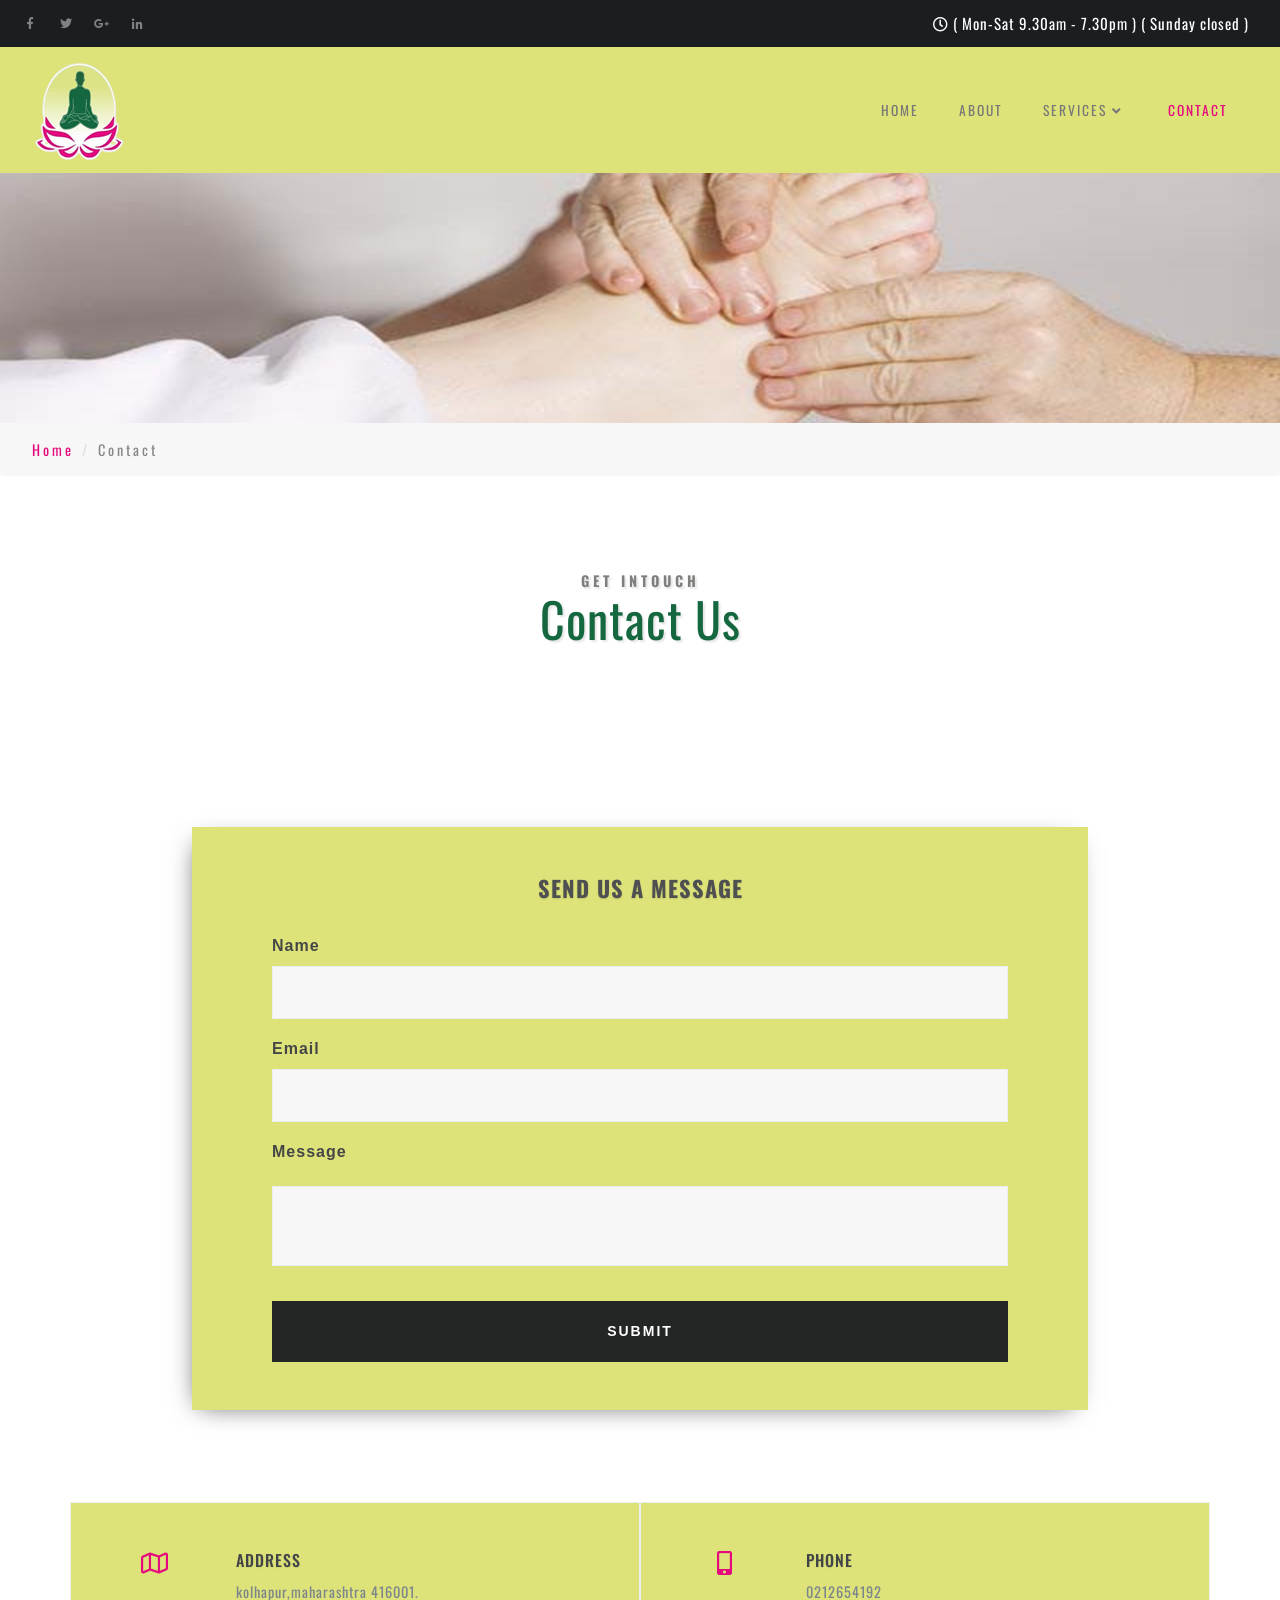
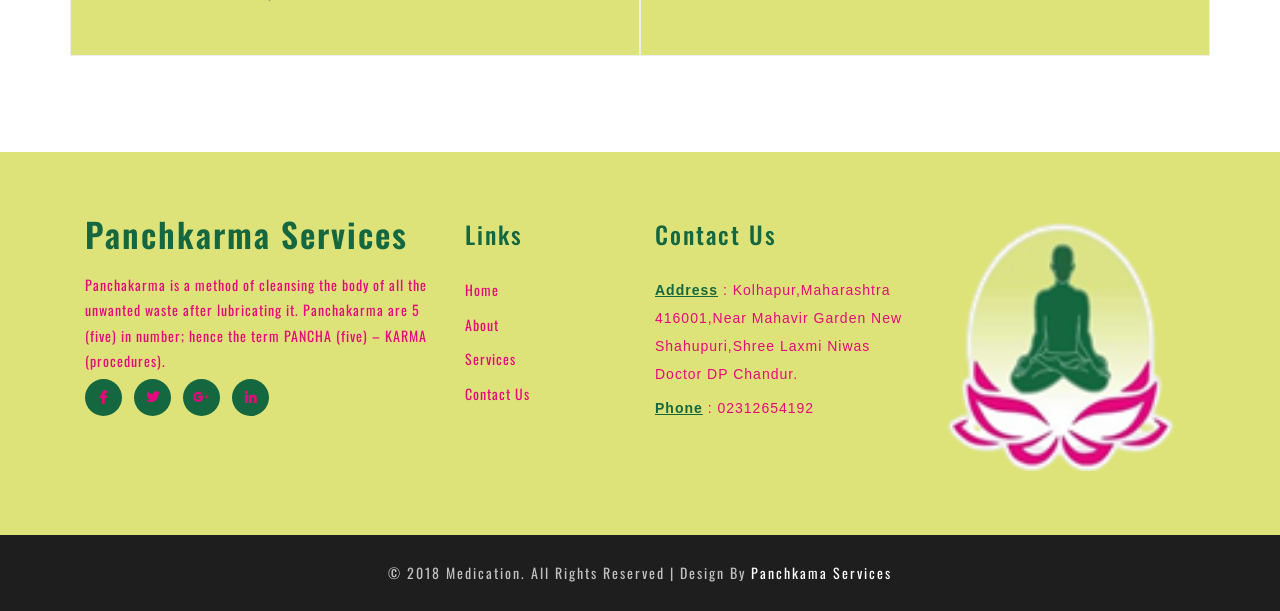
<file: contact.html>
<!--
	Author: W3layouts
	Author URL: http://w3layouts.com
	License: Creative Commons Attribution 3.0 Unported
	License URL: http://creativecommons.org/licenses/by/3.0/
-->
<!DOCTYPE html>
<html lang="zxx">

<head>
    <title>Medication Medical Category Bootstrap responsive Web Template | Contact :: W3layouts</title>
    <meta name="viewport" content="width=device-width, initial-scale=1">
    <meta charset="utf-8">
    <meta name="keywords" content="Medication a Responsive web template, Bootstrap Web Templates, Flat Web Templates, Android Compatible web template, 
Smartphone Compatible web template, free webdesigns for Nokia, Samsung, LG, SonyEricsson, Motorola web design" />
    <script>
        addEventListener("load", function() {
            setTimeout(hideURLbar, 0);
        }, false);

        function hideURLbar() {
            window.scrollTo(0, 1);
        }

    </script>
    <link href="css/bootstrap.css" rel='stylesheet' type='text/css' />
    <link href="css/style.css" rel='stylesheet' type='text/css' />
    <link href="css/fontawesome-all.css" rel="stylesheet">
    <link href="https://fonts.googleapis.com/css?family=Oswald:200,300,400,500,600,700" rel="stylesheet">
</head>

<body>
    <div class="header-top-w3layouts">
        <header>
    <div class="header-top-w3layouts">
        <header>
            <div class="top-head text-left container-fluid">
                <div class="row honey-leo">
                    <div class="col-md-6 left-info footer-grid-w3ls">
						<ul class="social mt-lg-0 mt-3 d-flex">
                            <li class="mr-1"><a href="#"><span class="fab fa-facebook-f" style="color:gray;"></span></a></li>
                            <li class="mx-1"><a href="#"><span class="fab fa-twitter" style="color:gray;"></span></a></li>
                            <li class="mx-1"><a href="#"><span class="fab fa-google-plus-g" style="color:gray;"></span></a></li>
                            <li class="mx-1"><a href="#"><span class="fab fa-linkedin-in" style="color:gray;"></span></a></li>

                        </ul>
                    </div>
                    <div class="col-md-6 right-p text-right">
                        <ul>
                           
                            <li>
                                <span class="far fa-clock"></span> ( Mon-Sat 9.30am - 7.30pm ) ( Sunday closed )</li>
                        </ul>
                    </div>
                </div>
            </div>
            <nav class="navbar navbar-expand-lg navbar-light" style="background-color:#dde379">
                <div class="logo-w3">
                    <img src="images\logo.png">
                </div>
                <button class="navbar-toggler" type="button" data-toggle="collapse" data-target="#navbarSupportedContent" aria-controls="navbarSupportedContent" aria-expanded="false" aria-label="Toggle navigation">
                            <span class="navbar-toggler-icon">
                               
                            </span>

                        </button>

                <div class="collapse navbar-collapse" id="navbarSupportedContent">
                    <ul class="navbar-nav ml-lg-auto text-center">
                        <li class="nav-item">
                            <a class="nav-link" href="index.html">Home
                                        <span class="sr-only">(current)</span>
                                    </a>
                        </li>
                        <li class="nav-item">
                            <a class="nav-link" href="about.html">About</a>
                        </li>
                        <li class="nav-item dropdown">
                            <a class="nav-link dropdown-toggle" href="#" id="navbarDropdown" role="button" data-toggle="dropdown" aria-haspopup="true" aria-expanded="false">
                                        Services
                                        <i class="fas fa-angle-down"></i>
                                    </a>
                            <div class="dropdown-menu" aria-labelledby="navbarDropdown">
                                <a class="dropdown-item" href="panchkarma.html"  style="color:#212529;">panchakarma </a>
                                <a class="dropdown-item" href="yoga.html" title="" style="color:#212529;"> Yoga</a>

                                <a class="dropdown-item" href="diet.html" title="" style="color:#212529;">diet</a>

								<a class="dropdown-item" href="garbh sanskar.html" title="" style="color:#212529;">Garbh Sanskar</a>
								<a class="dropdown-item" href="nadhi prakashan.html" title="" style="color:#212529;">Ndhi prakashan</a>

                            </div>
                        </li>
                         
                        <li class="nav-item active">
                            <a class="nav-link" href="contact.html">Contact</a>
                        </li>
                    </ul>

                </div>
            </nav>
        </header>
    </div>

        <!-- banner-inner -->
<div class="inner-page">		

	</div>
	<!--// banner-inner -->

    <!---->
<ol class="breadcrumb">
					<li class="breadcrumb-item">
						<a href="index.html">Home</a>
					</li>
					<li class="breadcrumb-item active">Contact</li>
				</ol>
	
<!-- contact -->
<section class="banner-bottom-w3layouts contact py-md-5 py-3">
        <div class="inner-sec-w3ls py-md-5 py-3">
            <h3 class="tittle-wthree text-center mb-lg-5 mb-3">
                <span>Get Intouch</span>Contact Us</h3>
			<div class="map">
				<iframe src="https://www.google.com/maps/embed?pb=!1m17!1m12!1m3!1d3821.4301126799037!2d74.22890087514965!3d16.705377584070035!2m3!1f0!2f0!3f0!3m2!1i1024!2i768!4f13.1!3m2!1m1!2zMTbCsDQyJzE5LjQiTiA3NMKwMTMnNTMuMyJF!5e0!3m2!1sen!2sin!4v1725813221699!5m2!1sen!2sin" width="600" height="450" style="border:0;" allowfullscreen="" loading="lazy" referrerpolicy="no-referrer-when-downgrade"></iframe>
				 
				<div class="main_grid_contact" >
					<div class="form" style="background-color:#dde379;">
						<h4 class="mb-4 text-center">Send us a message</h4>
						<form action="#" method="post">
							<div class="form-group">
								<label class="my-2">Name</label>
								<input class="form-control" type="text" name="Name" placeholder="" required="">
							</div>
							<div class="form-group">
								<label>Email</label>
								<input class="form-control" type="email" name="Email" placeholder="" required="">
							</div>
							<div class="form-group">
								<label>Message</label>
								<textarea id="textarea" placeholder=""></textarea>
							</div>
							<div class="input-group1">
								<input class="form-control" type="submit" value="Submit" >
							</div>
						</form>
					</div>
				</div>
			</div>
			<div class="container" >
				<div class="address row">
					<div class="col-lg-6 address-grid">
						<div class="row address-info">
							<div class="col-md-3 address-left text-center">
								<i class="far fa-map"></i>
							</div>
							<div class="col-md-9 address-right text-left">
								<h6 class="ad-info text-uppercase mb-2">Address</h6>
								<p> kolhapur,maharashtra 416001.

								</p>
							</div>
						</div>
					</div>
					
					
					
					
					
					<div class="col-lg-6 address-grid">
						<div class="row address-info">
							<div class="col-md-3 address-left text-center">
								<i class="fas fa-mobile-alt"></i>
							</div>
							<div class="col-md-9 address-right text-left">
								<h6 class="ad-info text-uppercase mb-2">Phone</h6>
								<p>0212654192</p>

							</div>
						</div>
					</div>
				</div>
			</div>
		</div>
	</section>
	<!-- //contact -->
<!-- footer -->
<section class="footer py-5" style="background-color:#dde379">
	<div class="footer-top-w3layouts py-lg-3">
		<div class="container">
			<div class="row footer-grid-w3lss">
				<div class="col-lg-4 footer-grid-w3ls text-left">
					<div class="footer-logo-w3">
						<h3 class="mb-3"><a class="logo-w3" href="index.html">Panchkarma services</a></h3>
						<p>Panchakarma is a method of cleansing the body of all the unwanted waste after lubricating it. Panchakarma are 5 (five) in number; hence the term PANCHA (five) – KARMA (procedures). </p>
						<ul class="social mt-lg-0 mt-3">
					<li class="mr-1"><a href="#"><span class="fab fa-facebook-f" style="color:#e5097e;"></span></a></li>
					<li class="mx-1"><a href="#"><span class="fab fa-twitter" style="color:#e5097e;"></span></a></li>
					<li class="mx-1"><a href="#"><span class="fab fa-google-plus-g" style="color:#e5097e;"></span></a></li>
					<li class="mx-1"><a href="#"><span class="fab fa-linkedin-in" style="color:#e5097e;"></span></a></li>
					
				</ul>
					</div>
				</div>
                <div class="col-lg-2 footer-grid-w3ls links text-left">
					<h3 class="mb-4"> links </h3>
					<ul>
						<li>
							<a href="index.html" style="color:#e5097e;">Home</a>
						</li>
						<li>
							<a href="about.html" style="color:#e5097e;">About</a>
						</li>
						<li>
							<a href="blog.html" style="color:#e5097e;">Services</a>
						</li>
						
						<li>
							<a href="contact.html" style="color:#e5097e;">Contact Us</a>
						</li>
					</ul>
				</div>
                <div class="col-lg-3 footer-grid-w3ls links text-left">
					<h3 class="mb-4">contact Us </h3>
					<ul>
						<li><strong>Address</strong> : kolhapur,maharashtra 416001,near mahavir garden new shahupuri,shree laxmi niwas doctor DP chandur.</li>
						<li><strong>phone</strong> : 02312654192</li>
										</ul>
				</div>
				<div class="col-lg-3 edu-footer-grid-w3ls text-left">
					<img src="images\logo.png">
				</div>


			</div>
		</div>
	</div>
</section>
<!-- //footer -->
<!-- copyright -->
<div class="copy_right py-4 text-center">
    <p>© 2018 Medication. All rights reserved | Design by <a href="http://w3layouts.com/">panchkama services</a></p>
	
</div>
<!-- //copyright -->
    <!-- js -->
    <script src="js/jquery-2.2.3.min.js"></script>
    <!-- //js -->
    <script src="js/bootstrap.js"></script>
    <!--/ start-smoth-scrolling -->
    <script src="js/move-top.js"></script>
    <script src="js/easing.js"></script>
    <script>
        jQuery(document).ready(function ($) {
            $(".scroll").click(function (event) {
                event.preventDefault();
                $('html,body').animate({
                    scrollTop: $(this.hash).offset().top
                }, 900);
            });
        });
    </script>
    <script>
        $(document).ready(function () {
            /*
            						var defaults = {
            							  containerID: 'toTop', // fading element id
            							containerHoverID: 'toTopHover', // fading element hover id
            							scrollSpeed: 1200,
            							easingType: 'linear' 
            						 };
            						*/

            $().UItoTop({
                easingType: 'easeOutQuart'
            });

        });
    </script>
    <!--// end-smoth-scrolling -->
</body>

</html>
</file>
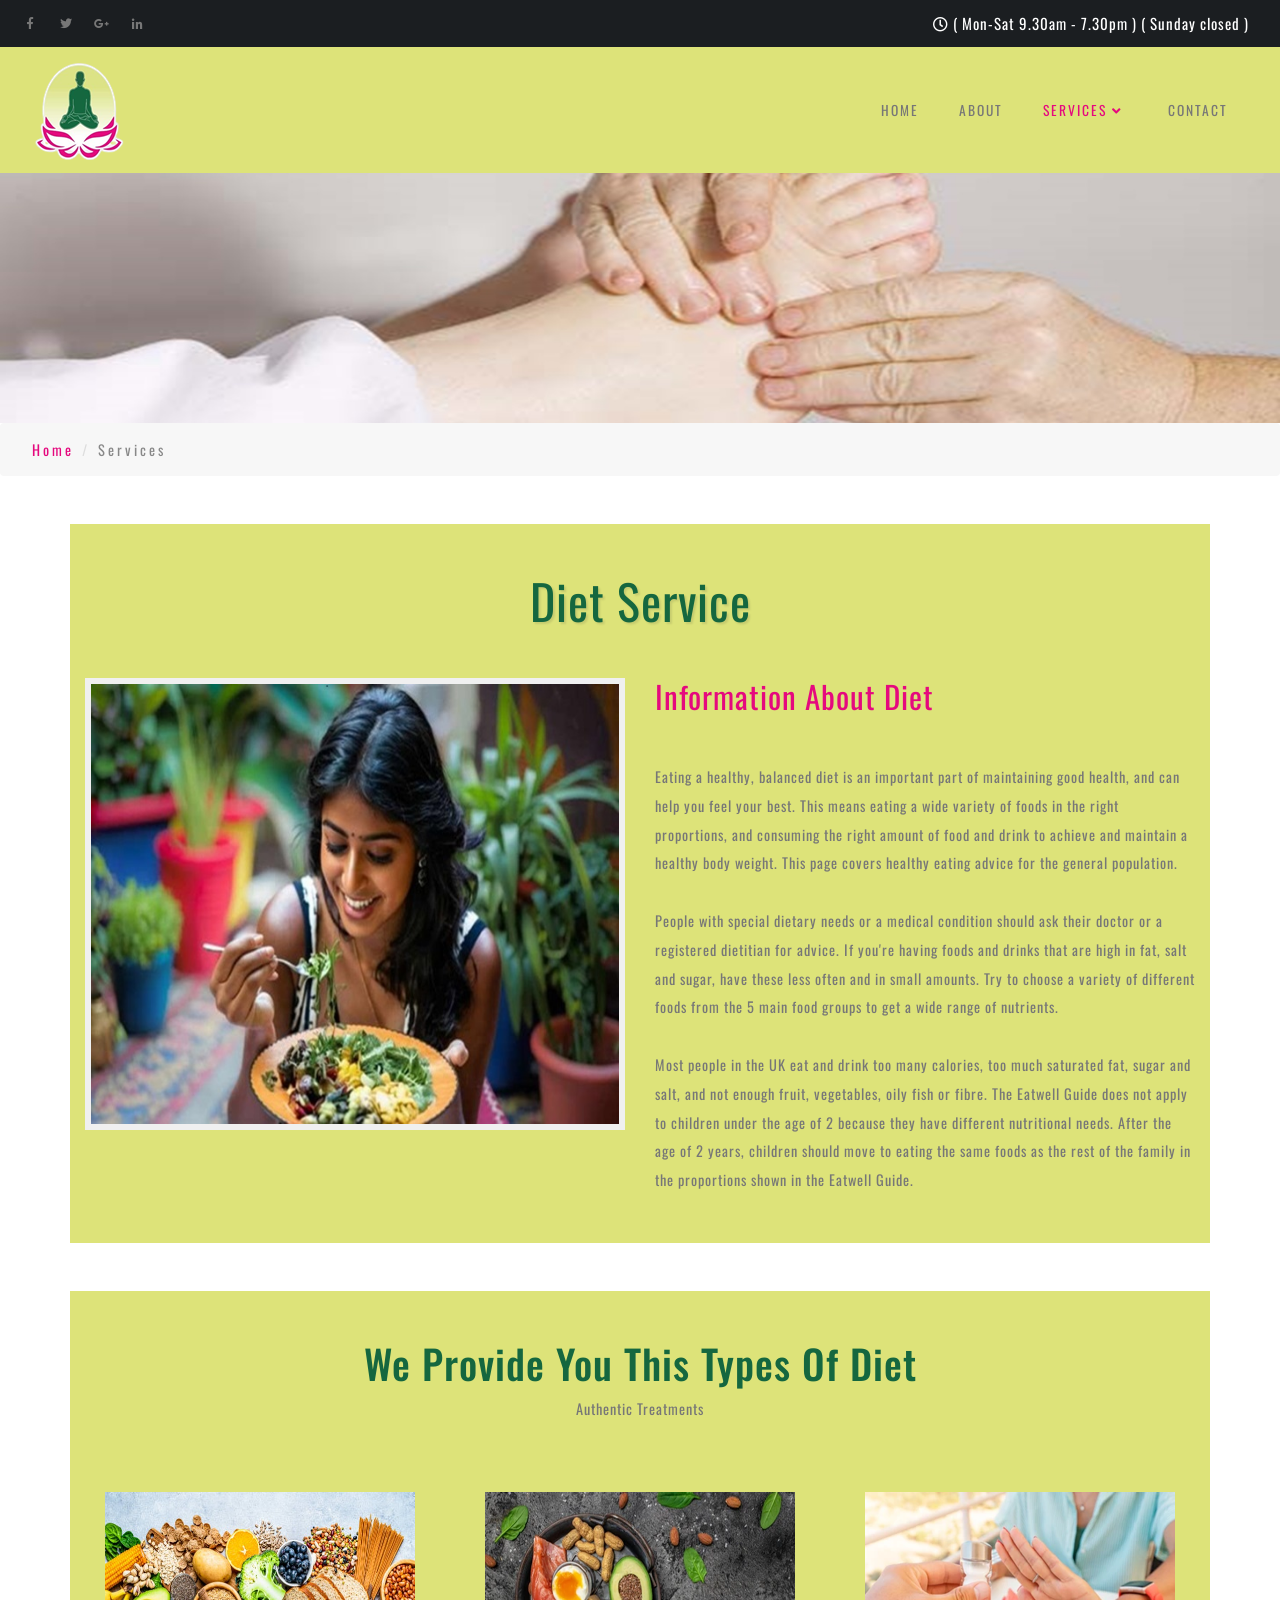
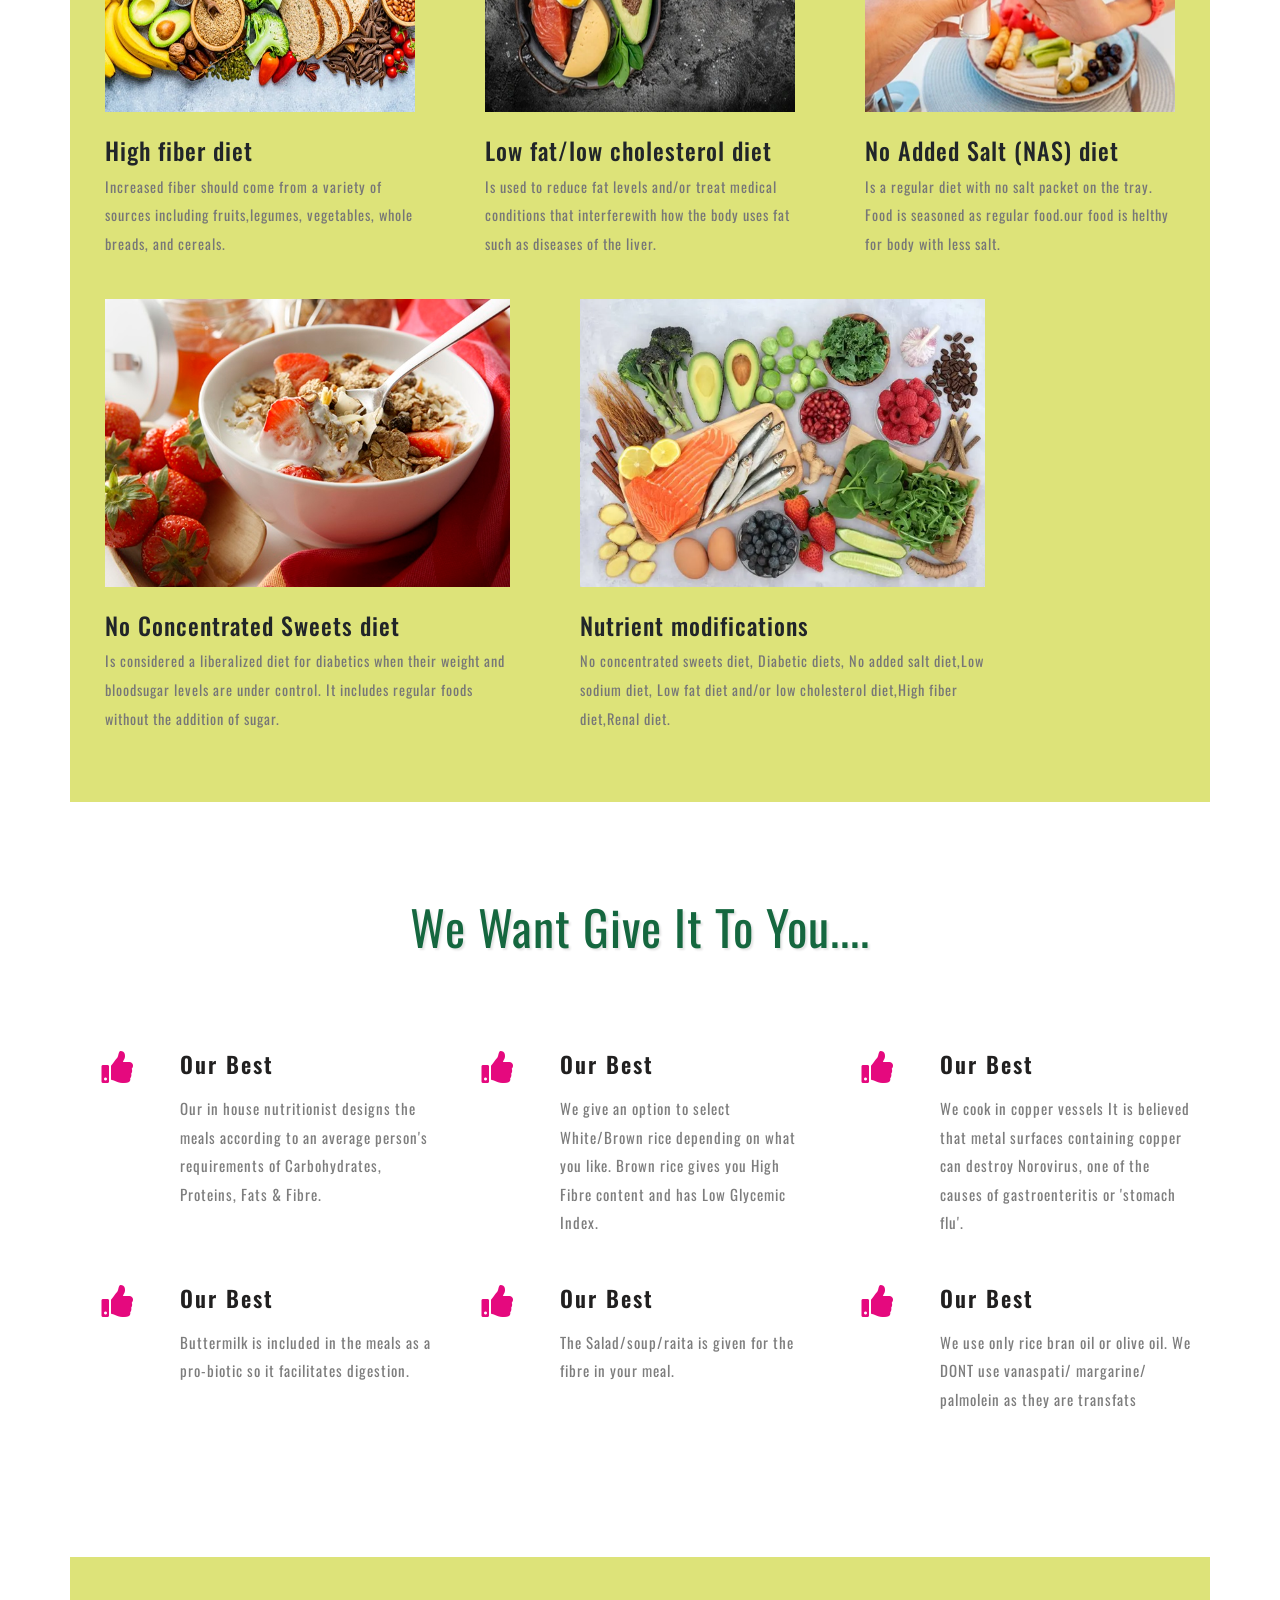
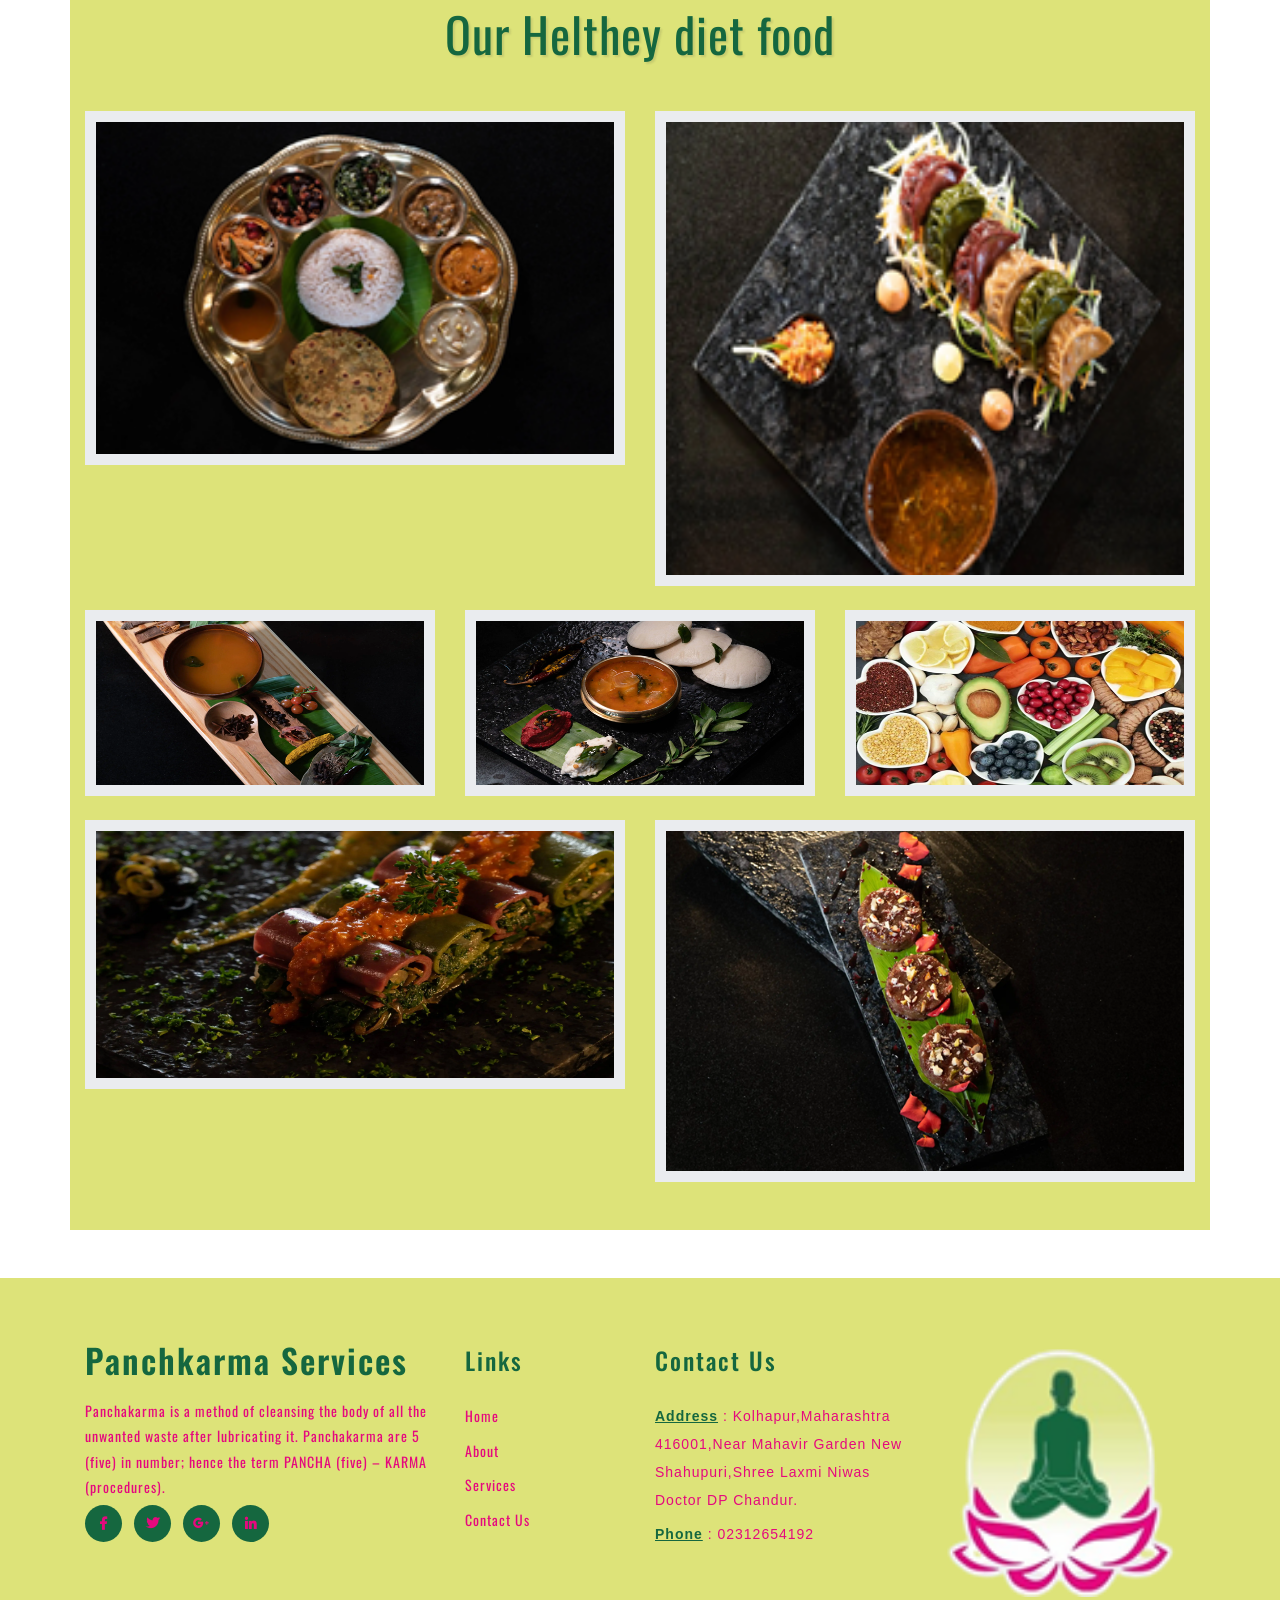
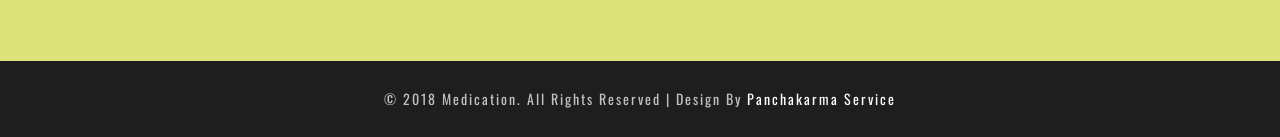
<file: diet.html>
<!--
	Author: W3layouts
	Author URL: http://w3layouts.com
	License: Creative Commons Attribution 3.0 Unported
	License URL: http://creativecommons.org/licenses/by/3.0/
-->
<!DOCTYPE html>
<html lang="zxx">

<head>
    <title>Medication Medical Category Bootstrap responsive Web Template | Services :: w3layouts</title>
    <meta name="viewport" content="width=device-width, initial-scale=1">
    <meta charset="utf-8">
    <meta name="keywords" content="Medication a Responsive web template, Bootstrap Web Templates, Flat Web Templates, Android Compatible web template, 
Smartphone Compatible web template, free webdesigns for Nokia, Samsung, LG, SonyEricsson, Motorola web design" />
    <script>
        addEventListener("load", function() {
            setTimeout(hideURLbar, 0);
        }, false);

        function hideURLbar() {
            window.scrollTo(0, 1);
        }
    </script>
    <link href="css/bootstrap.css" rel='stylesheet' type='text/css' />
    <link href="css/examples.css" rel="stylesheet" type="text/css">
    <link href="css/slider-pro.css" rel='stylesheet' type='text/css' />
    <link rel="stylesheet" href="css/owl.carousel.css" type="text/css" media="all">
    <link rel="stylesheet" href="css/owl.theme.css" type="text/css" media="all">
    <link href="css/style.css" rel='stylesheet' type='text/css' />
    <link href="css/fontawesome-all.css" rel="stylesheet">
    <link href="https://fonts.googleapis.com/css?family=Oswald:200,300,400,500,600,700" rel="stylesheet">
</head>

<body>
    <div class="header-top-w3layouts">
        <header>
            <div class="top-head text-left container-fluid">
                <div class="row honey-leo">
                    <div class="col-md-6 left-info footer-grid-w3ls">
                        <ul class="social mt-lg-0 mt-3 d-flex">
                            <li class="mr-1"><a href="#"><span class="fab fa-facebook-f"></span></a></li>
                            <li class="mx-1"><a href="#"><span class="fab fa-twitter"></span></a></li>
                            <li class="mx-1"><a href="#"><span class="fab fa-google-plus-g"></span></a></li>
                            <li class="mx-1"><a href="#"><span class="fab fa-linkedin-in"></span></a></li>

                        </ul>
                    </div>
                    <div class="col-md-6 right-p text-right">
                        <ul>
                           
                            <li>
                                      <span class="far fa-clock"></span> ( Mon-Sat 9.30am - 7.30pm ) ( Sunday closed )</li>
                        </ul>
                    </div>
                </div>
            </div>
            <nav class="navbar navbar-expand-lg navbar-light" style="background-color:#dde379;">
                <div class="logo-w3">
                     <img src="images\logo.png">

                </div>
                <button class="navbar-toggler" type="button" data-toggle="collapse" data-target="#navbarSupportedContent" aria-controls="navbarSupportedContent" aria-expanded="false" aria-label="Toggle navigation">
                            <span class="navbar-toggler-icon">
                               
                            </span>

                        </button>

                <div class="collapse navbar-collapse" id="navbarSupportedContent">
                    <ul class="navbar-nav ml-lg-auto text-center">
                        <li class="nav-item">
                            <a class="nav-link" href="index.html">Home
                                        <span class="sr-only">(current)</span>
                                    </a>
                        </li>
                        <li class="nav-item">
                            <a class="nav-link" href="about.html">About</a>
                        </li>
                        <li class="nav-item dropdown active">
                            <a class="nav-link dropdown-toggle" href="#" id="navbarDropdown" role="button" data-toggle="dropdown" aria-haspopup="true" aria-expanded="false">
                                        Services
                                        <i class="fas fa-angle-down"></i>
                                    </a>
                            <div class="dropdown-menu" aria-labelledby="navbarDropdown">
                                <a class="dropdown-item" href="panchkarma.html"  style="color:#212529;">panchakarma </a>
                                <a class="dropdown-item" href="yoga.html" title="" style="color:#212529;"> Yoga</a>

                                <a class="dropdown-item" href="diet.html" title="" style="color:#212529;">diet</a>

								<a class="dropdown-item" href="garbh sanskar.html" title="" style="color:#212529;">Garbh Sanskar</a>
								<a class="dropdown-item" href="nadhi prakashan.html" title="" style="color:#212529;">Ndhi prakashan</a>

                            </div>
                        </li>
                       
                        <li class="nav-item">
                            <a class="nav-link" href="contact.html">Contact</a>
                        </li>
                    </ul>

                </div>
            </nav>
        </header>
    </div>

    <!-- banner-inner -->
    <div class="inner-page">

    </div>
    <!--// banner-inner -->

    <!---->
    <ol class="breadcrumb">
        <li class="breadcrumb-item">
            <a href="index.html">Home</a>
        </li>
        <li class="breadcrumb-item active">Services</li>
    </ol>



	<section class="banner-bottom-w3layouts py-md-5 py-4">
        <div class="container" style="background-color:#dde379">
            <div class="inner-sec-w3ls py-md-5 py-4">
                <h3 class="tittle-wthree text-center mb-lg-5 mb-3">
                     Diet Service</h3>
					 
					 

                       
                <div class="row mt-lg-5 mt-4">
                    <div class="col-lg-6 about-img">
                        <img src="images/COPY.jpg" alt="" class="img-fluid">
                    </div>
                    <div class="col-md-6 aboutright">
						 <h3>Information About Diet</h3><br><br>
						 
                        <p>Eating a healthy, balanced diet is an important part of maintaining good health, and can help you feel your best.

							This means eating a wide variety of foods in the right proportions, and consuming the right amount of food and drink to achieve and maintain a healthy body weight.

							This page covers healthy eating advice for the general population.<br><br>

							People with special dietary needs or a medical condition should ask their doctor or a registered dietitian for advice.
							
							If you're having foods and drinks that are high in fat, salt and sugar, have these less often and in small amounts.

							Try to choose a variety of different foods from the 5 main food groups to get a wide range of nutrients.<br><br>

							Most people in the UK eat and drink too many calories, too much saturated fat, sugar and salt, and not enough fruit, vegetables, oily fish or fibre.

							The Eatwell Guide does not apply to children under the age of 2 because they have different nutritional needs.

							After the age of 2 years, children should move to eating the same foods as the rest of the family in the proportions shown in the Eatwell Guide.
						</p>
                        
                    </div>
                </div>
            </div>
        </div>
    </section>
	
	
	<div class="container py-md-5" style="background-color:#dde379;">
      <div class="w3l-header mb-md-5 mb-4">
	  <h1 class="title-big mb-2" style="color: #15673f;text-align:center;">We Provide You This Types Of Diet</h1>
         <p style="text-align:center;">Authentic Treatments</p>
		 </div>
		 
		 
      <div class="row bottom-ab-grids align-items-center" >
        <div class="col-lg-4 bottom-ab-left">
          <div class="grdhny-info" Style="padding:20px;">
            <img src="images\dite1.jpg" class="img-curve img-fluid" alt=""><br><br>
            <h4>High fiber diet</h4>
            <p class="mt-2">Increased fiber should come from a variety of sources including fruits,legumes, vegetables, whole breads, and cereals.</p>
          </div>
        </div>
		
        <div class="col-lg-4 bottom-ab-right my-lg-0 my-5">
          <div class="grdhny-info" Style="padding:20px;">
            <img src="images\diet3.png" class="img-curve img-fluid" alt=""><br><br>
            <h4>Low fat/low cholesterol diet</h4>
            <p class="mt-2">Is used to reduce fat levels and/or treat medical conditions that interferewith how the body uses fat such as diseases of the liver.</p>
          </div>
        </div>
		
		 <div class="col-lg-4 bottom-ab-right my-lg-0 my-5">
          <div class="grdhny-info" Style="padding:20px;">
            <img src="images\diet4.png" class="img-curve img-fluid" alt=""><br><br>
            <h4>No Added Salt (NAS) diet</h4>
            <p class="mt-2">Is a regular diet with no salt packet on the tray. Food is seasoned as regular food.our food is helthy for body with less salt.</p>
          </div>
        </div>
		
		 <div class="col-lg-5 bottom-ab-right my-lg-0 my-5">
          <div class="grdhny-info" Style="padding:20px;">
            <img src="images\diet5.jpg" class="img-curve img-fluid" alt=""><br><br>
            <h4>No Concentrated Sweets diet </h4>
            <p class="mt-2">Is considered a liberalized diet for diabetics when their weight and bloodsugar levels are under control. It includes regular foods without the addition of sugar.
			</p>
          </div>
        </div>
		
        <div class="col-lg-5 bottom-ab-right">
          <div class="grdhny-info" Style="padding:20px;">
            <img src="images\diet6.png" class="img-curve img-fluid" alt=""><br><br>
            <h4>Nutrient modifications</h4>
            <p class="mt-2"> No concentrated sweets diet, Diabetic diets, No added salt diet,Low sodium diet, Low fat diet and/or low cholesterol diet,High fiber diet,Renal diet.</p>
          </div>
        </div>
      </div>
    </div>
	
	
    <!---->
    <!--banner-bottom-w3layouts-->
    <section class="banner-bottom-w3layouts py-md-5 py-4">
        <div class="container">
            <div class="inner-sec-w3ls py-md-5 py-4">
                <h3 class="tittle-wthree text-center mb-lg-5 mb-3">
                    We Want Give It To You....</h3>
                <div class="row mt-lg-5 mt-4">

                    <div class="serve-grid col-lg-4 mt-lg-5">
                        <div class="row serve-gd-ingo">
                            <div class="col-md-3 s-icon text-center">
                                <i class="fa fa-thumbs-up" aria-hidden="true" style="color:#e5097e;"></i>

                            </div>
                            <div class="col-md-9 s-info text-left">
                                <h4 class="mb-lg-3 mb-3">Our Best</h4>
                                <p>Our in house nutritionist designs the meals according to an average person's requirements of Carbohydrates, Proteins, Fats & Fibre.
                                </p>
                            </div>
                        </div>
                    </div>
                    <div class="serve-grid col-lg-4 mt-lg-5">
                        <div class="row serve-gd-ingo">
                            <div class="col-md-3 s-icon text-center">
                                <i class="fa fa-thumbs-up" aria-hidden="true" style="color:#e5097e;"></i>

                            </div>
                            <div class="col-md-9 s-info text-left">
                                <h4 class="mb-lg-3 mb-3">Our Best</h4>
                                <p>We give an option to select White/Brown rice depending on what you like. Brown rice gives you High Fibre content and has Low Glycemic Index. </p>
                            </div>
                        </div>
                    </div>
                    <div class="serve-grid col-lg-4 mt-lg-5">
                        <div class="row serve-gd-ingo">
                            <div class="col-md-3 s-icon text-center">
                                <i class="fa fa-thumbs-up" aria-hidden="true" style="color:#e5097e;"></i>

                            </div>
                            <div class="col-md-9 s-info text-left">
                                <h4 class="mb-lg-3 mb-3">Our Best</h4>
                                <p>We cook in copper vessels It is believed that metal surfaces containing copper can destroy Norovirus, one of the causes of gastroenteritis or 'stomach flu'.
                                </p>
                            </div>
                        </div>
                    </div>
                    <div class="serve-grid col-lg-4 mt-lg-5">
                        <div class="row serve-gd-ingo">
                            <div class="col-md-3 s-icon text-center">
                               <i class="fa fa-thumbs-up" aria-hidden="true" style="color:#e5097e;"></i>

                            </div>
                            <div class="col-md-9 s-info text-left">
                                <h4 class="mb-lg-3 mb-3">Our Best</h4>
                                <p>Buttermilk is included in the meals as a pro-biotic so it facilitates digestion.
                                </p>
                            </div>
                        </div>
                    </div>
                    <div class="serve-grid col-lg-4 mt-lg-5">
                        <div class="row serve-gd-ingo">
                            <div class="col-md-3 s-icon text-center">
                             <i class="fa fa-thumbs-up" aria-hidden="true" style="color:#e5097e;"></i>

                            </div>
                            <div class="col-md-9 s-info text-left">
                                <h4 class="mb-lg-3 mb-3">Our Best</h4>
                                <p>The Salad/soup/raita is given for the fibre in your meal.
                                </p>
                            </div>
                        </div>
                    </div>
                    <div class="serve-grid col-lg-4 mt-lg-5">
                        <div class="row serve-gd-ingo">
                            <div class="col-md-3 s-icon text-center">
                              <i class="fa fa-thumbs-up" aria-hidden="true" style="color:#e5097e;"></i>

                            </div>
                            <div class="col-md-9 s-info text-left">
                                <h4 class="mb-lg-3 mb-3">Our Best</h4>
                                <p>We use only rice bran oil or olive oil. We DONT use vanaspati/ margarine/ palmolein as they are transfats</p>
                            </div>
                        </div>
                    </div>
                </div>
            </div>
        </div>
    </section>
    <!--//banner-bottom-w3layouts-->
    <!--//banner-bottom-w3layouts-->
	
	
	
	
	
	
	
	
	<section class="banner-bottom-w3layouts py-md-5 py-4">
        <div class="container" style="background-color:#dde379;">
            <div class="inner-sec-w3ls py-md-5 py-4">
                <h3 class="tittle-wthree text-center mb-lg-5 mb-3">
                    Our Helthey diet food </h3>

                <div class="gallery-lightbox mt-5">
                    <div class="row">
                        <div class="col-md-6 project-img">
							<img src="images/food8.png" class="img-fluid" alt="">
						</a>
                        </div>
                        <div class="col-md-6 project-img">
							<img src="images/food.png" class="img-fluid" alt="">
						</a>
                        </div>
                    </div>
                    <div class="row my-4">
                        <div class="col-md-4 project-img">
							<img src="images/food 3.png" class="img-fluid" alt="">
						</a>
                        </div>
                        <div class="col-md-4 project-img">
							<img src="images/food6.png" class="img-fluid" alt="">
						</a>
                        </div>
                        <div class="col-md-4 project-img">
							<img src="images/food 9.png" class="img-fluid" alt="">
						</a>
                        </div>
                    </div>
                    <div class="row">
                        <div class="col-md-6 project-img">
							<img src="images/food2.png" class="img-fluid" alt="">
						</a>
                        </div>
                        <div class="col-md-6 project-img">
							<img src="images/food 7.png" class="img-fluid" alt="">
						</a>

                        </div>


                    </div>
                </div>
            </div>
        </div>
    </section>
	
	
	
	
	
	
<!-- footer -->
<section class="footer py-5" style="background-color:#dde379;">
	<div class="footer-top-w3layouts py-lg-3">
		<div class="container">
			<div class="row footer-grid-w3lss">
				<div class="col-lg-4 footer-grid-w3ls text-left">
					<div class="footer-logo-w3">
						<h3 class="mb-3"><a class="logo-w3" href="index.html">Panchkarma services</a></h3>
						<p>Panchakarma is a method of cleansing the body of all the unwanted waste after lubricating it. Panchakarma are 5 (five) in number; hence the term PANCHA (five) – KARMA (procedures). </p>
					<ul class="social mt-lg-0 mt-3">
					<li class="mr-1"><a href="#"><span class="fab fa-facebook-f" style="color:#e5097e;"></span></a></li>
					<li class="mx-1"><a href="#"><span class="fab fa-twitter" style="color:#e5097e;"></span></a></li>
					<li class="mx-1"><a href="#"><span class="fab fa-google-plus-g" style="color:#e5097e;"></span></a></li>
					<li class="mx-1"><a href="#"><span class="fab fa-linkedin-in" style="color:#e5097e;"></span></a></li>
					
					</ul>
					</div>
				</div>
                <div class="col-lg-2 footer-grid-w3ls links text-left">
					<h3 class="mb-4"> links </h3>
					<ul>
						<li>
							<a href="index.html" style="color:#e5097e;">Home</a>
						</li>
						<li>
							<a href="about.html" style="color:#e5097e;">About</a>
						</li>
						<li>
							<a href="blog.html" style="color:#e5097e;">Services</a>
						</li>
						<li>
							<a href="contact.html" style="color:#e5097e;">Contact Us</a>
						</li>
					</ul>
				</div>
                <div class="col-lg-3 footer-grid-w3ls links text-left">
					<h3 class="mb-4">contact Us </h3>
					<ul>
						<li><strong>Address</strong> : kolhapur,maharashtra 416001,near mahavir garden new shahupuri,shree laxmi niwas doctor DP chandur.</li>
						<li><strong>phone</strong> : 02312654192</li>
					</ul>
				</div>
				<div class="col-lg-3 edu-footer-grid-w3ls text-left">
					<img src="images\logo.png">
				</div>


			</div>
		</div>
	</div>
</section>
<!-- //footer -->
    <!-- copyright -->
    <div class="copy_right py-4 text-center">
        <p>© 2018 Medication. All rights reserved | Design by <a href="http://w3layouts.com/">panchakarma service</a></p>

    </div>
    <!-- //copyright -->


    <!-- js -->
    <script src="js/jquery-2.2.3.min.js"></script>
    <!--slider-->
    <script src="js/jquery.sliderPro.min.js"></script>
    <script>
        $(document).ready(function($) {
            $('#example1').sliderPro({
                width: 1980,
                height: 800,
                arrows: true,
                buttons: false,
                waitForLayers: true,
                thumbnailWidth: 270,
                thumbnailHeight: 100,
                thumbnailPointer: true,
                autoplay: false,
                autoScaleLayers: false,
                breakpoints: {
                    500: {
                        thumbnailWidth: 120,
                        thumbnailHeight: 50
                    }
                }
            });
        });
    </script>
    <!--//slider-->
    <!-- stats -->
    <script src="js/jquery.waypoints.min.js"></script>
    <script src="js/jquery.countup.js"></script>
    <script>
        $('.counter').countUp();
    </script>
    <!-- //stats -->

    <!-- carousel -->
    <script src="js/owl.carousel.js"></script>
    <script>
        $(document).ready(function() {
            $('.owl-carousel').owlCarousel({
                loop: true,
                margin: 10,
                responsiveClass: true,
                responsive: {
                    0: {
                        items: 1,
                        nav: true
                    },
                    600: {
                        items: 2,
                        nav: false
                    },
                    900: {
                        items: 3,
                        nav: false
                    },
                    1000: {
                        items: 4,
                        nav: true,
                        loop: false,
                        margin: 20
                    }
                }
            })
        })
    </script>
    <!-- //carousel -->
    <!-- //js -->
    <script src="js/bootstrap.js"></script>
    <!--/ start-smoth-scrolling -->
    <script src="js/move-top.js"></script>
    <script src="js/easing.js"></script>
    <script>
        jQuery(document).ready(function($) {
            $(".scroll").click(function(event) {
                event.preventDefault();
                $('html,body').animate({
                    scrollTop: $(this.hash).offset().top
                }, 900);
            });
        });
    </script>
    <script>
        $(document).ready(function() {
            /*
            						var defaults = {
            							  containerID: 'toTop', // fading element id
            							containerHoverID: 'toTopHover', // fading element hover id
            							scrollSpeed: 1200,
            							easingType: 'linear' 
            						 };
            						*/

            $().UItoTop({
                easingType: 'easeOutQuart'
            });

        });
    </script>
    <!--// end-smoth-scrolling -->
</body>

</html>
</file>
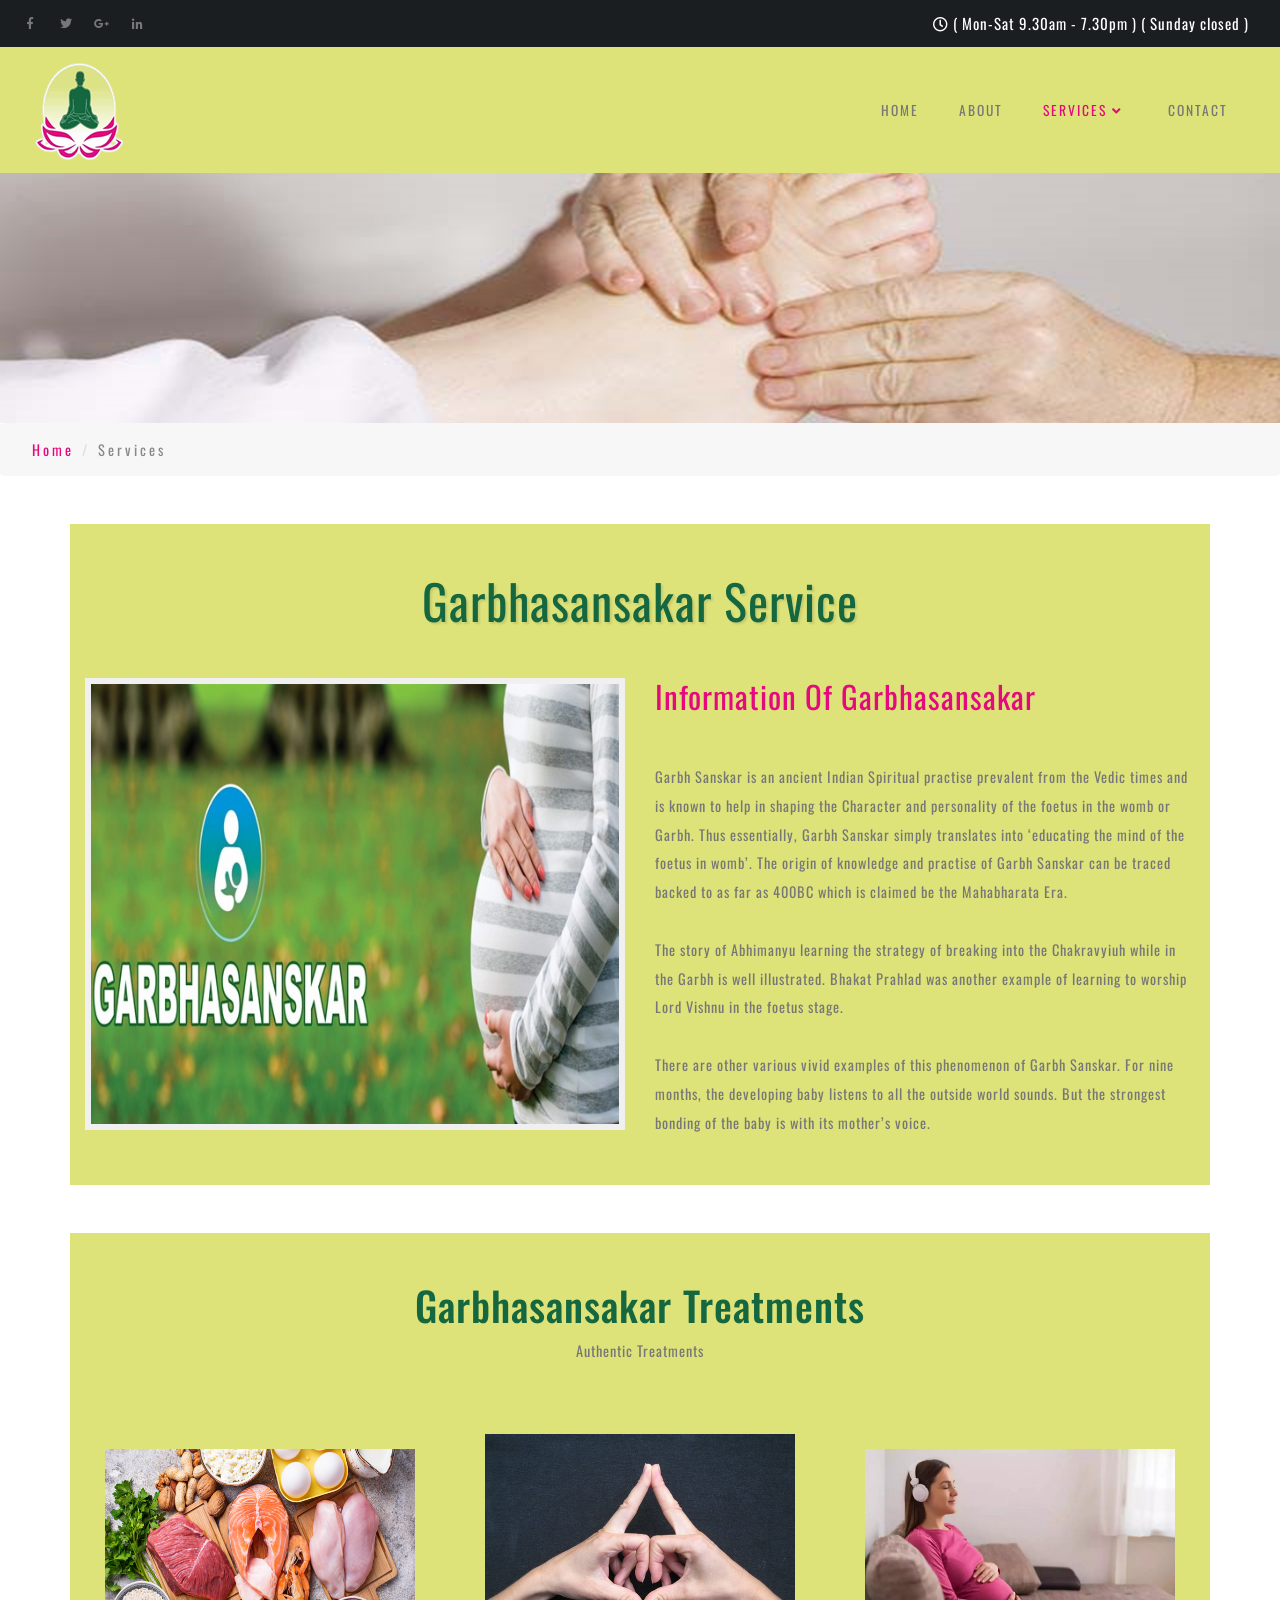
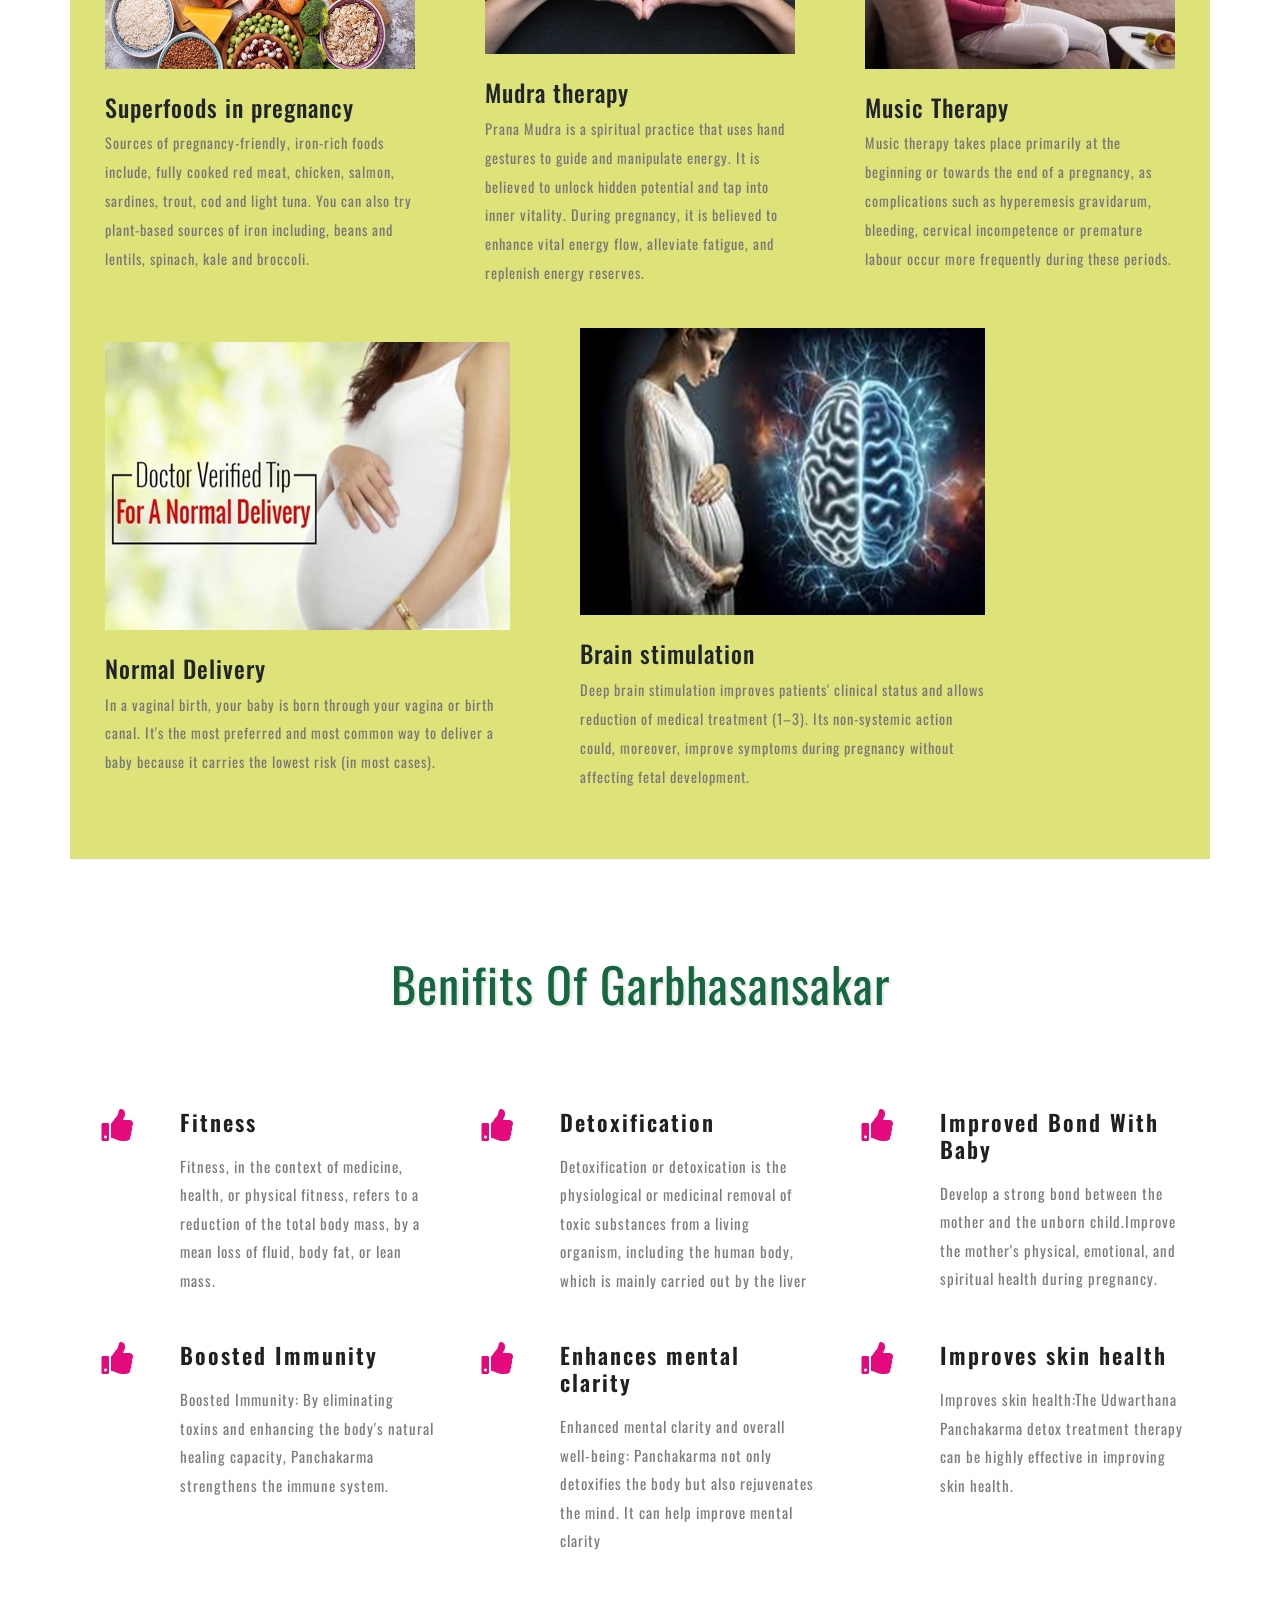
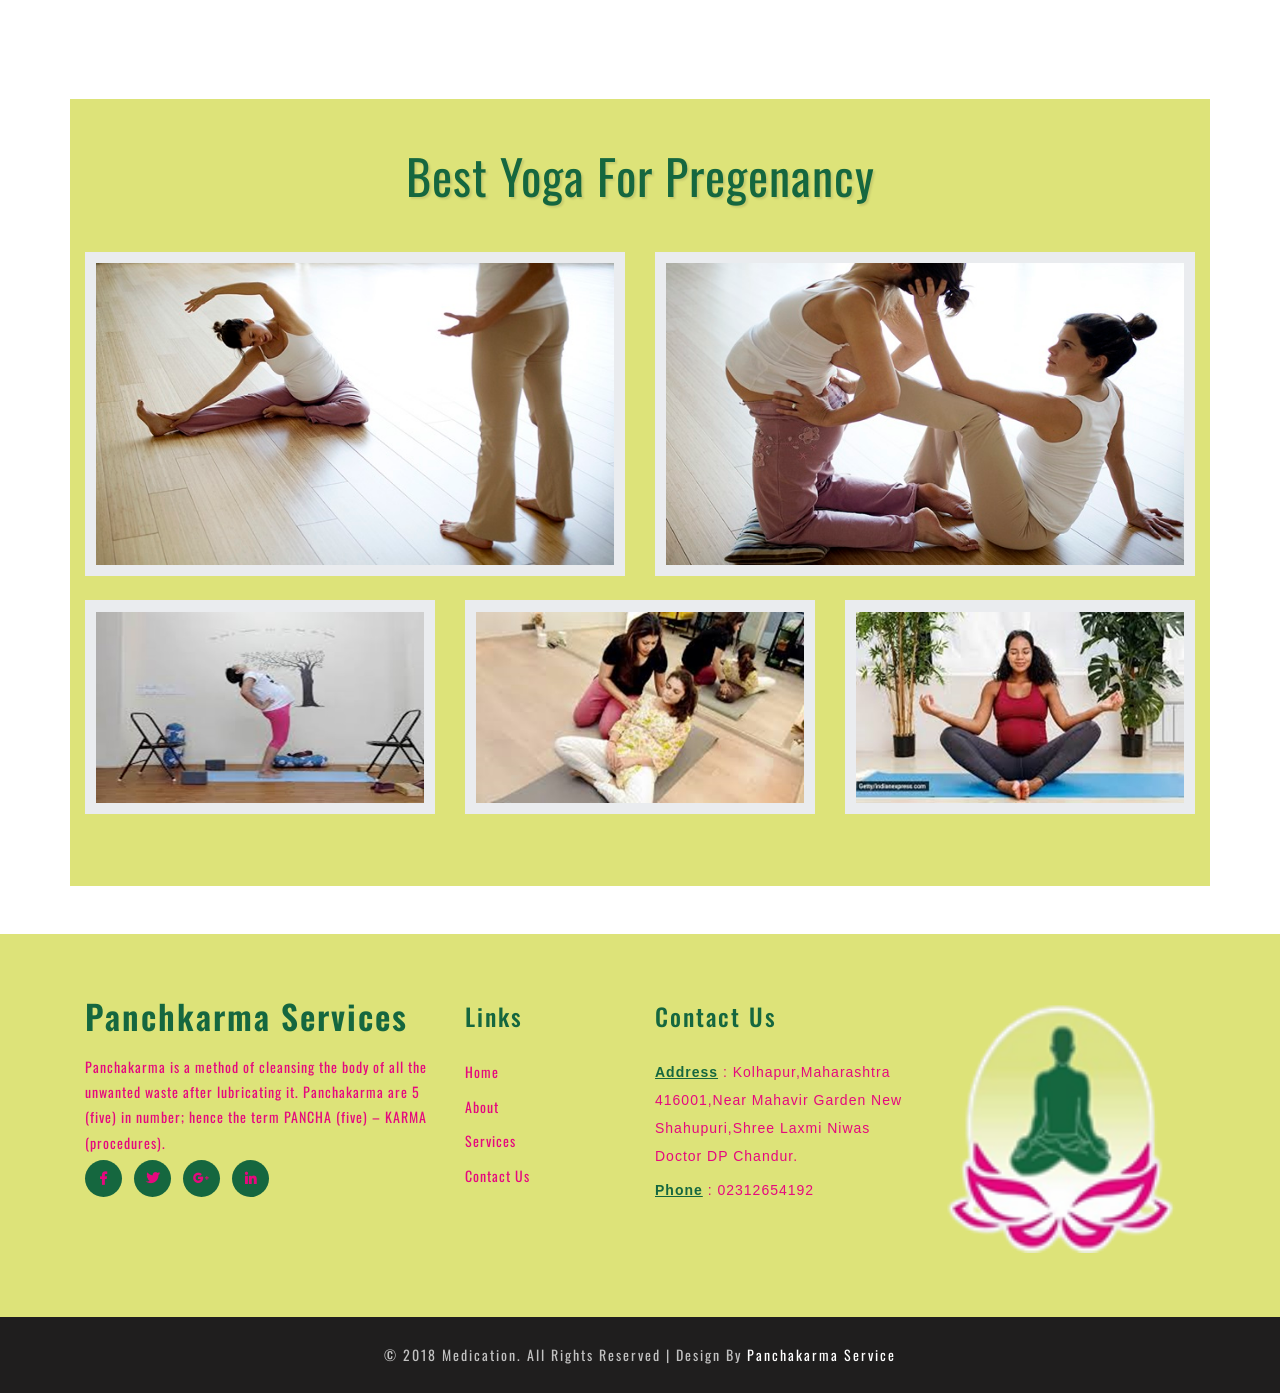
<file: garbh sanskar.html>
<!--
	Author: W3layouts
	Author URL: http://w3layouts.com
	License: Creative Commons Attribution 3.0 Unported
	License URL: http://creativecommons.org/licenses/by/3.0/
-->
<!DOCTYPE html>
<html lang="zxx">

<head>
    <title>Medication Medical Category Bootstrap responsive Web Template | Services :: w3layouts</title>
    <meta name="viewport" content="width=device-width, initial-scale=1">
    <meta charset="utf-8">
    <meta name="keywords" content="Medication a Responsive web template, Bootstrap Web Templates, Flat Web Templates, Android Compatible web template, 
Smartphone Compatible web template, free webdesigns for Nokia, Samsung, LG, SonyEricsson, Motorola web design" />
    <script>
        addEventListener("load", function() {
            setTimeout(hideURLbar, 0);
        }, false);

        function hideURLbar() {
            window.scrollTo(0, 1);
        }
    </script>
    <link href="css/bootstrap.css" rel='stylesheet' type='text/css' />
    <link href="css/examples.css" rel="stylesheet" type="text/css">
    <link href="css/slider-pro.css" rel='stylesheet' type='text/css' />
    <link rel="stylesheet" href="css/owl.carousel.css" type="text/css" media="all">
    <link rel="stylesheet" href="css/owl.theme.css" type="text/css" media="all">
    <link href="css/style.css" rel='stylesheet' type='text/css' />
    <link href="css/fontawesome-all.css" rel="stylesheet">
    <link href="https://fonts.googleapis.com/css?family=Oswald:200,300,400,500,600,700" rel="stylesheet">
</head>

<body>
    <div class="header-top-w3layouts">
        <header>
            <div class="top-head text-left container-fluid">
                <div class="row honey-leo">
                    <div class="col-md-6 left-info footer-grid-w3ls">
                        <ul class="social mt-lg-0 mt-3 d-flex">
                            <li class="mr-1"><a href="#"><span class="fab fa-facebook-f"></span></a></li>
                            <li class="mx-1"><a href="#"><span class="fab fa-twitter"></span></a></li>
                            <li class="mx-1"><a href="#"><span class="fab fa-google-plus-g"></span></a></li>
                            <li class="mx-1"><a href="#"><span class="fab fa-linkedin-in"></span></a></li>

                        </ul>
                    </div>
                <div class="col-md-6 right-p text-right">
                        <ul>
                           
                            <li>
                                      <span class="far fa-clock"></span> ( Mon-Sat 9.30am - 7.30pm ) ( Sunday closed )</li>
                        </ul>
                    </div>
                </div>
            </div>
            <nav class="navbar navbar-expand-lg navbar-light" style="background-color:#dde379;">
                <div class="logo-w3">
                    <img src="images\logo.png">
 
                </div>
                <button class="navbar-toggler" type="button" data-toggle="collapse" data-target="#navbarSupportedContent" aria-controls="navbarSupportedContent" aria-expanded="false" aria-label="Toggle navigation">
                            <span class="navbar-toggler-icon">
                               
                            </span>

                        </button>

                <div class="collapse navbar-collapse" id="navbarSupportedContent">
                    <ul class="navbar-nav ml-lg-auto text-center">
                        <li class="nav-item">
                            <a class="nav-link" href="index.html">Home
                                        <span class="sr-only">(current)</span>
                                    </a>
                        </li>
                        <li class="nav-item">
                            <a class="nav-link" href="about.html">About</a>
                        </li>
                        <li class="nav-item dropdown active">
                            <a class="nav-link dropdown-toggle" href="#" id="navbarDropdown" role="button" data-toggle="dropdown" aria-haspopup="true" aria-expanded="false">
                                        Services
                                        <i class="fas fa-angle-down"></i>
                                    </a>
                            <div class="dropdown-menu" aria-labelledby="navbarDropdown">
                                <a class="dropdown-item" href="panchkarma.html"  style="color:#212529;">panchakarma </a>
                                <a class="dropdown-item" href="yoga.html" title="" style="color:#212529;"> Yoga</a>

                                <a class="dropdown-item" href="diet.html" title="" style="color:#212529;">diet</a>

								<a class="dropdown-item" href="garbh sanskar.html" title="" style="color:#212529;">Garbh Sanskar</a>
								<a class="dropdown-item" href="nadhi prakashan.html" title="" style="color:#212529;">Ndhi prakashan</a>


                            </div>
                        </li>
                        
                        <li class="nav-item">
                            <a class="nav-link" href="contact.html">Contact</a>
                        </li>
                    </ul>

                </div>
            </nav>
        </header>
    </div>

    <!-- banner-inner -->
    <div class="inner-page">

    </div>
    <!--// banner-inner -->

    <!---->
    <ol class="breadcrumb">
        <li class="breadcrumb-item">
            <a href="index.html">Home</a>
        </li>
        <li class="breadcrumb-item active">Services</li>
    </ol>



	<section class="banner-bottom-w3layouts py-md-5 py-4">
        <div class="container" style="background-color:#dde379">
            <div class="inner-sec-w3ls py-md-5 py-4">
                <h3 class="tittle-wthree text-center mb-lg-5 mb-3">
                     Garbhasansakar Service</h3>
					 
					 

                       
                <div class="row mt-lg-5 mt-4">
                    <div class="col-lg-6 about-img">
                        <img src="images/baby care2.jpg" alt="" class="img-fluid">
                    </div>
                    <div class="col-md-6 aboutright">
						 <h3> Information Of Garbhasansakar</h3><br><br>
						 
                        <p>Garbh Sanskar is an ancient Indian Spiritual practise prevalent from the Vedic times and is known to help in shaping the Character and personality of the foetus in the womb or Garbh.  Thus essentially, Garbh Sanskar simply translates into ‘educating the mind of the foetus in womb’.

						The origin of knowledge and practise of Garbh Sanskar can be traced backed to as far as 400BC which is claimed be the Mahabharata Era. <br><br>The story of Abhimanyu learning the strategy of breaking into the Chakravyiuh while in the Garbh is well illustrated. Bhakat Prahlad was another example of learning to worship Lord Vishnu in the foetus stage. <br><br>There are other various vivid examples of this phenomenon of Garbh Sanskar.

						For nine months, the developing baby listens to all the outside world sounds. But the strongest bonding of the baby is with its mother’s voice.						</p>
                        
                    </div>
                </div>
            </div>
        </div>
    </section>
	
	
	<div class="container py-md-5" style="background-color:#dde379;">
      <div class="w3l-header mb-md-5 mb-4">
	  <h1 class="title-big mb-2" style="color: #15673f;text-align:center;">Garbhasansakar Treatments</h1>
         <p style="text-align:center;">Authentic Treatments</p>
		 </div>
		 
		 
      <div class="row bottom-ab-grids align-items-center" >
        <div class="col-lg-4 bottom-ab-left">
          <div class="grdhny-info" Style="padding:20px;">
            <img src="images\p1.png" class="img-curve img-fluid" alt=""><br><br>
            <h4>Superfoods in pregnancy</h4>
            <p class="mt-2">Sources of pregnancy-friendly, iron-rich foods include, fully cooked red meat, chicken, salmon, sardines, trout, cod and light tuna. You can also try plant-based sources of iron including, beans and lentils, spinach, kale and broccoli.</p>
          </div>
        </div>
		
        <div class="col-lg-4 bottom-ab-right my-lg-0 my-5">
          <div class="grdhny-info" Style="padding:20px;">
            <img src="images\p2.jpg" class="img-curve img-fluid" alt=""><br><br>
            <h4> Mudra therapy</h4>
            <p class="mt-2">Prana Mudra is a spiritual practice that uses hand gestures to guide and manipulate energy. It is believed to unlock hidden potential and tap into inner vitality. During pregnancy, it is believed to enhance vital energy flow, alleviate fatigue, and replenish energy reserves.</p>
          </div>
        </div>
		
		 <div class="col-lg-4 bottom-ab-right my-lg-0 my-5">
          <div class="grdhny-info" Style="padding:20px;">
            <img src="images\p3.png" class="img-curve img-fluid" alt=""><br><br>
            <h4> Music Therapy </h4>
            <p class="mt-2">Music therapy takes place primarily at the beginning or towards the end of a pregnancy, as complications such as hyperemesis gravidarum, bleeding, cervical incompetence or premature labour occur more frequently during these periods.</p>
          </div>
        </div>
		
		 <div class="col-lg-5 bottom-ab-right my-lg-0 my-5">
          <div class="grdhny-info" Style="padding:20px;">
            <img src="images\p4.jpg" class="img-curve img-fluid" alt=""><br><br>
            <h4>Normal Delivery</h4>
            <p class="mt-2">In a vaginal birth, your baby is born through your vagina or birth canal. It's the most preferred and most common way to deliver a baby because it carries the lowest risk (in most cases). </p>
          </div>
        </div>
		
        <div class="col-lg-5 bottom-ab-right">
          <div class="grdhny-info" Style="padding:20px;">
            <img src="images\p5.jpg" class="img-curve img-fluid" alt=""><br><br>
            <h4>Brain stimulation </h4>
            <p class="mt-2">Deep brain stimulation improves patients' clinical status and allows reduction of medical treatment (1–3). Its non-systemic action could, moreover, improve symptoms during pregnancy without affecting fetal development.
</p>
          </div>
        </div>
      </div>
    </div>
	
	
    <!---->
    <!--banner-bottom-w3layouts-->
    <section class="banner-bottom-w3layouts py-md-5 py-4">
        <div class="container">
            <div class="inner-sec-w3ls py-md-5 py-4">
                <h3 class="tittle-wthree text-center mb-lg-5 mb-3">
                    Benifits Of Garbhasansakar</h3>
                <div class="row mt-lg-5 mt-4">

                    <div class="serve-grid col-lg-4 mt-lg-5">
                        <div class="row serve-gd-ingo">
                            <div class="col-md-3 s-icon text-center">
                                <i class="fa fa-thumbs-up" aria-hidden="true" style="color:#e5097e;"></i>

                            </div>
                            <div class="col-md-9 s-info text-left">
                                <h4 class="mb-lg-3 mb-3">Fitness</h4>
                                <p>Fitness, in the context of medicine, health, or physical fitness, refers to a reduction of the total body mass, by a mean loss of fluid, body fat, or lean mass.
                                </p>
                            </div>
                        </div>
                    </div>
                    <div class="serve-grid col-lg-4 mt-lg-5">
                        <div class="row serve-gd-ingo">
                            <div class="col-md-3 s-icon text-center">
                                <i class="fa fa-thumbs-up" aria-hidden="true" style="color:#e5097e;"></i>

                            </div>
                            <div class="col-md-9 s-info text-left">
                                <h4 class="mb-lg-3 mb-3">Detoxification</h4>
                                <p>Detoxification or detoxication is the physiological or medicinal removal of toxic substances from a living organism, including the human body, which is mainly carried out by the liver                                </p>
                            </div>
                        </div>
                    </div>
                    <div class="serve-grid col-lg-4 mt-lg-5">
                        <div class="row serve-gd-ingo">
                            <div class="col-md-3 s-icon text-center">
                                <i class="fa fa-thumbs-up" aria-hidden="true" style="color:#e5097e;"></i>

                            </div>
                            <div class="col-md-9 s-info text-left">
                                <h4 class="mb-lg-3 mb-3">Improved Bond With Baby</h4>
                                <p>Develop a strong bond between the mother and the unborn child.Improve the mother's physical, emotional, and spiritual health during pregnancy.


                                </p>
                            </div>
                        </div>
                    </div>
                    <div class="serve-grid col-lg-4 mt-lg-5">
                        <div class="row serve-gd-ingo">
                            <div class="col-md-3 s-icon text-center">
                               <i class="fa fa-thumbs-up" aria-hidden="true" style="color:#e5097e;"></i>

                            </div>
                            <div class="col-md-9 s-info text-left">
                                <h4 class="mb-lg-3 mb-3">Boosted Immunity</h4>
                                <p>Boosted Immunity: By eliminating toxins and enhancing the body's natural healing capacity, Panchakarma strengthens the immune system.
                                </p>
                            </div>
                        </div>
                    </div>
                    <div class="serve-grid col-lg-4 mt-lg-5">
                        <div class="row serve-gd-ingo">
                            <div class="col-md-3 s-icon text-center">
                             <i class="fa fa-thumbs-up" aria-hidden="true" style="color:#e5097e;"></i>

                            </div>
                            <div class="col-md-9 s-info text-left">
                                <h4 class="mb-lg-3 mb-3">Enhances mental clarity</h4>
                                <p>Enhanced mental clarity and overall well-being: Panchakarma not only detoxifies the body but also rejuvenates the mind. It can help improve mental clarity
                                </p>
                            </div>
                        </div>
                    </div>
                    <div class="serve-grid col-lg-4 mt-lg-5">
                        <div class="row serve-gd-ingo">
                            <div class="col-md-3 s-icon text-center">
                              <i class="fa fa-thumbs-up" aria-hidden="true" style="color:#e5097e;"></i>

                            </div>
                            <div class="col-md-9 s-info text-left">
                                <h4 class="mb-lg-3 mb-3">Improves skin health</h4>
                                <p>Improves skin health:The Udwarthana Panchakarma detox treatment therapy can be highly effective in improving skin health.                                </p>
                            </div>
                        </div>
                    </div>
                </div>
            </div>
        </div>
    </section>
    <!--//banner-bottom-w3layouts-->
    <!--//banner-bottom-w3layouts-->
	
	
	
	
	
	
	
	
	<section class="banner-bottom-w3layouts py-md-5 py-4">
        <div class="container" style="background-color:#dde379;">
            <div class="inner-sec-w3ls py-md-5 py-4">
                <h3 class="tittle-wthree text-center mb-lg-5 mb-3">
                    Best Yoga For Pregenancy</h3>

                <div class="gallery-lightbox mt-5">
                    <div class="row">
                        <div class="col-md-6 project-img">
							<img src="images/baby4.jpg" class="img-fluid" alt="">
						</a>
                        </div>
                        <div class="col-md-6 project-img">
							<img src="images/baby 4.jpg" class="img-fluid" alt="">
						</a>
                        </div>
                    </div>
                    <div class="row my-4">
                        <div class="col-md-4 project-img">
							<img src="images/garbh.jpg" class="img-fluid" alt="">
						</a>
                        </div>
                        <div class="col-md-4 project-img">
							<img src="images/garbh3.jpg" class="img-fluid" alt="">
						</a>
                        </div>
                        <div class="col-md-4 project-img">
							<img src="images/garbh4.jpg" class="img-fluid" alt="">
						</a>
                        </div>
                    </div>
                    
                </div>
            </div>
        </div>
    </section>
	
	
	
	
	
	
    
<!-- footer -->
<section class="footer py-5" style="background-color:#dde379;">
	<div class="footer-top-w3layouts py-lg-3">
		<div class="container">
			<div class="row footer-grid-w3lss">
				<div class="col-lg-4 footer-grid-w3ls text-left">
					<div class="footer-logo-w3">
						<h3 class="mb-3"><a class="logo-w3" href="index.html">Panchkarma services</a></h3>
						<p>Panchakarma is a method of cleansing the body of all the unwanted waste after lubricating it. Panchakarma are 5 (five) in number; hence the term PANCHA (five) – KARMA (procedures). </p>
					<ul class="social mt-lg-0 mt-3">
					<li class="mr-1"><a href="#"><span class="fab fa-facebook-f" style="color:#e5097e;"></span></a></li>
					<li class="mx-1"><a href="#"><span class="fab fa-twitter" style="color:#e5097e;"></span></a></li>
					<li class="mx-1"><a href="#"><span class="fab fa-google-plus-g" style="color:#e5097e;"></span></a></li>
					<li class="mx-1"><a href="#"><span class="fab fa-linkedin-in" style="color:#e5097e;"></span></a></li>
					
					</ul>
					</div>
				</div>
                <div class="col-lg-2 footer-grid-w3ls links text-left">
					<h3 class="mb-4"> links </h3>
					<ul>
						<li>
							<a href="index.html" style="color:#e5097e;">Home</a>
						</li>
						<li>
							<a href="about.html" style="color:#e5097e;">About</a>
						</li>
						<li>
							<a href="blog.html" style="color:#e5097e;">Services</a>
						</li>
						<li>
							<a href="contact.html" style="color:#e5097e;">Contact Us</a>
						</li>
					</ul>
				</div>
                <div class="col-lg-3 footer-grid-w3ls links text-left">
					<h3 class="mb-4">contact Us </h3>
					<ul>
						<li><strong>Address</strong> : kolhapur,maharashtra 416001,near mahavir garden new shahupuri,shree laxmi niwas doctor DP chandur.</li>
						<li><strong>phone</strong> : 02312654192</li>
					</ul>
				</div>
				<div class="col-lg-3 edu-footer-grid-w3ls text-left">
					<img src="images\logo.png">
				</div>


			</div>
		</div>
	</div>
</section>
<!-- //footer -->
    <!-- copyright -->
    <div class="copy_right py-4 text-center">
        <p>© 2018 Medication. All rights reserved | Design by <a href="http://w3layouts.com/">panchakarma service</a></p>

    </div>
    <!-- //copyright -->


    <!-- js -->
    <script src="js/jquery-2.2.3.min.js"></script>
    <!--slider-->
    <script src="js/jquery.sliderPro.min.js"></script>
    <script>
        $(document).ready(function($) {
            $('#example1').sliderPro({
                width: 1980,
                height: 800,
                arrows: true,
                buttons: false,
                waitForLayers: true,
                thumbnailWidth: 270,
                thumbnailHeight: 100,
                thumbnailPointer: true,
                autoplay: false,
                autoScaleLayers: false,
                breakpoints: {
                    500: {
                        thumbnailWidth: 120,
                        thumbnailHeight: 50
                    }
                }
            });
        });
    </script>
    <!--//slider-->
    <!-- stats -->
    <script src="js/jquery.waypoints.min.js"></script>
    <script src="js/jquery.countup.js"></script>
    <script>
        $('.counter').countUp();
    </script>
    <!-- //stats -->

    <!-- carousel -->
    <script src="js/owl.carousel.js"></script>
    <script>
        $(document).ready(function() {
            $('.owl-carousel').owlCarousel({
                loop: true,
                margin: 10,
                responsiveClass: true,
                responsive: {
                    0: {
                        items: 1,
                        nav: true
                    },
                    600: {
                        items: 2,
                        nav: false
                    },
                    900: {
                        items: 3,
                        nav: false
                    },
                    1000: {
                        items: 4,
                        nav: true,
                        loop: false,
                        margin: 20
                    }
                }
            })
        })
    </script>
    <!-- //carousel -->
    <!-- //js -->
    <script src="js/bootstrap.js"></script>
    <!--/ start-smoth-scrolling -->
    <script src="js/move-top.js"></script>
    <script src="js/easing.js"></script>
    <script>
        jQuery(document).ready(function($) {
            $(".scroll").click(function(event) {
                event.preventDefault();
                $('html,body').animate({
                    scrollTop: $(this.hash).offset().top
                }, 900);
            });
        });
    </script>
    <script>
        $(document).ready(function() {
            /*
            						var defaults = {
            							  containerID: 'toTop', // fading element id
            							containerHoverID: 'toTopHover', // fading element hover id
            							scrollSpeed: 1200,
            							easingType: 'linear' 
            						 };
            						*/

            $().UItoTop({
                easingType: 'easeOutQuart'
            });

        });
    </script>
    <!--// end-smoth-scrolling -->
</body>

</html>
</file>
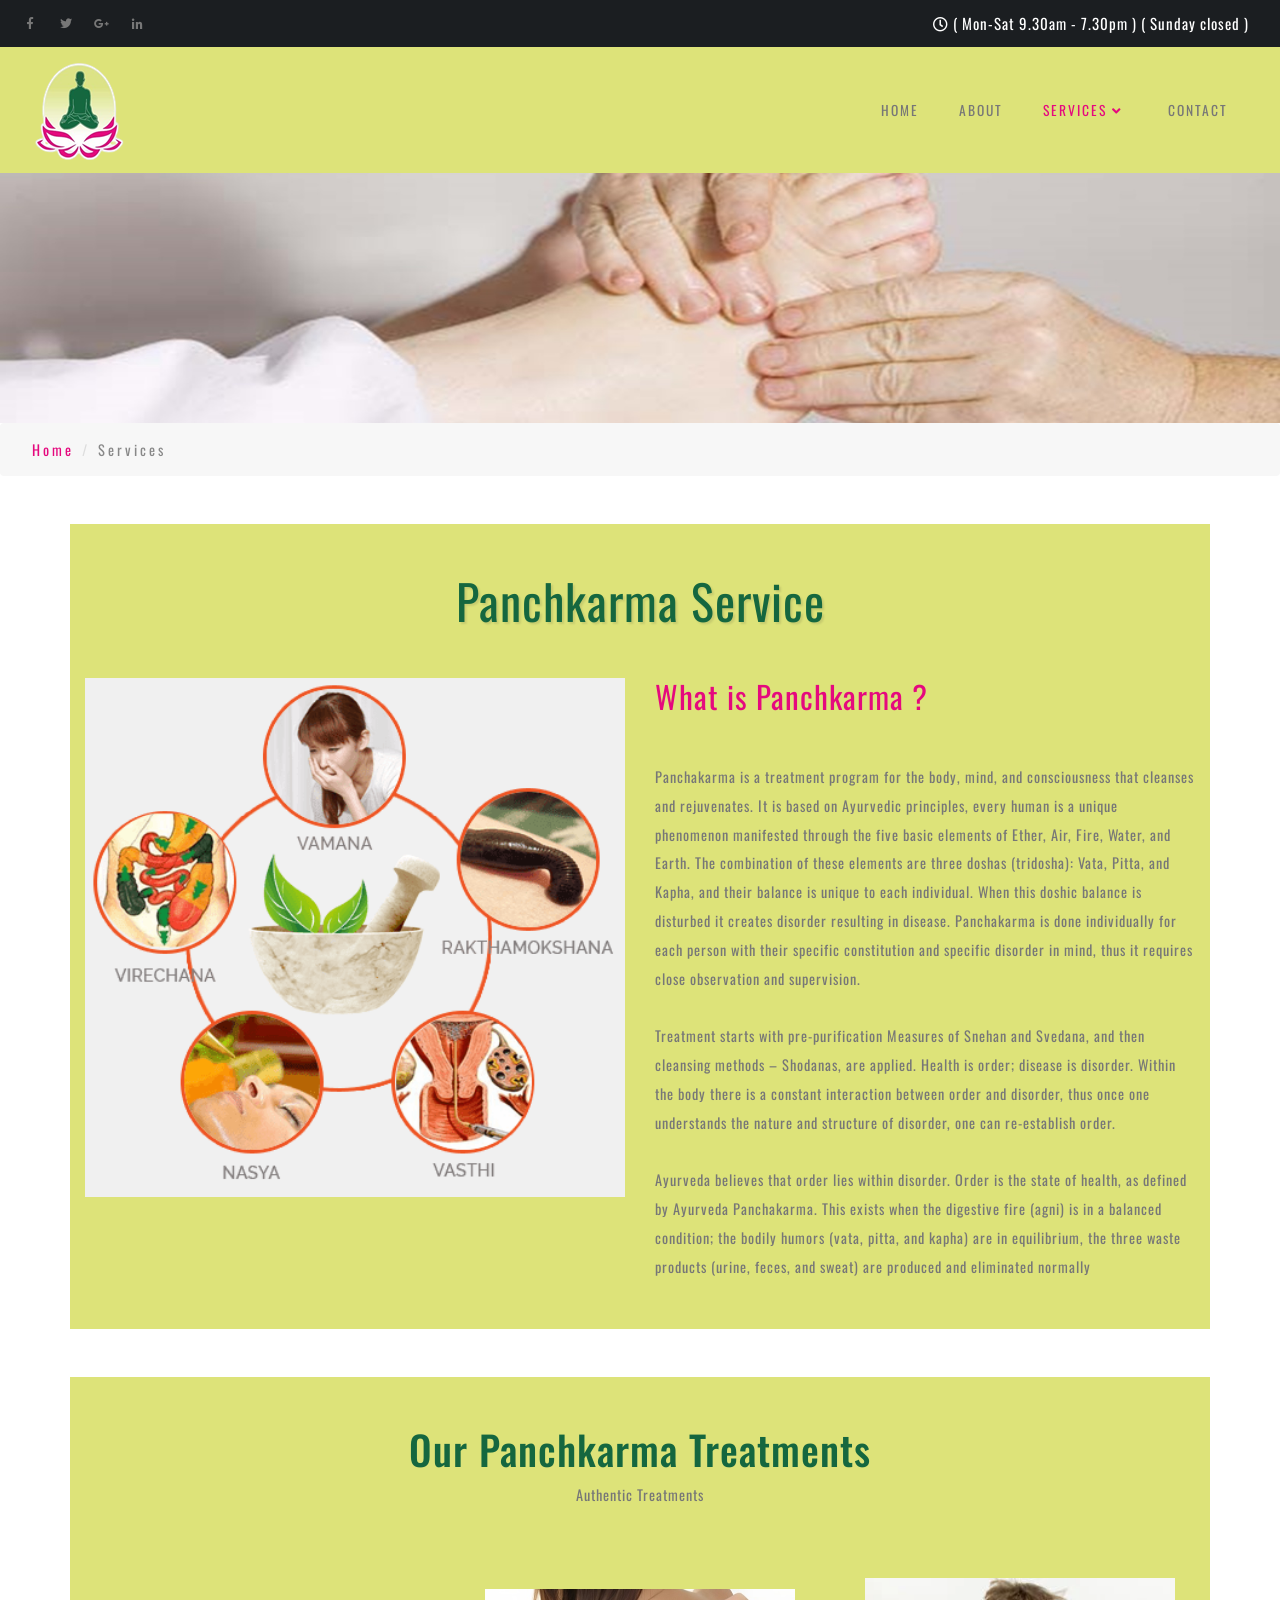
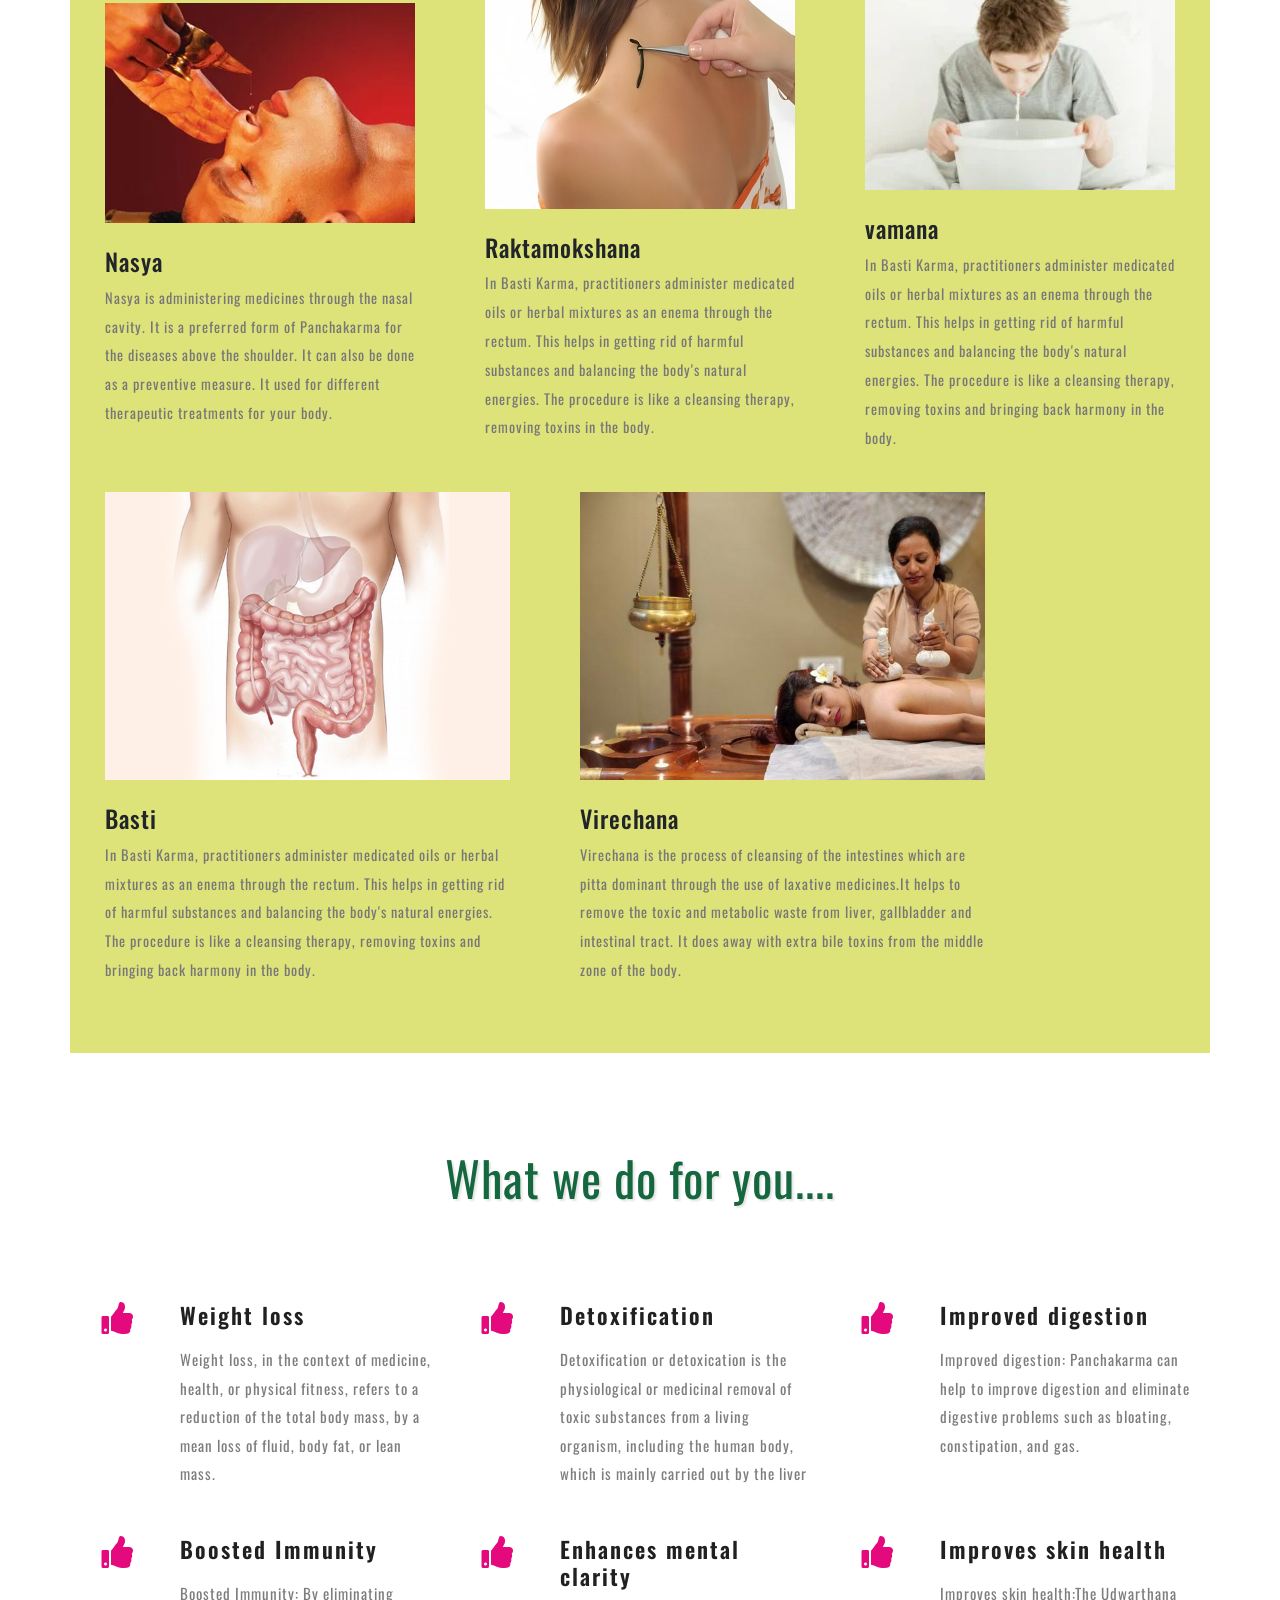
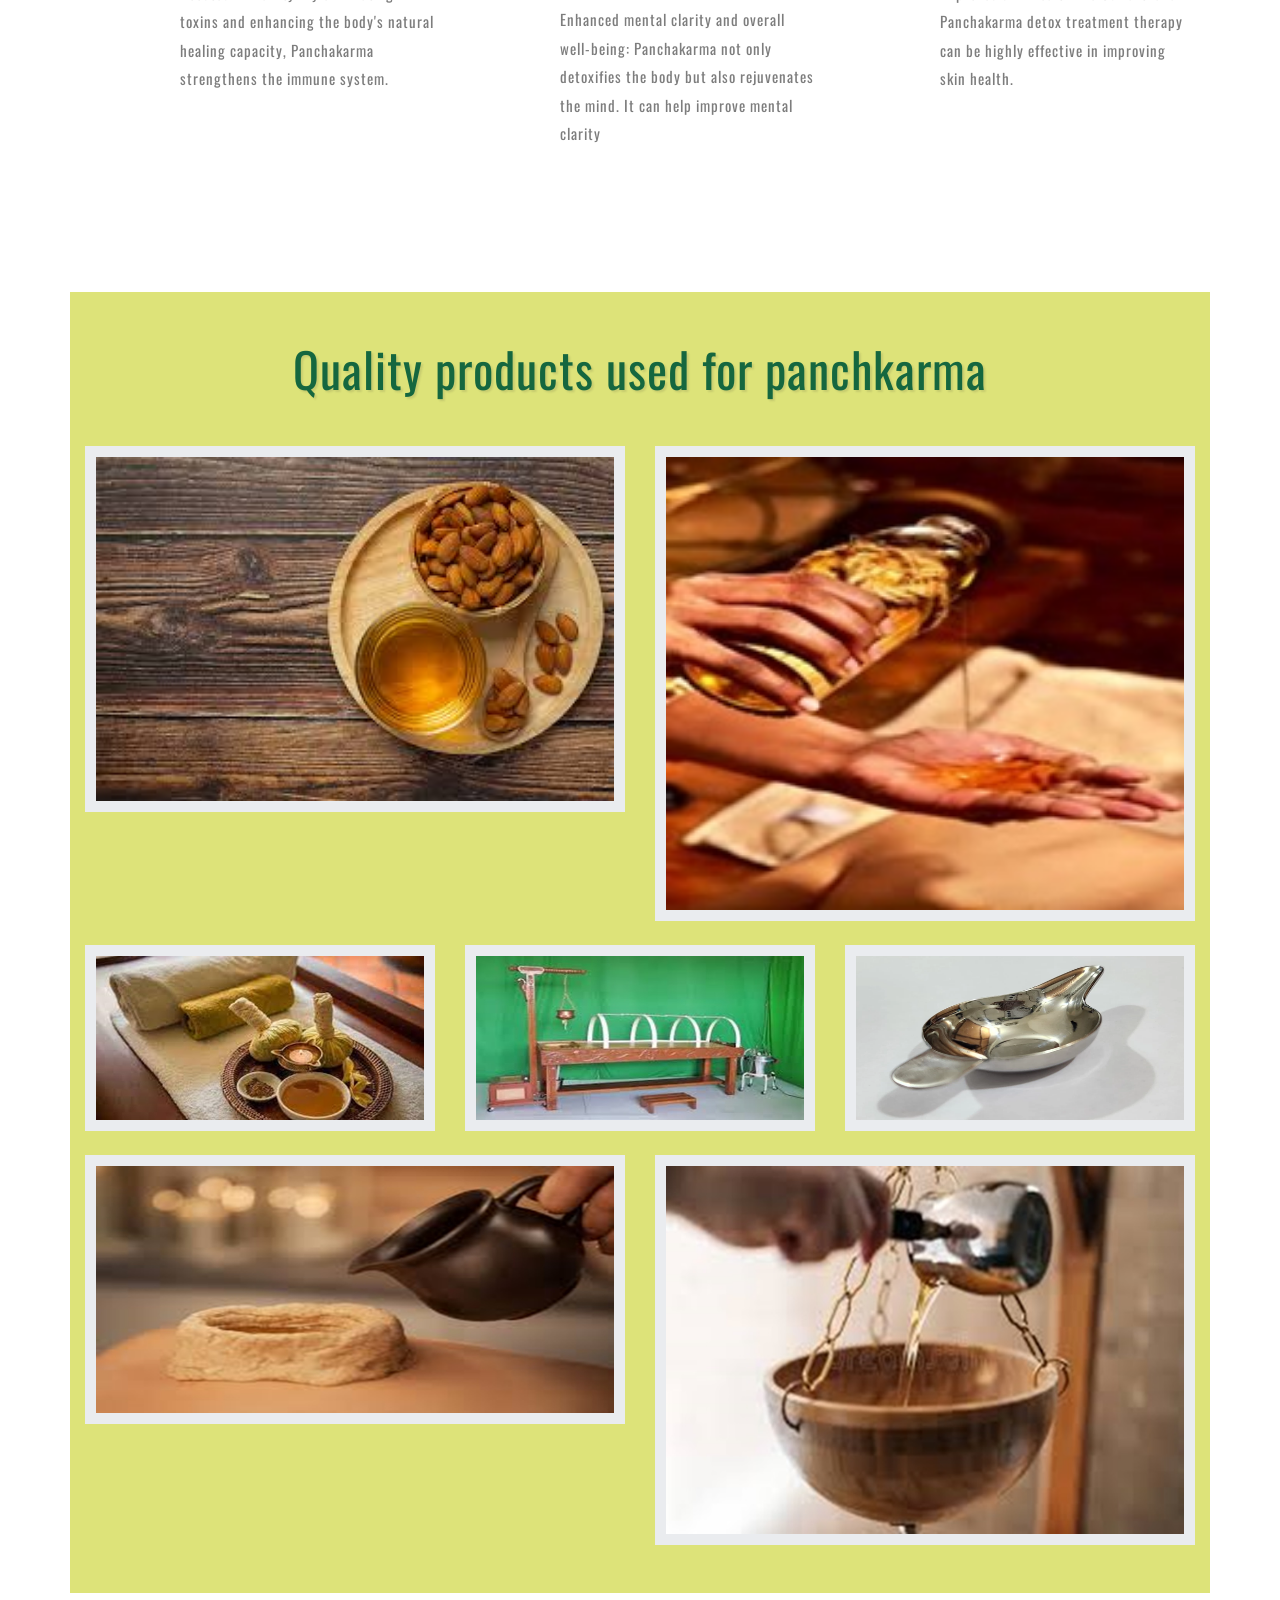
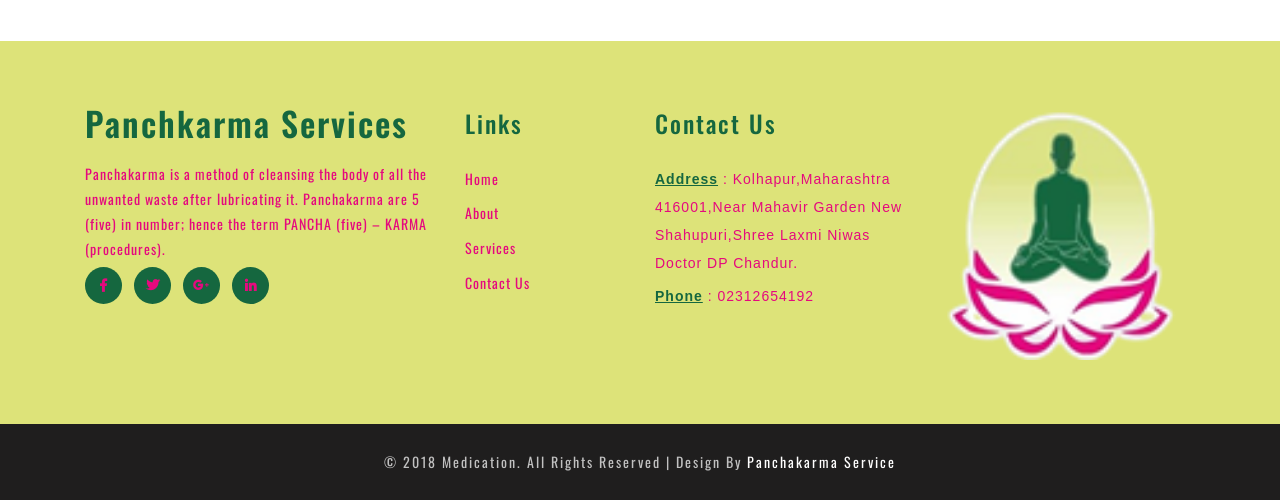
<file: panchkarma.html>
<!--
	Author: W3layouts
	Author URL: http://w3layouts.com
	License: Creative Commons Attribution 3.0 Unported
	License URL: http://creativecommons.org/licenses/by/3.0/
-->
<!DOCTYPE html>
<html lang="zxx">

<head>
    <title>Medication Medical Category Bootstrap responsive Web Template | Services :: w3layouts</title>
    <meta name="viewport" content="width=device-width, initial-scale=1">
    <meta charset="utf-8">
    <meta name="keywords" content="Medication a Responsive web template, Bootstrap Web Templates, Flat Web Templates, Android Compatible web template, 
Smartphone Compatible web template, free webdesigns for Nokia, Samsung, LG, SonyEricsson, Motorola web design" />
    <script>
        addEventListener("load", function() {
            setTimeout(hideURLbar, 0);
        }, false);

        function hideURLbar() {
            window.scrollTo(0, 1);
        }
    </script>
    <link href="css/bootstrap.css" rel='stylesheet' type='text/css' />
    <link href="css/examples.css" rel="stylesheet" type="text/css">
    <link href="css/slider-pro.css" rel='stylesheet' type='text/css' />
    <link rel="stylesheet" href="css/owl.carousel.css" type="text/css" media="all">
    <link rel="stylesheet" href="css/owl.theme.css" type="text/css" media="all">
    <link href="css/style.css" rel='stylesheet' type='text/css' />
    <link href="css/fontawesome-all.css" rel="stylesheet">
    <link href="https://fonts.googleapis.com/css?family=Oswald:200,300,400,500,600,700" rel="stylesheet">
</head>

<body>
    <div class="header-top-w3layouts">
        <header>
            <div class="top-head text-left container-fluid">
                <div class="row honey-leo">
                    <div class="col-md-6 left-info footer-grid-w3ls">
                        <ul class="social mt-lg-0 mt-3 d-flex">
                            <li class="mr-1"><a href="#"><span class="fab fa-facebook-f"></span></a></li>
                            <li class="mx-1"><a href="#"><span class="fab fa-twitter"></span></a></li>
                            <li class="mx-1"><a href="#"><span class="fab fa-google-plus-g"></span></a></li>
                            <li class="mx-1"><a href="#"><span class="fab fa-linkedin-in"></span></a></li>

                        </ul>
                    </div>
                    <div class="col-md-6 right-p text-right">
                        <ul>
                           
                            <li>
                                      <span class="far fa-clock"></span> ( Mon-Sat 9.30am - 7.30pm ) ( Sunday closed )</li>
                        </ul>
                    </div>

                </div>
            </div>
            <nav class="navbar navbar-expand-lg navbar-light" style="background-color:#dde379;">
                <div class="logo-w3">
                    <img src="images\logo.png">

                </div>
                <button class="navbar-toggler" type="button" data-toggle="collapse" data-target="#navbarSupportedContent" aria-controls="navbarSupportedContent" aria-expanded="false" aria-label="Toggle navigation">
                            <span class="navbar-toggler-icon">
                               
                            </span>

                        </button>

                <div class="collapse navbar-collapse" id="navbarSupportedContent">
                    <ul class="navbar-nav ml-lg-auto text-center">
                        <li class="nav-item">
                            <a class="nav-link" href="index.html">Home
                                        <span class="sr-only">(current)</span>
                                    </a>
                        </li>
                        <li class="nav-item">
                            <a class="nav-link" href="about.html">About</a>
                        </li>
                        <li class="nav-item dropdown active">
                            <a class="nav-link dropdown-toggle" href="#" id="navbarDropdown" role="button" data-toggle="dropdown" aria-haspopup="true" aria-expanded="false">
                                        Services
                                        <i class="fas fa-angle-down"></i>
                                    </a>
                            <div class="dropdown-menu" aria-labelledby="navbarDropdown">
                                <a class="dropdown-item" href="panchkarma.html"  style="color:#212529;">panchakarma </a>
                                <a class="dropdown-item" href="yoga.html" title="" style="color:#212529;"> Yoga</a>

                                <a class="dropdown-item" href="diet.html" title="" style="color:#212529;">diet</a>

								<a class="dropdown-item" href="garbh sanskar.html" title="" style="color:#212529;">Garbh Sanskar</a>
								<a class="dropdown-item" href="nadhi prakashan.html" title="" style="color:#212529;">Ndhi prakashan</a>


                            </div>
                        </li>
                       
                        <li class="nav-item">
                            <a class="nav-link" href="contact.html">Contact</a>
                        </li>
                    </ul>

                </div>
            </nav>
        </header>
    </div>

    <!-- banner-inner -->
    <div class="inner-page">

    </div>
    <!--// banner-inner -->

    <!---->
    <ol class="breadcrumb">
        <li class="breadcrumb-item">
            <a href="index.html">Home</a>
        </li>
        <li class="breadcrumb-item active">Services</li>
    </ol>



	<section class="banner-bottom-w3layouts py-md-5 py-4">
        <div class="container" style="background-color:#dde379">
            <div class="inner-sec-w3ls py-md-5 py-4">
                <h3 class="tittle-wthree text-center mb-lg-5 mb-3">
                     Panchkarma Service</h3>
					 
					 

                       
                <div class="row mt-lg-5 mt-4">
                    <div class="col-lg-6 about-img">
                        <img src="images/panch karma.png" alt="" class="img-fluid">
                    </div>
                    <div class="col-md-6 aboutright">
						 <h3> What is Panchkarma ?</h3><br><br>
						 
                        <p>Panchakarma is a treatment program for the body, mind, and consciousness that cleanses and rejuvenates. It is based on Ayurvedic principles, every human is a unique phenomenon manifested through the five basic elements of Ether, Air, Fire, Water, and Earth.

						The combination of these elements are three doshas (tridosha): Vata, Pitta, and Kapha, and their balance is unique to each individual. When this doshic balance is disturbed it creates disorder resulting in disease.

						Panchakarma is done individually for each person with their specific constitution and specific disorder in mind, thus it requires close observation and supervision.<br><br> Treatment starts with pre-purification Measures of Snehan and Svedana, and then cleansing methods – Shodanas, are applied.

						Health is order; disease is disorder. Within the body there is a constant interaction between order and disorder, thus once one understands the nature and structure of disorder, one can re-establish order. <br><br>Ayurveda believes that order lies within disorder. Order is the state of health, as defined by Ayurveda Panchakarma.

						This exists when the digestive fire (agni) is in a balanced condition; the bodily humors (vata, pitta, and kapha) are in equilibrium, the three waste products (urine, feces, and sweat) are produced and eliminated normally
						</p>
                        
                    </div>
                </div>
            </div>
        </div>
    </section>
	
	
	<div class="container py-md-5" style="background-color:#dde379;">
      <div class="w3l-header mb-md-5 mb-4">
	  <h1 class="title-big mb-2" style="color: #15673f;text-align:center;">Our Panchkarma Treatments</h1>
         <p style="text-align:center;">Authentic Treatments</p>
		 </div>
		 
		 
      <div class="row bottom-ab-grids align-items-center" >
        <div class="col-lg-4 bottom-ab-left">
          <div class="grdhny-info" Style="padding:20px;">
            <img src="images\nasya.jpg" class="img-curve img-fluid" alt=""><br><br>
            <h4>Nasya</h4>
            <p class="mt-2">Nasya is administering medicines through the nasal cavity. It is a preferred form of Panchakarma for the diseases above the shoulder. It can also be done as a preventive measure.  It used for different therapeutic treatments for your body.</p>
          </div>
        </div>
		
        <div class="col-lg-4 bottom-ab-right my-lg-0 my-5">
          <div class="grdhny-info" Style="padding:20px;">
            <img src="images\rakta.jpg" class="img-curve img-fluid" alt=""><br><br>
            <h4>Raktamokshana</h4>
            <p class="mt-2">In Basti Karma, practitioners administer medicated oils or herbal mixtures as an enema through the rectum. This helps in getting rid of harmful substances and balancing the body's natural energies. The procedure is like a cleansing therapy, removing toxins in the body.</p>
          </div>
        </div>
		
		 <div class="col-lg-4 bottom-ab-right my-lg-0 my-5">
          <div class="grdhny-info" Style="padding:20px;">
            <img src="images\vamana.webp" class="img-curve img-fluid" alt=""><br><br>
            <h4>vamana</h4>
            <p class="mt-2">In Basti Karma, practitioners administer medicated oils or herbal mixtures as an enema through the rectum. This helps in getting rid of harmful substances and balancing the body's natural energies. The procedure is like a cleansing therapy, removing toxins and bringing back harmony in the body.</p>
          </div>
        </div>
		
		 <div class="col-lg-5 bottom-ab-right my-lg-0 my-5">
          <div class="grdhny-info" Style="padding:20px;">
            <img src="images\basti.jpg" class="img-curve img-fluid" alt=""><br><br>
            <h4>Basti</h4>
            <p class="mt-2">In Basti Karma, practitioners administer medicated oils or herbal mixtures as an enema through the rectum. This helps in getting rid of harmful substances and balancing the body's natural energies. The procedure is like a cleansing therapy, removing toxins and bringing back harmony in the body.</p>
          </div>
        </div>
		
        <div class="col-lg-5 bottom-ab-right">
          <div class="grdhny-info" Style="padding:20px;">
            <img src="images\virechana.jpg" class="img-curve img-fluid" alt=""><br><br>
            <h4>Virechana</h4>
            <p class="mt-2">Virechana is the process of cleansing of the intestines which are pitta dominant through the use of laxative medicines.It helps to remove the toxic and metabolic waste from liver, gallbladder and intestinal tract. It does away with extra bile toxins from the middle zone of the body.</p>
          </div>
        </div>
      </div>
    </div>
	
	
    <!---->
    <!--banner-bottom-w3layouts-->
    <section class="banner-bottom-w3layouts py-md-5 py-4">
        <div class="container">
            <div class="inner-sec-w3ls py-md-5 py-4">
                <h3 class="tittle-wthree text-center mb-lg-5 mb-3">
                    What we do for you....</h3>
                <div class="row mt-lg-5 mt-4">

                    <div class="serve-grid col-lg-4 mt-lg-5">
                        <div class="row serve-gd-ingo">
                            <div class="col-md-3 s-icon text-center">
                                <i class="fa fa-thumbs-up" aria-hidden="true" style="color:#e5097e;"></i>

                            </div>
                            <div class="col-md-9 s-info text-left">
                                <h4 class="mb-lg-3 mb-3">Weight loss</h4>
                                <p>Weight loss, in the context of medicine, health, or physical fitness, refers to a reduction of the total body mass, by a mean loss of fluid, body fat, or lean mass.
                                </p>
                            </div>
                        </div>
                    </div>
                    <div class="serve-grid col-lg-4 mt-lg-5">
                        <div class="row serve-gd-ingo">
                            <div class="col-md-3 s-icon text-center">
                                <i class="fa fa-thumbs-up" aria-hidden="true" style="color:#e5097e;"></i>

                            </div>
                            <div class="col-md-9 s-info text-left">
                                <h4 class="mb-lg-3 mb-3">Detoxification</h4>
                                <p>Detoxification or detoxication is the physiological or medicinal removal of toxic substances from a living organism, including the human body, which is mainly carried out by the liver                                </p>
                            </div>
                        </div>
                    </div>
                    <div class="serve-grid col-lg-4 mt-lg-5">
                        <div class="row serve-gd-ingo">
                            <div class="col-md-3 s-icon text-center">
                                <i class="fa fa-thumbs-up" aria-hidden="true" style="color:#e5097e;"></i>

                            </div>
                            <div class="col-md-9 s-info text-left">
                                <h4 class="mb-lg-3 mb-3">Improved digestion</h4>
                                <p>Improved digestion: Panchakarma can help to improve digestion and eliminate digestive problems such as bloating, constipation, and gas.
                                </p>
                            </div>
                        </div>
                    </div>
                    <div class="serve-grid col-lg-4 mt-lg-5">
                        <div class="row serve-gd-ingo">
                            <div class="col-md-3 s-icon text-center">
                               <i class="fa fa-thumbs-up" aria-hidden="true" style="color:#e5097e;"></i>

                            </div>
                            <div class="col-md-9 s-info text-left">
                                <h4 class="mb-lg-3 mb-3">Boosted Immunity</h4>
                                <p>Boosted Immunity: By eliminating toxins and enhancing the body's natural healing capacity, Panchakarma strengthens the immune system.
                                </p>
                            </div>
                        </div>
                    </div>
                    <div class="serve-grid col-lg-4 mt-lg-5">
                        <div class="row serve-gd-ingo">
                            <div class="col-md-3 s-icon text-center">
                             <i class="fa fa-thumbs-up" aria-hidden="true" style="color:#e5097e;"></i>

                            </div>
                            <div class="col-md-9 s-info text-left">
                                <h4 class="mb-lg-3 mb-3">Enhances mental clarity</h4>
                                <p>Enhanced mental clarity and overall well-being: Panchakarma not only detoxifies the body but also rejuvenates the mind. It can help improve mental clarity
                                </p>
                            </div>
                        </div>
                    </div>
                    <div class="serve-grid col-lg-4 mt-lg-5">
                        <div class="row serve-gd-ingo">
                            <div class="col-md-3 s-icon text-center">
                              <i class="fa fa-thumbs-up" aria-hidden="true" style="color:#e5097e;"></i>

                            </div>
                            <div class="col-md-9 s-info text-left">
                                <h4 class="mb-lg-3 mb-3">Improves skin health</h4>
                                <p>Improves skin health:The Udwarthana Panchakarma detox treatment therapy can be highly effective in improving skin health.                                </p>
                            </div>
                        </div>
                    </div>
                </div>
            </div>
        </div>
    </section>
    <!--//banner-bottom-w3layouts-->
    <!--//banner-bottom-w3layouts-->
	
	
	
	
	
	
	
	
	<section class="banner-bottom-w3layouts py-md-5 py-4">
        <div class="container" style="background-color:#dde379;">
            <div class="inner-sec-w3ls py-md-5 py-4">
                <h3 class="tittle-wthree text-center mb-lg-5 mb-3">
                    Quality products used for panchkarma</h3>

                <div class="gallery-lightbox mt-5">
                    <div class="row">
                        <div class="col-md-6 project-img">
							<img src="images/pro1.jpg" class="img-fluid" alt="">
						</a>
                        </div>
                        <div class="col-md-6 project-img">
							<img src="images/pro2.jpg" class="img-fluid" alt="">
						</a>
                        </div>
                    </div>
                    <div class="row my-4">
                        <div class="col-md-4 project-img">
							<img src="images/pro3.jpg" class="img-fluid" alt="">
						</a>
                        </div>
                        <div class="col-md-4 project-img">
							<img src="images/pro4.jpg" class="img-fluid" alt="">
						</a>
                        </div>
                        <div class="col-md-4 project-img">
							<img src="images/pro4.png" class="img-fluid" alt="">
						</a>
                        </div>
                    </div>
                    <div class="row">
                        <div class="col-md-6 project-img">
							<img src="images/pro5.jpg" class="img-fluid" alt="">
						</a>
                        </div>
                        <div class="col-md-6 project-img">
							<img src="images/pro6.jpg" class="img-fluid" alt="">
						</a>

                        </div>


                    </div>
                </div>
            </div>
        </div>
    </section>
	
	
	
	
	
	
    
<!-- footer -->
<section class="footer py-5" style="background-color:#dde379;">
	<div class="footer-top-w3layouts py-lg-3">
		<div class="container">
			<div class="row footer-grid-w3lss">
				<div class="col-lg-4 footer-grid-w3ls text-left">
					<div class="footer-logo-w3">
						<h3 class="mb-3"><a class="logo-w3" href="index.html">Panchkarma services</a></h3>
						<p>Panchakarma is a method of cleansing the body of all the unwanted waste after lubricating it. Panchakarma are 5 (five) in number; hence the term PANCHA (five) – KARMA (procedures). </p>
					<ul class="social mt-lg-0 mt-3">
					<li class="mr-1"><a href="#"><span class="fab fa-facebook-f" style="color:#e5097e;"></span></a></li>
					<li class="mx-1"><a href="#"><span class="fab fa-twitter" style="color:#e5097e;"></span></a></li>
					<li class="mx-1"><a href="#"><span class="fab fa-google-plus-g" style="color:#e5097e;"></span></a></li>
					<li class="mx-1"><a href="#"><span class="fab fa-linkedin-in" style="color:#e5097e;"></span></a></li>
					
					</ul>
					</div>
				</div>
                <div class="col-lg-2 footer-grid-w3ls links text-left">
					<h3 class="mb-4"> links </h3>
					<ul>
						<li>
							<a href="index.html" style="color:#e5097e;">Home</a>
						</li>
						<li>
							<a href="about.html" style="color:#e5097e;">About</a>
						</li>
						<li>
							<a href="blog.html" style="color:#e5097e;">Services</a>
						</li>
						<li>
							<a href="contact.html" style="color:#e5097e;">Contact Us</a>
						</li>
					</ul>
				</div>
                <div class="col-lg-3 footer-grid-w3ls links text-left">
					<h3 class="mb-4">contact Us </h3>
					<ul>
						<li><strong>Address</strong> : kolhapur,maharashtra 416001,near mahavir garden new shahupuri,shree laxmi niwas doctor DP chandur.</li>
						<li><strong>phone</strong> : 02312654192</li>
					</ul>
				</div>
				<div class="col-lg-3 edu-footer-grid-w3ls text-left">
					<img src="images\logo.png">
				</div>


			</div>
		</div>
	</div>
</section>
<!-- //footer -->
    <!-- copyright -->
    <div class="copy_right py-4 text-center">
        <p>© 2018 Medication. All rights reserved | Design by <a href="http://w3layouts.com/">panchakarma service</a></p>

    </div>
    <!-- //copyright -->


    <!-- js -->
    <script src="js/jquery-2.2.3.min.js"></script>
    <!--slider-->
    <script src="js/jquery.sliderPro.min.js"></script>
    <script>
        $(document).ready(function($) {
            $('#example1').sliderPro({
                width: 1980,
                height: 800,
                arrows: true,
                buttons: false,
                waitForLayers: true,
                thumbnailWidth: 270,
                thumbnailHeight: 100,
                thumbnailPointer: true,
                autoplay: false,
                autoScaleLayers: false,
                breakpoints: {
                    500: {
                        thumbnailWidth: 120,
                        thumbnailHeight: 50
                    }
                }
            });
        });
    </script>
    <!--//slider-->
    <!-- stats -->
    <script src="js/jquery.waypoints.min.js"></script>
    <script src="js/jquery.countup.js"></script>
    <script>
        $('.counter').countUp();
    </script>
    <!-- //stats -->

    <!-- carousel -->
    <script src="js/owl.carousel.js"></script>
    <script>
        $(document).ready(function() {
            $('.owl-carousel').owlCarousel({
                loop: true,
                margin: 10,
                responsiveClass: true,
                responsive: {
                    0: {
                        items: 1,
                        nav: true
                    },
                    600: {
                        items: 2,
                        nav: false
                    },
                    900: {
                        items: 3,
                        nav: false
                    },
                    1000: {
                        items: 4,
                        nav: true,
                        loop: false,
                        margin: 20
                    }
                }
            })
        })
    </script>
    <!-- //carousel -->
    <!-- //js -->
    <script src="js/bootstrap.js"></script>
    <!--/ start-smoth-scrolling -->
    <script src="js/move-top.js"></script>
    <script src="js/easing.js"></script>
    <script>
        jQuery(document).ready(function($) {
            $(".scroll").click(function(event) {
                event.preventDefault();
                $('html,body').animate({
                    scrollTop: $(this.hash).offset().top
                }, 900);
            });
        });
    </script>
    <script>
        $(document).ready(function() {
            /*
            						var defaults = {
            							  containerID: 'toTop', // fading element id
            							containerHoverID: 'toTopHover', // fading element hover id
            							scrollSpeed: 1200,
            							easingType: 'linear' 
            						 };
            						*/

            $().UItoTop({
                easingType: 'easeOutQuart'
            });

        });
    </script>
    <!--// end-smoth-scrolling -->
</body>

</html>
</file>
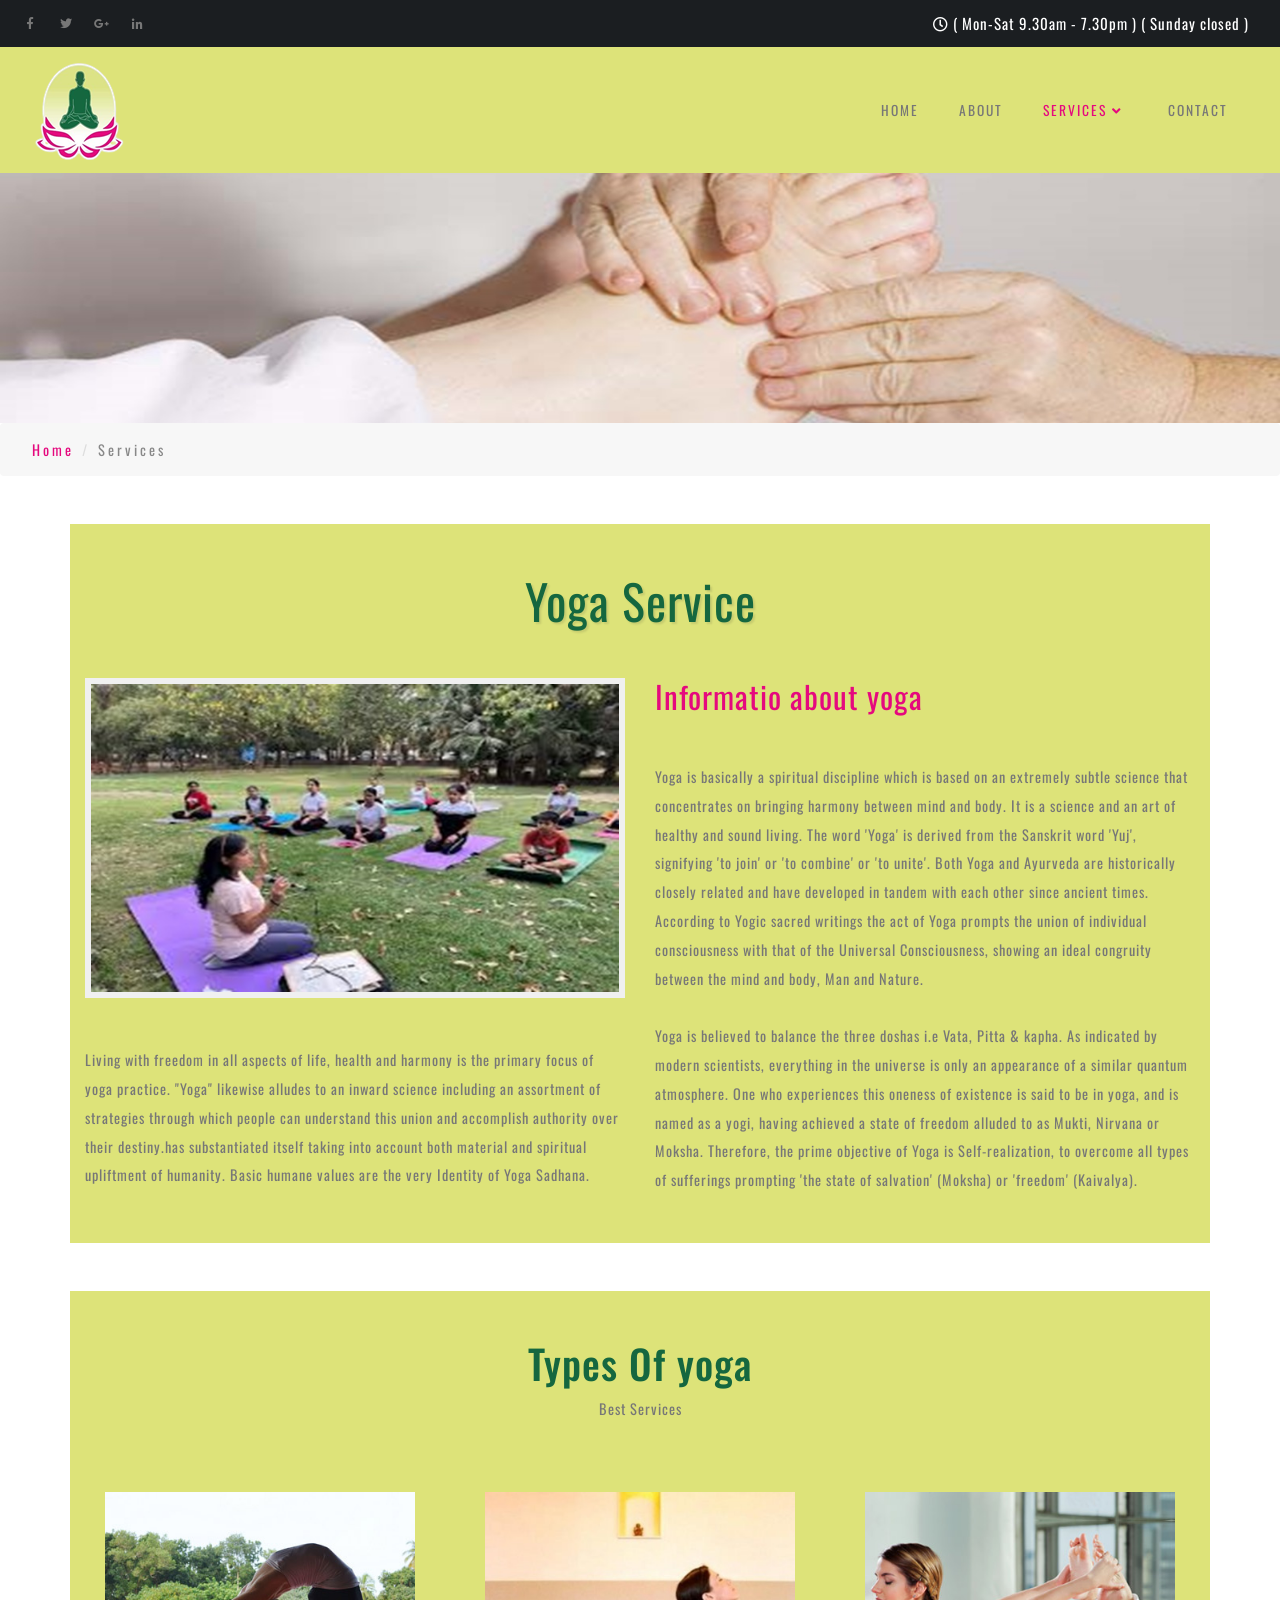
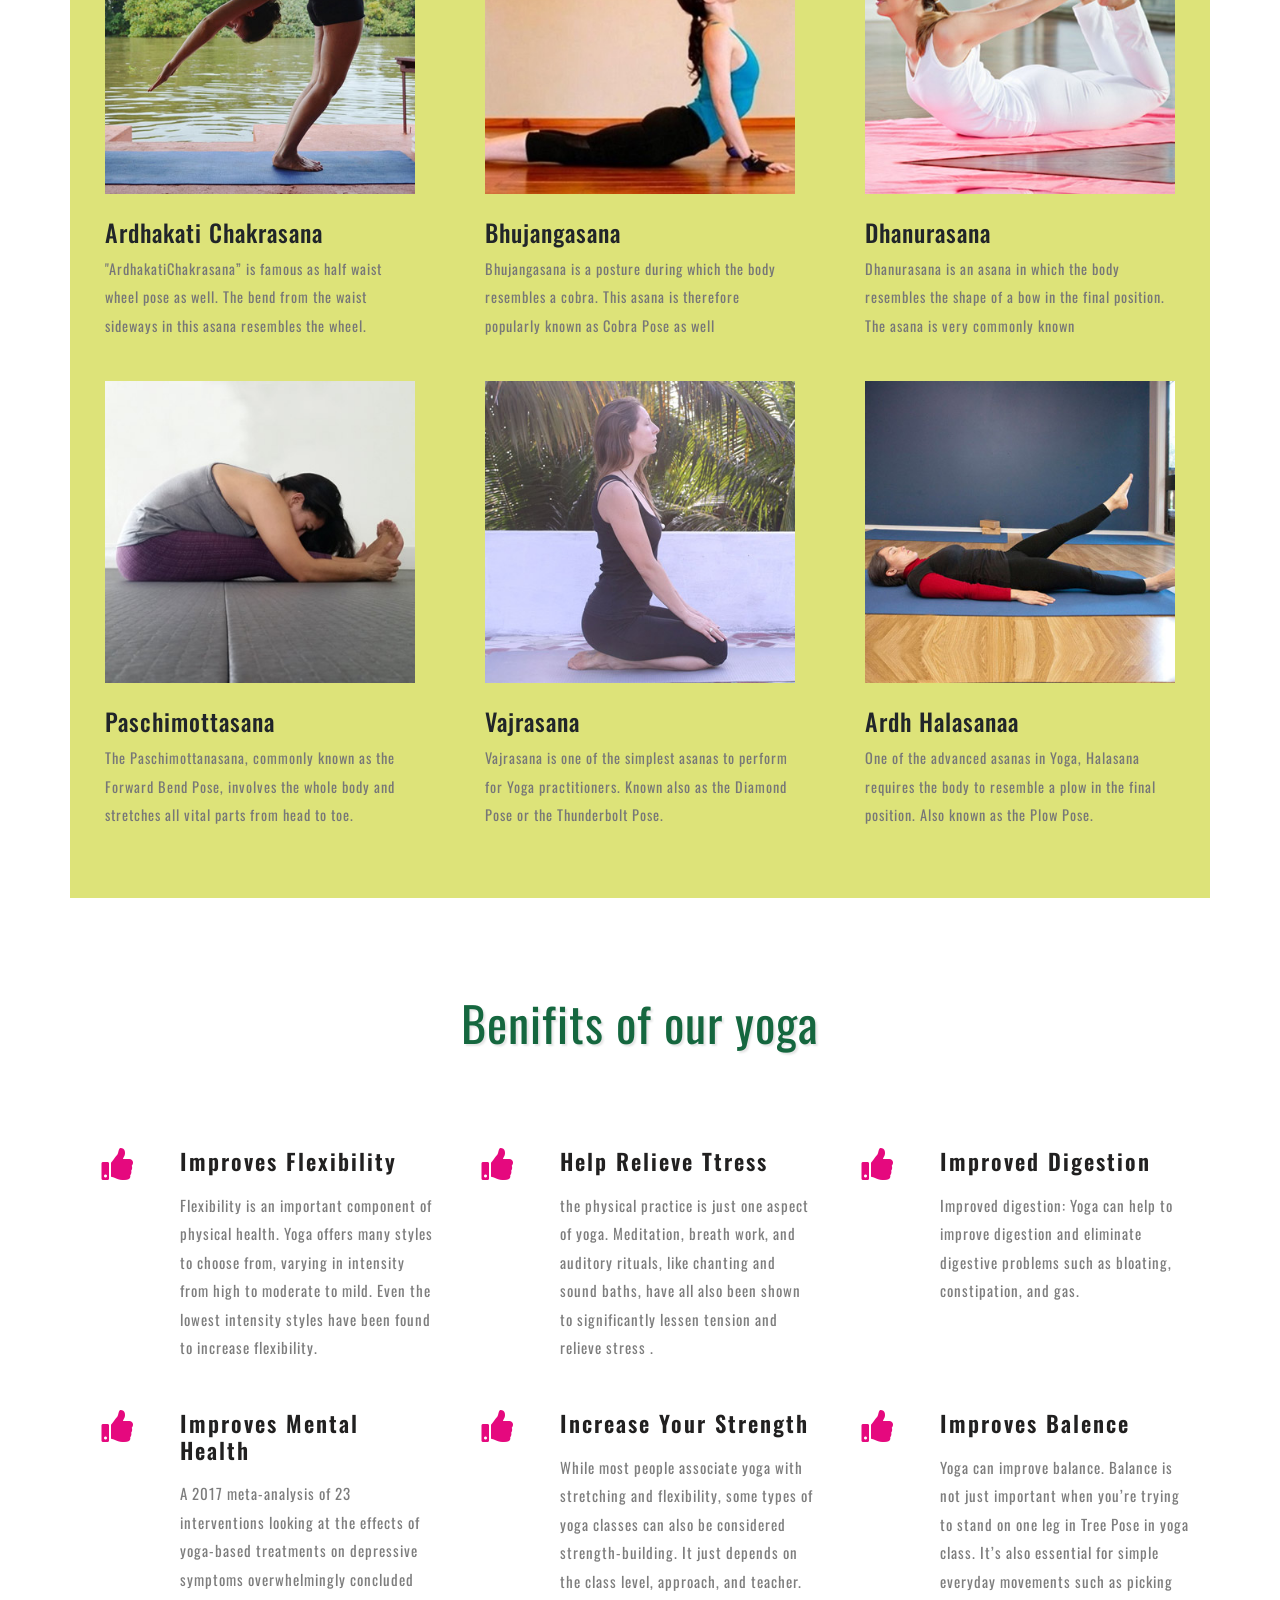
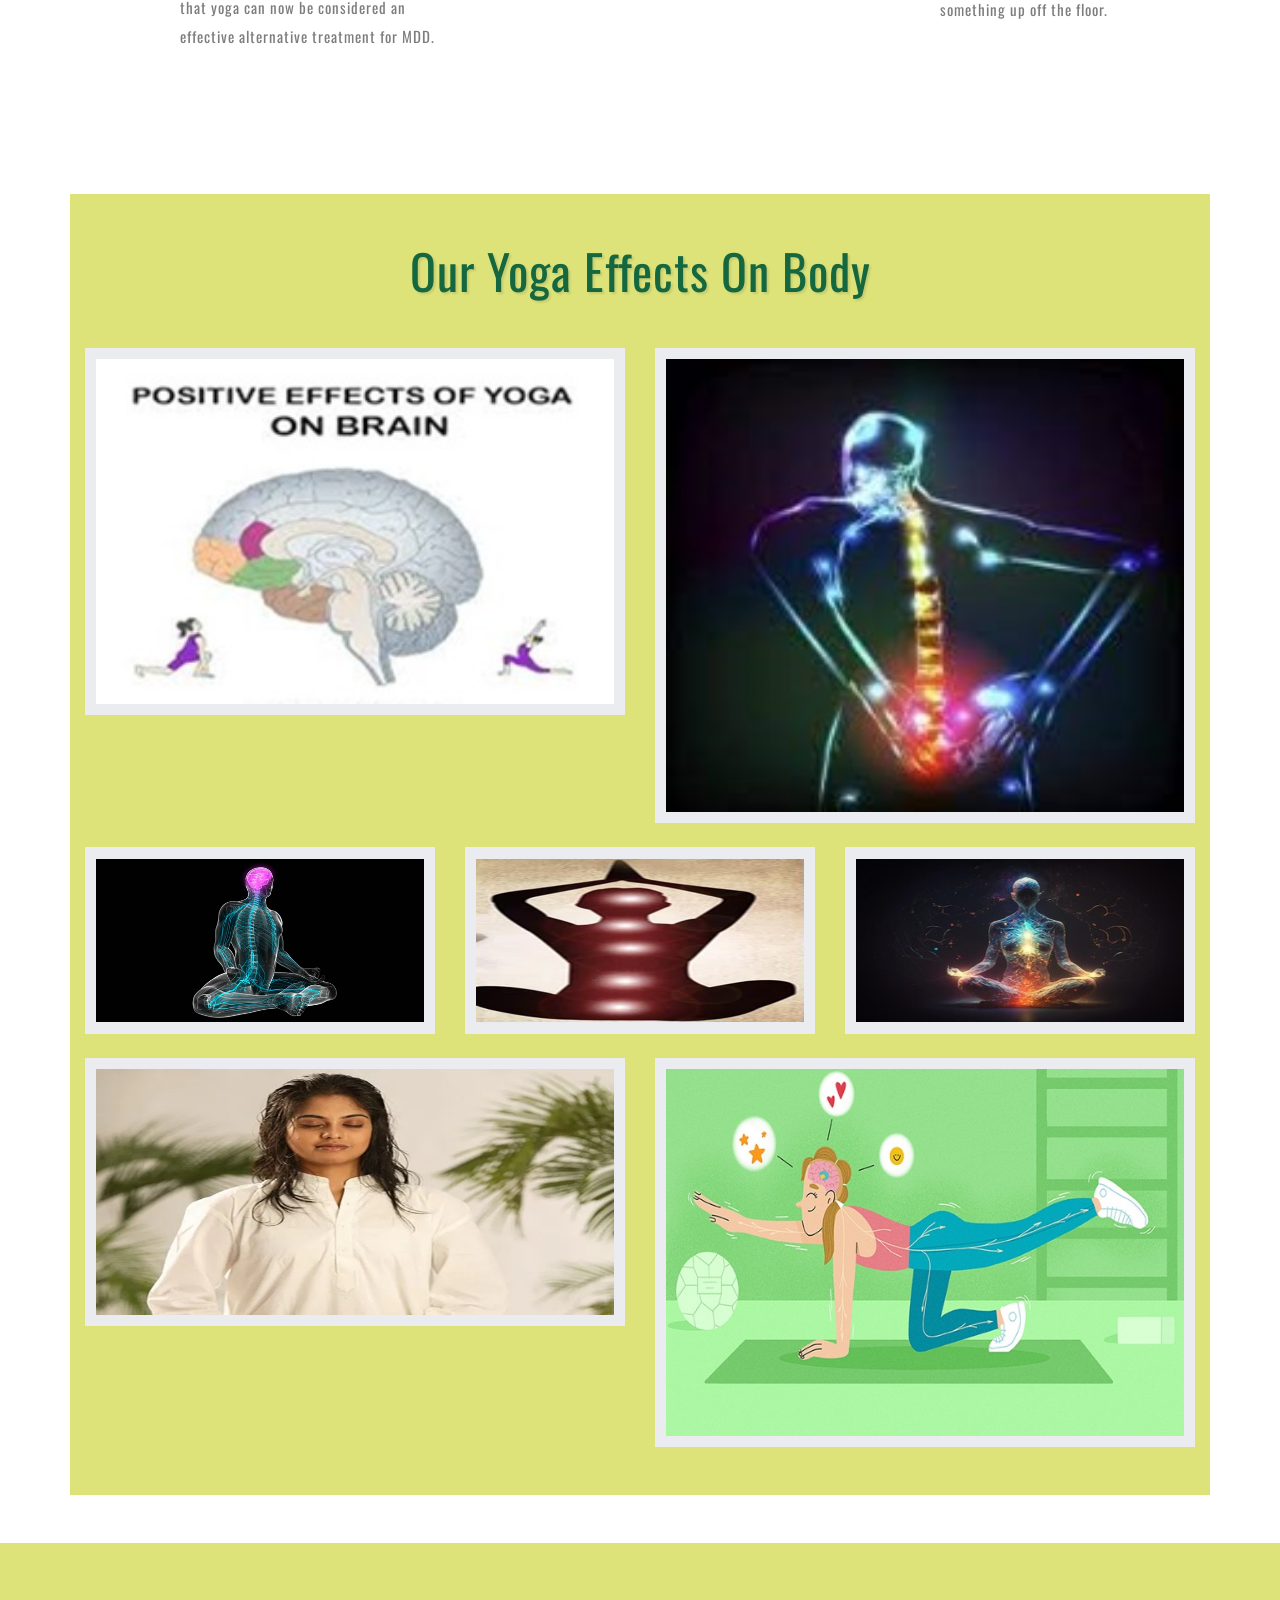
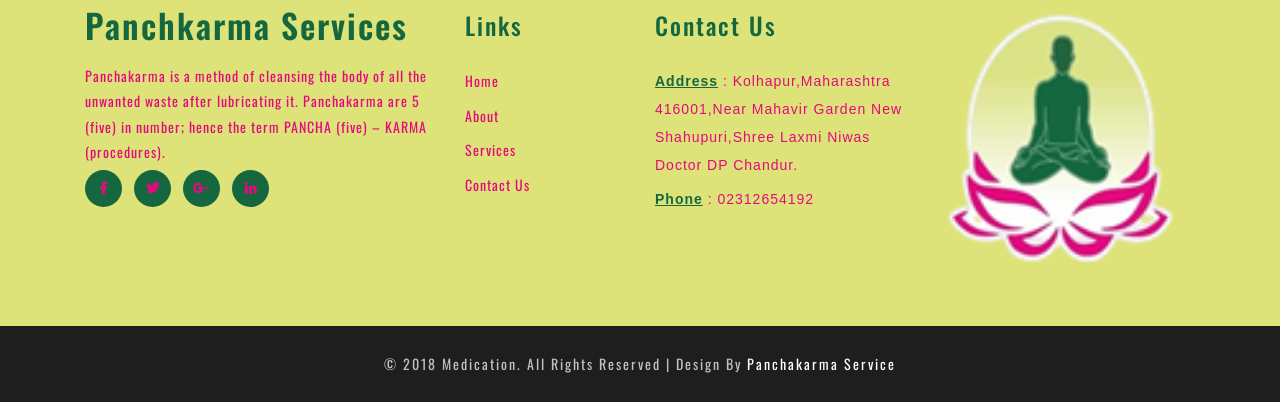
<file: yoga.html>
<!--
	Author: W3layouts
	Author URL: http://w3layouts.com
	License: Creative Commons Attribution 3.0 Unported
	License URL: http://creativecommons.org/licenses/by/3.0/
-->
<!DOCTYPE html>
<html lang="zxx">

<head>
    <title>Medication Medical Category Bootstrap responsive Web Template | Services :: w3layouts</title>
    <meta name="viewport" content="width=device-width, initial-scale=1">
    <meta charset="utf-8">
    <meta name="keywords" content="Medication a Responsive web template, Bootstrap Web Templates, Flat Web Templates, Android Compatible web template, 
Smartphone Compatible web template, free webdesigns for Nokia, Samsung, LG, SonyEricsson, Motorola web design" />
    <script>
        addEventListener("load", function() {
            setTimeout(hideURLbar, 0);
        }, false);

        function hideURLbar() {
            window.scrollTo(0, 1);
        }
    </script>
    <link href="css/bootstrap.css" rel='stylesheet' type='text/css' />
    <link href="css/examples.css" rel="stylesheet" type="text/css">
    <link href="css/slider-pro.css" rel='stylesheet' type='text/css' />
    <link rel="stylesheet" href="css/owl.carousel.css" type="text/css" media="all">
    <link rel="stylesheet" href="css/owl.theme.css" type="text/css" media="all">
    <link href="css/style.css" rel='stylesheet' type='text/css' />
    <link href="css/fontawesome-all.css" rel="stylesheet">
    <link href="https://fonts.googleapis.com/css?family=Oswald:200,300,400,500,600,700" rel="stylesheet">
</head>

<body>
    <div class="header-top-w3layouts">
        <header>
            <div class="top-head text-left container-fluid">
                <div class="row honey-leo">
                    <div class="col-md-6 left-info footer-grid-w3ls">
                        <ul class="social mt-lg-0 mt-3 d-flex">
                            <li class="mr-1"><a href="#"><span class="fab fa-facebook-f"></span></a></li>
                            <li class="mx-1"><a href="#"><span class="fab fa-twitter"></span></a></li>
                            <li class="mx-1"><a href="#"><span class="fab fa-google-plus-g"></span></a></li>
                            <li class="mx-1"><a href="#"><span class="fab fa-linkedin-in"></span></a></li>

                        </ul>
                    </div>
                    <div class="col-md-6 right-p text-right">
                        <ul>
                           
                            <li>
                                      <span class="far fa-clock"></span> ( Mon-Sat 9.30am - 7.30pm ) ( Sunday closed )</li>
                        </ul>
                    </div>
                </div>
            </div>
            <nav class="navbar navbar-expand-lg navbar-light" style="background-color:#dde379;">
                <div class="logo-w3">
                     <img src="images\logo.png">

                </div>
                <button class="navbar-toggler" type="button" data-toggle="collapse" data-target="#navbarSupportedContent" aria-controls="navbarSupportedContent" aria-expanded="false" aria-label="Toggle navigation">
                            <span class="navbar-toggler-icon">
                               
                            </span>

                        </button>

                <div class="collapse navbar-collapse" id="navbarSupportedContent">
                    <ul class="navbar-nav ml-lg-auto text-center">
                        <li class="nav-item">
                            <a class="nav-link" href="index.html">Home
                                        <span class="sr-only">(current)</span>
                                    </a>
                        </li>
                        <li class="nav-item">
                            <a class="nav-link" href="about.html">About</a>
                        </li>
                        <li class="nav-item dropdown active">
                            <a class="nav-link dropdown-toggle" href="#" id="navbarDropdown" role="button" data-toggle="dropdown" aria-haspopup="true" aria-expanded="false">
                                        Services
                                        <i class="fas fa-angle-down"></i>
                                    </a>
                            <div class="dropdown-menu" aria-labelledby="navbarDropdown">
								<a class="dropdown-item" href="panchkarma.html"  style="color:#212529;">panchakarma </a>
                                <a class="dropdown-item" href="yoga.html" title="" style="color:#212529;"> Yoga</a>

                                <a class="dropdown-item" href="diet.html" title="" style="color:#212529;">diet</a>

								<a class="dropdown-item" href="garbh sanskar.html" title="" style="color:#212529;">Garbh Sanskar</a>
								<a class="dropdown-item" href="nadhi prakashan.html" title="" style="color:#212529;">Ndhi prakashan</a>


                            </div>
                        </li>
                       
                        <li class="nav-item">
                            <a class="nav-link" href="contact.html">Contact</a>
                        </li>
                    </ul>

                </div>
            </nav>
        </header>
    </div>

    <!-- banner-inner -->
    <div class="inner-page">

    </div>
    <!--// banner-inner -->

    <!---->
    <ol class="breadcrumb">
        <li class="breadcrumb-item">
            <a href="index.html">Home</a>
        </li>
        <li class="breadcrumb-item active">Services</li>
    </ol>



	<section class="banner-bottom-w3layouts py-md-5 py-4">
        <div class="container" style="background-color:#dde379">
            <div class="inner-sec-w3ls py-md-5 py-4">
                <h3 class="tittle-wthree text-center mb-lg-5 mb-3">
                     Yoga Service</h3>
					 
					 

                       
                <div class="row mt-lg-5 mt-4">
                    <div class="col-lg-6 about-img">
                        <img src="images/yoga.jpg" alt="" class="img-fluid"><br><br><br>
						<p>Living with freedom in all 
						aspects of life, health and harmony is the primary focus of yoga practice. "Yoga" 
						likewise alludes to an inward science including an assortment of strategies through 
						which people can understand this union and accomplish authority over their destiny.has substantiated itself taking into account both material and spiritual upliftment of humanity.
						Basic humane values are the very Identity of Yoga Sadhana.</p>
                    </div>
                    <div class="col-md-6 aboutright">
						 <h3> Informatio about yoga</h3><br><br>
						 
                        <p>Yoga is basically a spiritual discipline which is based on an extremely subtle
						science that concentrates on bringing harmony between mind and body. It is a science 
						and an art of healthy and sound living. The word 'Yoga' is derived from the Sanskrit
						word 'Yuj', signifying 'to join' or 'to combine' or 'to unite'. Both Yoga and Ayurveda
						are historically closely related and have developed in tandem with each other since 
						ancient times. According to Yogic sacred writings the act of Yoga prompts the union 
						of individual consciousness with that of the Universal Consciousness, showing an ideal
						congruity between the mind and body, Man and Nature.<br><br> Yoga is believed to balance the
						three doshas i.e Vata, Pitta & kapha. As indicated by modern scientists, everything in 
						the universe is only an appearance of a similar quantum atmosphere. One who experiences
						this oneness of existence is said to be in yoga, and is named as a yogi, having achieved
						a state of freedom alluded to as Mukti, Nirvana or Moksha. Therefore, the prime 
						objective of Yoga is Self-realization, to overcome all types of sufferings prompting
						'the state of salvation' (Moksha) or 'freedom' (Kaivalya).
                        
                    </div>
                </div>
            </div>
        </div>
    </section>
	
	
	<div class="container py-md-5" style="background-color:#dde379;">
      <div class="w3l-header mb-md-5 mb-4">
	  <h1 class="title-big mb-2" style="color: #15673f;text-align:center;">Types Of yoga </h1>
         <p style="text-align:center;">Best Services</p>
		 </div>
		 
		 
      <div class="row bottom-ab-grids align-items-center" >
        <div class="col-lg-4 bottom-ab-left">
          <div class="grdhny-info" Style="padding:20px;">
            <img src="images\yo1.jpg" class="img-curve img-fluid" alt=""><br><br>
            <h4>Ardhakati Chakrasana</h4>
            <p class="mt-2">"ArdhakatiChakrasana” is famous as half waist wheel pose as well. The bend from the waist sideways in this asana resembles the wheel. </p>
          </div>
        </div>
		
        <div class="col-lg-4 bottom-ab-right my-lg-0 my-5">
          <div class="grdhny-info" Style="padding:20px;">
            <img src="images\yo2.jpg" class="img-curve img-fluid" alt=""><br><br>
            <h4>Bhujangasana</h4>
            <p class="mt-2">Bhujangasana is a posture during which the body resembles a cobra. This asana is therefore popularly known as Cobra Pose as well</p>
          </div>
        </div>
		
		 <div class="col-lg-4 bottom-ab-right my-lg-0 my-5">
          <div class="grdhny-info" Style="padding:20px;">
            <img src="images\yo3.jpg" class="img-curve img-fluid" alt=""><br><br>
            <h4>Dhanurasana</h4>
            <p class="mt-2">Dhanurasana is an asana in which the body resembles the shape of a bow in the final position. The asana is very commonly known</p>
          </div>
        </div>
		
		 <div class="col-lg-4 bottom-ab-right my-lg-0 my-5">
          <div class="grdhny-info" Style="padding:20px;">
            <img src="images\yo4.jpg" class="img-curve img-fluid" alt=""><br><br>
            <h4>Paschimottasana</h4>
            <p class="mt-2">The Paschimottanasana, commonly known as the Forward Bend Pose, involves the whole body and stretches all vital parts from head to toe.</p>
          </div>
        </div>
		
		
		<div class="col-lg-4 bottom-ab-right my-lg-0 my-5">
          <div class="grdhny-info" Style="padding:20px;">
            <img src="images\yo5.jpg" class="img-curve img-fluid" alt=""><br><br>
            <h4>Vajrasana </h4>
            <p class="mt-2">Vajrasana is one of the simplest asanas to perform for Yoga practitioners. Known also as the Diamond Pose or the Thunderbolt Pose.</p>
          </div>
        </div>
		
		
        <div class="col-lg-4 bottom-ab-right">
          <div class="grdhny-info" Style="padding:20px;">
            <img src="images\yo6.jpg" class="img-curve img-fluid" alt=""><br><br>
            <h4>Ardh Halasanaa </h4>
            <p class="mt-2">One of the advanced asanas in Yoga, Halasana requires the body to resemble a plow in the final position. Also known as the Plow Pose.</p>
          </div>
        </div>
      </div>
    </div>
	
	
    <!---->
    <!--banner-bottom-w3layouts-->
    <section class="banner-bottom-w3layouts py-md-5 py-4">
        <div class="container">
            <div class="inner-sec-w3ls py-md-5 py-4">
                <h3 class="tittle-wthree text-center mb-lg-5 mb-3">
                    Benifits of our yoga</h3>
                <div class="row mt-lg-5 mt-4">

                    <div class="serve-grid col-lg-4 mt-lg-5">
                        <div class="row serve-gd-ingo">
                            <div class="col-md-3 s-icon text-center">
                                <i class="fa fa-thumbs-up" aria-hidden="true" style="color:#e5097e;"></i>

                            </div>
                            <div class="col-md-9 s-info text-left">
                                <h4 class="mb-lg-3 mb-3">Improves Flexibility</h4>
                                <p>Flexibility is an important component of physical health. Yoga offers many styles to choose from, varying in intensity from high to moderate to mild. Even the lowest intensity styles have been found to increase flexibility.
                                </p>
                            </div>
                        </div>
                    </div>
                    <div class="serve-grid col-lg-4 mt-lg-5">
                        <div class="row serve-gd-ingo">
                            <div class="col-md-3 s-icon text-center">
                                <i class="fa fa-thumbs-up" aria-hidden="true" style="color:#e5097e;"></i>

                            </div>
                            <div class="col-md-9 s-info text-left">
                                <h4 class="mb-lg-3 mb-3">Help Relieve Ttress</h4>
                                <p>the physical practice is just one aspect of yoga. Meditation, breath work, and auditory rituals, like chanting and sound baths, have all also been shown to significantly lessen tension and relieve stress .</p>
                            </div>
                        </div>
                    </div>
                    <div class="serve-grid col-lg-4 mt-lg-5">
                        <div class="row serve-gd-ingo">
                            <div class="col-md-3 s-icon text-center">
                                <i class="fa fa-thumbs-up" aria-hidden="true" style="color:#e5097e;"></i>

                            </div>
                            <div class="col-md-9 s-info text-left">
                                <h4 class="mb-lg-3 mb-3">Improved Digestion</h4>
                                <p>Improved digestion: Yoga can help to improve digestion and eliminate digestive problems such as bloating, constipation, and gas.
                                </p>
                            </div>
                        </div>
                    </div>
                    <div class="serve-grid col-lg-4 mt-lg-5">
                        <div class="row serve-gd-ingo">
                            <div class="col-md-3 s-icon text-center">
                               <i class="fa fa-thumbs-up" aria-hidden="true" style="color:#e5097e;"></i>

                            </div>
                            <div class="col-md-9 s-info text-left">
                                <h4 class="mb-lg-3 mb-3">Improves Mental Health</h4>
                                <p>A 2017 meta-analysis of 23 interventions looking at the effects of yoga-based treatments on depressive symptoms overwhelmingly concluded that yoga can now be considered an effective alternative treatment for MDD. </p>
                            </div>
                        </div>
                    </div>
                    <div class="serve-grid col-lg-4 mt-lg-5">
                        <div class="row serve-gd-ingo">
                            <div class="col-md-3 s-icon text-center">
                             <i class="fa fa-thumbs-up" aria-hidden="true" style="color:#e5097e;"></i>

                            </div>
                            <div class="col-md-9 s-info text-left">
                                <h4 class="mb-lg-3 mb-3">Increase Your Strength</h4>
                                <p>While most people associate yoga with stretching and flexibility, some types of yoga classes can also be considered strength-building. It just depends on the class level, approach, and teacher.
                                </p>
                            </div>
                        </div>
                    </div>
                    <div class="serve-grid col-lg-4 mt-lg-5">
                        <div class="row serve-gd-ingo">
                            <div class="col-md-3 s-icon text-center">
                              <i class="fa fa-thumbs-up" aria-hidden="true" style="color:#e5097e;"></i>

                            </div>
                            <div class="col-md-9 s-info text-left">
                                <h4 class="mb-lg-3 mb-3">Improves Balence</h4>
                                <p>Yoga can improve balance. Balance is not just important when you’re trying to stand on one leg in Tree Pose in yoga class. It’s also essential for simple everyday movements such as picking something up off the floor.</p>
                            </div>
                        </div>
                    </div>
                </div>
            </div>
        </div>
    </section>
    <!--//banner-bottom-w3layouts-->
    <!--//banner-bottom-w3layouts-->
	
	
	
	
	
	
	
	
	<section class="banner-bottom-w3layouts py-md-5 py-4">
        <div class="container" style="background-color:#dde379;">
            <div class="inner-sec-w3ls py-md-5 py-4">
                <h3 class="tittle-wthree text-center mb-lg-5 mb-3">
                   Our Yoga Effects On Body</h3>

                <div class="gallery-lightbox mt-5">
                    <div class="row">
                        <div class="col-md-6 project-img">
							<img src="images/eff.jpg" class="img-fluid" alt="">
						</a>
                        </div>
                        <div class="col-md-6 project-img">
							<img src="images/effe4.jpg" class="img-fluid" alt="">
						</a>
                        </div>
                    </div>
                    <div class="row my-4">
                        <div class="col-md-4 project-img">
							<img src="images/eff3.png" class="img-fluid" alt="">
						</a>
                        </div>
                        <div class="col-md-4 project-img">
							<img src="images/eff n.png" class="img-fluid" alt="">
						</a>
                        </div>
                        <div class="col-md-4 project-img">
							<img src="images/eff6.jpg" class="img-fluid" alt="">
						</a>
                        </div>
                    </div>
                    <div class="row">
                        <div class="col-md-6 project-img">
							<img src="images/img7.png" class="img-fluid" alt="">
						</a>
                        </div>
                        <div class="col-md-6 project-img">
							<img src="images/eff2.jpg" class="img-fluid" alt="">
						</a>

                        </div>


                    </div>
                </div>
            </div>
        </div>
    </section>
	
	
	
	
	
	
    
<!-- footer -->
<section class="footer py-5" style="background-color:#dde379;">
	<div class="footer-top-w3layouts py-lg-3">
		<div class="container">
			<div class="row footer-grid-w3lss">
				<div class="col-lg-4 footer-grid-w3ls text-left">
					<div class="footer-logo-w3">
						<h3 class="mb-3"><a class="logo-w3" href="index.html">Panchkarma services</a></h3>
						<p>Panchakarma is a method of cleansing the body of all the unwanted waste after lubricating it. Panchakarma are 5 (five) in number; hence the term PANCHA (five) – KARMA (procedures). </p>
					<ul class="social mt-lg-0 mt-3">
					<li class="mr-1"><a href="#"><span class="fab fa-facebook-f" style="color:#e5097e;"></span></a></li>
					<li class="mx-1"><a href="#"><span class="fab fa-twitter" style="color:#e5097e;"></span></a></li>
					<li class="mx-1"><a href="#"><span class="fab fa-google-plus-g" style="color:#e5097e;"></span></a></li>
					<li class="mx-1"><a href="#"><span class="fab fa-linkedin-in" style="color:#e5097e;"></span></a></li>
					
					</ul>
					</div>
				</div>
                <div class="col-lg-2 footer-grid-w3ls links text-left">
					<h3 class="mb-4"> links </h3>
					<ul>
						<li>
							<a href="index.html" style="color:#e5097e;">Home</a>
						</li>
						<li>
							<a href="about.html" style="color:#e5097e;">About</a>
						</li>
						<li>
							<a href="blog.html" style="color:#e5097e;">Services</a>
						</li>
						<li>
							<a href="contact.html" style="color:#e5097e;">Contact Us</a>
						</li>
					</ul>
				</div>
                <div class="col-lg-3 footer-grid-w3ls links text-left">
					<h3 class="mb-4">contact Us </h3>
					<ul>
						<li><strong>Address</strong> : kolhapur,maharashtra 416001,near mahavir garden new shahupuri,shree laxmi niwas doctor DP chandur.</li>
						<li><strong>phone</strong> : 02312654192</li>
					</ul>
				</div>
				<div class="col-lg-3 edu-footer-grid-w3ls text-left">
					<img src="images\logo.png">
				</div>


			</div>
		</div>
	</div>
</section>
<!-- //footer -->
    <!-- copyright -->
    <div class="copy_right py-4 text-center">
        <p>© 2018 Medication. All rights reserved | Design by <a href="http://w3layouts.com/">panchakarma service</a></p>

    </div>
    <!-- //copyright -->


    <!-- js -->
    <script src="js/jquery-2.2.3.min.js"></script>
    <!--slider-->
    <script src="js/jquery.sliderPro.min.js"></script>
    <script>
        $(document).ready(function($) {
            $('#example1').sliderPro({
                width: 1980,
                height: 800,
                arrows: true,
                buttons: false,
                waitForLayers: true,
                thumbnailWidth: 270,
                thumbnailHeight: 100,
                thumbnailPointer: true,
                autoplay: false,
                autoScaleLayers: false,
                breakpoints: {
                    500: {
                        thumbnailWidth: 120,
                        thumbnailHeight: 50
                    }
                }
            });
        });
    </script>
    <!--//slider-->
    <!-- stats -->
    <script src="js/jquery.waypoints.min.js"></script>
    <script src="js/jquery.countup.js"></script>
    <script>
        $('.counter').countUp();
    </script>
    <!-- //stats -->

    <!-- carousel -->
    <script src="js/owl.carousel.js"></script>
    <script>
        $(document).ready(function() {
            $('.owl-carousel').owlCarousel({
                loop: true,
                margin: 10,
                responsiveClass: true,
                responsive: {
                    0: {
                        items: 1,
                        nav: true
                    },
                    600: {
                        items: 2,
                        nav: false
                    },
                    900: {
                        items: 3,
                        nav: false
                    },
                    1000: {
                        items: 4,
                        nav: true,
                        loop: false,
                        margin: 20
                    }
                }
            })
        })
    </script>
    <!-- //carousel -->
    <!-- //js -->
    <script src="js/bootstrap.js"></script>
    <!--/ start-smoth-scrolling -->
    <script src="js/move-top.js"></script>
    <script src="js/easing.js"></script>
    <script>
        jQuery(document).ready(function($) {
            $(".scroll").click(function(event) {
                event.preventDefault();
                $('html,body').animate({
                    scrollTop: $(this.hash).offset().top
                }, 900);
            });
        });
    </script>
    <script>
        $(document).ready(function() {
            /*
            						var defaults = {
            							  containerID: 'toTop', // fading element id
            							containerHoverID: 'toTopHover', // fading element hover id
            							scrollSpeed: 1200,
            							easingType: 'linear' 
            						 };
            						*/

            $().UItoTop({
                easingType: 'easeOutQuart'
            });

        });
    </script>
    <!--// end-smoth-scrolling -->
</body>

</html>
</file>
<file: css/style.css>
/*--
	Author: W3Layouts
	Author URL: http://w3layouts.com
	License: Creative Commons Attribution 3.0 Unported
	License URL: http://creativecommons.org/licenses/by/3.0/
--*/

html,
body {
	margin: 0;
	font-size: 100%;
    font-family: 'Oswald', sans-serif;
	background: #fff;
}

body a {
	text-decoration: none;
	transition: 0.5s all;
	-webkit-transition: 0.5s all;
	-moz-transition: 0.5s all;
	-o-transition: 0.5s all;
	-ms-transition: 0.5s all;
    font-family: 'Oswald', sans-serif;
}

body img {
	width: 100%;
}

a:hover {
	text-decoration: none;
}

input[type="button"],
input[type="submit"],
input[type="text"],
input[type="email"],
input[type="search"] {
	transition: 0.5s all;
	-webkit-transition: 0.5s all;
	-moz-transition: 0.5s all;
	-o-transition: 0.5s all;
	-ms-transition: 0.5s all;
    font-family: 'Oswald', sans-serif;
}

h1,
h2,
h3,
h4,
h5,
h6 {
	margin: 0;
    font-family: 'Oswald', sans-serif;
	letter-spacing: 1px;
}

p {
	margin: 0;
	font-size: 0.9em;
	color: #777;
	line-height: 2em;
	letter-spacing: 1px;
}

ul {
	margin: 0;
	padding: 0;
}
.first-nav {
    padding-top: 1.1em;
}
/*--/header --*/

/*--/navbar--*/

.navbar {
    padding: 0.8em 2em;
}

a.navbar-brand {
    font-size: 0.8em;
    text-shadow: 0 1px 2px rgba(0, 0, 0, 0.37);
    color: #fff;
    text-transform: uppercase;
}

.navbar-light .navbar-brand {
    font-family: 'Oswald', sans-serif;
}

.logo-w3 i {
    color:#ff4e00;
    text-shadow: none;
}

li.nav-item {
    margin: 0 1px;
}

.navbar-light .navbar-nav .nav-link {
    padding: 0.3em 1.4em;
    color: #777;
    background: transparent;
    font-size: 0.85em;
    letter-spacing: 2px;
    text-transform: uppercase;
}

.navbar-light .navbar-nav .show > .nav-link,
.navbar-light .navbar-nav .active > .nav-link,
.navbar-light .navbar-nav .nav-link.show,
.navbar-light .navbar-nav .nav-link.active,
.navbar-light .navbar-nav .nav-link:hover,
.navbar-light .navbar-nav .nav-link:focus {
    background: transparent;
    color: #e5097e;
}

.dropdown-item {
    padding: 0.5em 1.5rem;
    font-size: 0.9em;
    margin: 0;
}

.dropdown-menu {
    margin: 0;
    padding: 0;
}

.navbar-light .navbar-brand:hover,
.navbar-light .navbar-brand:focus {
    color: #333;
}

/*---*/

/*---*/

.dropdown-toggle::after {
    width: 0;
    height: 0;
    margin-left: 0;
    content: "";
    border-top: 0.3em solid;
    border-right: 0.3em solid transparent;
    border: 0px;
}

li.nav-item.active {
    background: none;
    color: #5d0707;
}

.dropdown-item:hover,
.dropdown-item:focus {
    color: #ff4e00;
    text-decoration: none;
    background-color: #f0f0f1;
}


/*-- //top-nav --*/
.top-head.text-left {
    padding: 0.3em 1em;
    background: #1b1e21;
}
.right-p ul li {
    display: inline-block;
    font-size: 15px;
    letter-spacing: 1px;
    color: #fff;
    margin: 0.5em 1em;
}
.left-info.footer-grid-w3ls ul.social li a span{
    color: #777;
    font-size: 12px;
    background: transparent;
    width: 28px;
    height: 28px;
    line-height: 27px;
    text-align: center;
    display: block;
    border-radius: 50%;
}
/*-- //header --*/
h3.tittle-wthree span {
    display: block;
    font-weight: 700;
    text-transform: uppercase;
    font-size: 0.3em;
    color: #807f7e;
    letter-spacing: 4px;
}
h3.tittle-wthree {
    text-shadow: 2px 2px 2px rgba(41, 41, 41, 0.12);
    font-size: 3em;
    color: #15673f;
    font-weight: 400;
}
/*-- effect --*/
/*--/about--*/
.aboutright h3 {
    color: #e5097e;
    font-weight: 400;
    font-size: 31px;
    letter-spacing: 1px;
}
.aboutright h4 {
    margin: 1.2em 0;
    font-style: italic;
    font-size: 15px;
    color: #383838;
}
.about-img img, .galsses-grid-left img{
    background: #f0f0f0;
    padding: 0.4em;
}
/*--*/

/* Global Button Styles */

a.animated-button:link,
a.animated-button:visited {
	position: relative;
    padding: 10px 25px;
    color: #555;
	font-size: 13px;
	text-align: center;
	text-decoration: none;
	text-transform: uppercase;
	overflow: hidden;
	letter-spacing: .08em;
	border-radius: 0;
	z-index: 9;
	text-shadow: 0 0 1px rgba(0, 0, 0, 0.2), 0 1px 0 rgba(0, 0, 0, 0.2);
	-webkit-transition: all 1s ease;
	-moz-transition: all 1s ease;
	-o-transition: all 1s ease;
	transition: all 1s ease;
}

a.animated-button:link:after,
a.animated-button:visited:after {
	content: "";
	position: absolute;
	height: 0%;
	left: 50%;
	top: 50%;
	width: 150%;
	z-index: -1;
	-webkit-transition: all 0.75s ease 0s;
	-moz-transition: all 0.75s ease 0s;
	-o-transition: all 0.75s ease 0s;
	transition: all 0.75s ease 0s;
}

a.animated-button:link:hover,
a.animated-button:visited:hover {
	color: #FFF;
	text-shadow: none;
}

a.animated-button:link:hover:after,
a.animated-button:visited:hover:after {
	height: 450%;
}

/* Victoria Buttons */

a.animated-button.victoria-two {
	border: 2px solid #e5097e;
}

a.animated-button.victoria-two:after {
	background:#e5097e;
	-moz-transform: translateX(-50%) translateY(-50%) rotate(25deg);
	-ms-transform: translateX(-50%) translateY(-50%) rotate(25deg);
	-webkit-transform: translateX(-50%) translateY(-50%) rotate(25deg);
	transform: translateX(-50%) translateY(-50%) rotate(25deg);
}
/*--//about--*/
/*--/middle--*/
.course-selection {
background: url(../images/img11.jpg) no-repeat center;
    background-size: cover;
    min-height: 408px;
    position: relative;
}
h3.course {
    font-size: 2.5em;
    color: #fff;
}
.dotts {
    background: url(../images/.jpg);
}
.course-left p {
    color: #fff;
}
.course-detials-inner-info h4 {
    color:#e5097e;
    font-weight: 600;
    margin-bottom: 0.6em;
}
.course-right input[type="text"],.course-right input[type="email"],.course-right select.form-control.option {
    width: 100%;
    padding: 0.8em 1em;
    font-size: 0.85em;
    outline: none;
    color: #212121;
    border: none;
    border: 1px solid #fff;
    letter-spacing: 1px;
	margin-bottom: 0.5em;
	border-radius:0px;
}
.course-right input[type="submit"] {
    outline: none;
    padding:15px 0;
    font-size: 14px;
    color: #fff;
    background:#e5097e;
    border: none;
    letter-spacing: 2px;
    text-transform: uppercase;
    -webkit-transition: 0.5s all;
    -moz-transition: 0.5s all;
    -o-transition: 0.5s all;
    -ms-transition: 0.5s all;
    transition: 0.5s all;
    font-weight: 600;
    cursor: pointer;
    border-radius: 0px;
}
.course-right  select.form-control.option {
    height: 46px;
}
.text-info-sec h5 {
    font-size: 1.1em;
    color: #313131;
    text-shadow: 0 1px 2px rgba(18, 18, 19, 0.13);
    font-weight: 500;
}
.text-info-sec p.card-text {
    margin: 8px 0;
}

.cource-box-info .card-body {
    padding: 0;
}
p.card-text {
    font-size: 0.85em;
    margin-bottom: 1em!important;
}
.cource-box-info i {
    color: #616167;
}
h5.card-title {
    color: #e5097e;
    font-size: 1.1em;
    font-weight: 400;


}
ul.property-box li:nth-child(2) {
    margin-left: 7em;
}
/*--//middle--*/
/*--/services--*/
.service-in .card {
    border: none;
    background: none;
}
.service-in .card-title {
    font-size: 1.4em;
    color: #333;
    font-weight: 600;
}
.service-in p.card-text{
    line-height: 1.9em;
    padding: 0 1em;
}
.service-in .card i {
    font-size: 2em;
    margin-bottom: 0.7em;
    color:#e5097e;
}
/*--//services--*/
/*--//--*/
.galsses-grid-left {
	position: relative;
	margin: 0 auto;
	max-width: 1000px;
	list-style: none;
	text-align: center;
}


.galsses-grid-right h5 {
    font-size: 0.85em;
    color: #888;
    text-shadow: 0 1px 2px rgba(0, 0, 0, 0.16);
    font-weight: 400;
}

.galsses-grid-right p {
	line-height: 2.2em;
}

.galsses-grid-left p {
    color:#ff4e00;
}

h4.post {
    font-size: 1em;
    color: #454646;
    text-shadow: 0 1px 2px rgba(0, 0, 0, 0.16);
    font-weight: 600;
}

span.post-color {
    font-size: 2em;
    color: #6a67ce;
}

/*-- Pricing --*/

/*-- stats --*/

.stats_info p {
    font-size: 41px;
    letter-spacing: 1px;
    line-height: 2;
    color: #e5097e;
}
.stats_info h4 {
    font-size: 20px;
    color: #efefef;
    margin: 0;
    letter-spacing:2px;
    text-transform: uppercase;
    font-weight: 100;
}
.stats_info i {
    font-size: 2.5em;
    color: #fff;
    margin: 0;
    margin-top: 1em;
}
.stats_bottom_grid_left img {
	margin: 0 auto;
}

.stats_info.counter_grid {
    background: url(../images/hosptal.jpg) no-repeat center;
    background-size: cover;
}

.stats_info.counter_grid1 {
    background: url(../images/doctor.jpg) no-repeat center;
    background-size: cover;
    position: relative;
}

.stats_info.counter_grid2 {
    background: url(../images/staff.jpg) no-repeat center;
    background-size: cover;
    position: relative;
}
.stats_info.counter_grid3 {
    background: url(../images/client.jpg) no-repeat center;
    background-size: cover;
    position: relative;
}
.stats_info {
	text-align: center;
	padding: 0;
	border-top: none;
	border-bottom: none;
}

.stats_info:nth-child(3) {
	border-right: 0px;
}

.stats_info:nth-child(2) {
	border-left: 0px;
	border-right: 0px;
}
/*--//stats--*/
/*--testimonials--*/
.testimonials_grid h3 {
    margin: 0.5em 0 0 0;
    color: #e5097e;
    font-size: 1.2em;
}
.testimonials_grid label {
    font-size: 0.9em;
    letter-spacing: 1px;
    color:#ff4e00;
}
.testimonials_grid h3 span {
    font-weight: 100;
    font-size: 0.8em;
    color: #888;
}
.testimonials_grid p {
    width: 70%;
    margin: 1em auto 0;
    line-height: 2em;
    letter-spacing: 1px;
    color: #959596;
}
div#carouselExampleControls .carousel-item {
    background: none;
    height: auto;
}
.testimonials_grid {
    margin: 2em auto 0;
    width: 60%;
}
a.carousel-control-next.test, a.carousel-control-prev.test {
    color: #0e0f10;
    text-align: center;
    opacity: 0.9;
    font-size: 2em;
}
.testimonials_grid i {
    font-size: 3em;
    color: #15673f;
}
/*--//testimonials--*/
.inner-page{
    background: url(../images/g3.jpg) no-repeat center;
    background-size: cover;
    min-height: 250px;
}
li.breadcrumb-item {
	font-size: 0.9em;
	letter-spacing: 3px;
}

li.breadcrumb-item a {
    color: #e5097e;
}

.breadcrumb-item.active {
	color: #888;
}

ol.breadcrumb {
    background: none;
    margin: 0;
    padding: 1em 2em;
    background: #f7f7f7;
}

.ban-inner-content h3 {
	color: #fff;
	font-size: 2em;
}

.breadcrumb-item+.breadcrumb-item::before {
	display: inline-block;
	padding-right: 0.5rem;
	padding-left: 0.5rem;
	color: #ddd;
	content: "/";
}
/*-- /error --*/
.error {
    margin-bottom: 1em;
}
.error-404 h4 {
	font-size: 12em;
	font-weight:500;
	color: #333;
	margin: 0;
	padding: 0;
}

a.b-home {
	background: #202020;
	padding: 0.7em 1.5em;
	display: inline-block;
	color: #FFF;
	text-decoration: none;
	margin-top: 1em;
	font-size: 0.9em;
}

a.b-home:hover {
    background: #f34235;
}

.error-404 p {
	color: #929090;
	font-size: 1em;
	letter-spacing: 8px;
	margin: 0em 0 2em 0;
}

.error.social-icons {
	margin-bottom: 1em;
}

.error.social-icons a {
	color: #4e4e4e;
}
.error-404 form {
	margin: 0 auto 2em;
	width: 40%;
	text-align: center;
}
.error-404 .copyrighttop a.facebook {
    color: #aaacaf;
    font-size: 15px;
}
.error-404 form input[type="search"] {
	outline: none;
	border: 1px solid #c4c5c5;
	background: none;
	color: #212121;
	padding: 14px 15px;
	width: 80%;
	float: left;
	font-size: 12px;
	letter-spacing: 5px;
	border-radius: 4px 0px 0px 4px;
	-webkit-border-radius: 4px 0px 0px 4px;
	-moz-border-radius: 4px 0px 0px 4px;
	-ms-border-radius: 4px 0px 0px 4px;
	-o-border-radius: 4px 0px 0px 4px;
}

.error-404 button.btn1 {
	color: #fff;
	border: none;
	padding: 12px 0;
	text-align: center;
	cursor: pointer;
	text-decoration: none;
    background:#6a67ce;
	-webkit-transition: 0.5s all;
	-moz-transition: 0.5s all;
	-o-transition: 0.5s all;
	-ms-transition: 0.5s all;
	transition: 0.5s all;
	float: right;
	width: 20%;
	-webkit-border-radius: 0px 4px 4px 0px;
	-o-border-radius: 0px 4px 4px 0px;
	-moz-border-radius: 0px 4px 4px 0px;
	-o-border-radius: 0px 4px 4px 0px;
}

.error-404 button.btn1:hover {
    background:#ec1c24;
}

.social_media.footer-icons.error-page ul li a {
    color: #676161;
}
.social_media.footer-icons.error-page ul li a:hover {
}
@media(max-width:640px) {
	.error-404 h4 {
		font-size: 9em;
	}
	.error-404 form {
		width: 72%;
	}
}

@media(max-width:600px) {
	.error-404 h4 {
		font-size: 6em;
	}
	a.b-home {
		padding: 0.6em 1em;
		margin-top: 1em;
	}
}

@media(max-width:480px) {
	.error-404 h4 {
		font-size: 5em;
	}
	.error-404 p {
		font-size: 0.8em;
		letter-spacing: 5px;
		margin: 1em 0;
	}
}

/*-- //error --*/
/*--/team--*/

.member-main .card {
	border: none;
	background: none;
}

.member-main .card-body {
	padding: 0 1em;
}

.team-social ul.social-icons li {
	display: inline-block;
}

.team-social ul.social-icons li a {
	display: block;
	color: #afadad;
	text-decoration: none;
	font-size: 14px;
	width: 38px;
	height: 38px;
	border-radius: 50%;
	line-height: 34px;
	background: transparent;
	border: 2px solid #afadad;
}

.team-social ul.social-icons li a:hover {
    color: #6a67ce;
    border: 2px solid #6a67ce;
}

.member-main h4 {
	font-size: 1.4em;
	color: #454646;
	text-shadow: 0 1px 2px rgba(0, 0, 0, 0.16);
	font-weight: 600;
	margin-top: 0.5em;
}

.member-main p {
	padding: 0 0.8em;
}

/*--//team--*/
/*--/services--*/

.serve-grid i {
font-size: 2em;
    color: #6a67ce;
}
.serve-grid p {
	color: #7d7d7d;
	font-size: 15px;
	line-height: 1.9;
}

.serve-grid:hover.serve-grid i {
    color: #ff4e00;
}
.serve-grid h4 {
color: #212020;
    font-size: 1.4em;
    letter-spacing: 2px;
    font-weight: 600;
}
.project-img img {
    background: #eaecef;
    padding: 0.7em;
}

/*--//services--*/

/*-- Contact --*/

.map iframe {
	border: none;
	width: 100%;
	height: 450px;
}

.main_grid_contact h4 {
	font-size: 1.4em;
	color: #4e4f50;
	text-shadow: 0 1px 2px rgba(18, 18, 19, 0.13);
	font-weight: 700;
	text-transform: uppercase;
}

.map {
	position: relative;
	margin-bottom: 13em;
}

.contact-info h3 {
	color: #eee;
}

.contact-info p {
	margin: 0;
	font-size: 15px;
	color: #999;
	letter-spacing: 1px;
}

.main_grid_contact {
	width: 70%;
	position: absolute;
	bottom: -57%;
	left: 15%;
	-webkit-box-shadow: -5px 6px 25px -12px rgba(0, 0, 0, 0.75);
	-moz-box-shadow: -5px 6px 25px -12px rgba(0, 0, 0, 0.75);
	box-shadow: -5px 6px 25px -12px rgba(0, 0, 0, 0.75);
}

.form {
	flex-basis: 70%;
	-webkit-flex-basis: 70%;
	padding: 3em 5em;
	background: #fff;
}

.main_grid_contact label {
	color: #454646;
	letter-spacing: 1px;
	font-size: 1em;
	font-weight: 600;
	font-family: 'Poppins', sans-serif;
}

.main_grid_contact input[type="text"],
.main_grid_contact input[type="email"],
.main_grid_contact textarea {
	outline: none;
	padding: 15px 15px;
	font-size: 14px;
	color: #777;
	background: #f7f7f7;
	width: 100%;
	letter-spacing: 1px;
	border: 1px solid #ebeeef;
	border-radius: 0px;
}

.input-group input.margin2 {
	margin-right: 2%;
}

.input-group1 input[type="submit"] {
	outline: none;
	padding: 20px 0;
	font-size: 14px;
	color: #fff;
	background: #242525;
	border: none;
	letter-spacing: 2px;
	text-transform: uppercase;
	-webkit-transition: 0.5s all;
	-moz-transition: 0.5s all;
	-o-transition: 0.5s all;
	-ms-transition: 0.5s all;
	transition: 0.5s all;
	font-weight: 600;
	cursor: pointer;
	border-radius: 0px;
	font-family: 'Poppins', sans-serif;
}

.input-group1 input[type="submit"]:hover {
    background:#6a67ce;
	transition: all 0.5s ease-in;
	box-shadow: 21.213px 21.213px 60px 0px rgba(34, 59, 140, 0.06);
}

.main_grid_contact textarea {
	min-height: 80px;
	margin: 1em 0em;
	resize: none;
}

.address {
	margin-top: 22em;
}

.address-info {
	background: #dde379;
	border: 1px solid #ebeeef;
	padding: 3em 1em;
}

.address-right h6 {
	font-size: 1em;
	color: #414346;
	text-shadow: 0 1px 2px rgba(0, 0, 0, 0.07);
}

.address-grid i {
    font-size: 1.5em;
    color: #e5097e;
}

.address-right p,
.address-right p a {
	color: #7c848c;
}

/*-- //Contact --*/

/*-- footer --*/
.footer {
    background: #181818;
}
.footer-grid-w3ls.links.text-left {
    margin: 0;
}
.footer-grid-w3ls h3, .footer-list h3, .edu-footer-grid-w3ls h3 {
    font-size: 24px;
    color: #15673f;
    text-transform: capitalize;
    line-height: 1.5em;
    letter-spacing: 2px;
}
.footer-grid-w3ls p {
    color: #e5097e;
    font-size: 14px;
    line-height: 1.8em;
    letter-spacing: 1px;
}
.footer-grid-w3ls ul, .footer-list ul {
    padding: 0;
    margin: 0;
}
.footer-grid-w3ls ul li, .footer-list ul li {
    display: block;
    margin: .4em 0 0;
}
.footer-logo-w3 li {
    display: inline-block !important;
}
.footer-logo-w3 ul li a {
    color: #bbb;
    font-size: 1.2em;
    text-decoration: none;
    padding-right: 5px;
}
.footer-list ul li {
    color: #bbb;
    font-size: 1em;
}
.footer-grid-w3ls ul li {
    color: #e5097e;
     font-size: 14px;
    text-decoration: none;
    line-height: 2em;
    text-transform: capitalize;
    letter-spacing: 1px;
    font-family: 'Open Sans', sans-serif;
}
.footer-grid-w3ls strong {
    text-decoration: underline;
     color: #15673f;
}
.footer-grid-w3ls ul li a  {
    color: #e5097e;
    font-size: 1em;
}
.footer-grid-w3ls ul li a:hover{
   color: #ff4e00;
}
.footer-grid-w3ls ul li i:hover{
    color: #00BCD4;
	border: 1px solid #00BCD4;
	transition:0.5s all;
	-webkit-transition:0.5s all;
	-moz-transition:0.5s all;
	-o-transition:0.5s all;
	-ms-transition:0.5s all;
}
.edu-footer-grid-w3ls ul {
    padding: 0;
    margin: 0;
}
.edu-footer-grid-w3ls input[type="email"],.edu-footer-grid-w3ls input[type="text"]{
	outline:none;
    padding: 11px 15px;
	background:#fff;
	border:none;
	font-size:14px;
	color:#212121;
    margin-bottom: 1em;
	width:100%;
    border-bottom: 1px solid #ccc;
     border-radius: 3px;
}
.edu-footer-grid-w3ls input[type="submit"] {
    outline: none;
    padding: 11px 15px;
    border: none;
    font-size: 14px;
    color: #fff;
    border: 1px solid #fff;
    width: 100%;
    text-align: left;
    background-color: transparent;
    letter-spacing: 2px;
    text-align: center;
     border-radius: 3px;
    cursor:pointer;
}
.edu-footer-grid-w3ls input[type="submit"]:hover{
    background:#ff4e00;
    border: 1px solid #ff4e00;
}
.footer-logo-w3 a {
    color: #15673f;
    font-weight: 600;
    text-decoration: none;
     font-size: 1.4em;
    text-transform: capitalize;
}
.footer-logo-w3 h3 span {
    font-size: 14px;
    letter-spacing: 1px;
    font-weight: 400;
    text-align: center;
    display: block;
	position: relative;
}
.footer-logo-w3 h3 span:after{
    position: absolute;
    content: '';
    height: 2px;
    width: 40px;
    background: #fff;
    bottom: 47%;
    right: 18%;
}
.footer-logo-w3 h3 span:before{
    position: absolute;
    content: '';
    height: 2px;
    width: 40px;
    background: #fff;
    bottom: 47%;
    left: 18%;
}
.copy_right {
    background: #161616;
}
.copy_right p {
    text-align: center;
    color: #c1c1c1;
    font-size: 14px;
    text-transform: capitalize;
    letter-spacing: 2px;
}
.copy_right a {
    color: #fff;
}
.copy_right a:hover {
    color: #00BCD4;
}
.copy_right {
    background: #1f1e1e;
}
.footer-grid-w3ls ul.social li a span {
    color: #e5097e;
    font-size: 13px;
    background:#15673f;
    width: 37px;
    height: 37px;
    line-height: 37px;
    text-align: center;
    display: block;
    border-radius: 50%;
}
.footer-grid-w3ls ul.social li a span:hover{
    background: #fff;
    color: #ff4e00;
}
/*-- //footer --*/

/*--/toTop--*/

#toTop {
	display: none;
	text-decoration: none;
	position: fixed;
	bottom: 10px;
	right: 10px;
	overflow: hidden;
	width: 34px;
	height: 34px;
	border: none;
	text-indent: 100%;
	font-size: 0;
}

/*--//toTop--*/

/*--responsive--*/

@media(max-width:1440px) {}

@media(max-width:1366px) {}

@media(max-width:1280px) {}

@media(max-width:1080px) {
    .navbar {
        padding: 0.8em 1em;
    }
    .right-p ul li {
        margin: 0.5em 0em;
    }
    
}

@media(max-width:1050px) {
    
}

@media(max-width:1024px) {}

@media(max-width:991px) {
	.navbar-light .navbar-nav .nav-link {
		padding: 0.4em 1.4em;
		font-size: 0.9em;
		text-align: center;
	}
	li.nav-item {
		margin: 6px 0px 0 0;
	}
	.dropdown-item {
		text-align: center;
	}
	.active>.nav-link,
	.navbar-light .navbar-nav .nav-link.show,
	.navbar-light .navbar-nav .nav-link.active,
	.navbar-light .navbar-nav .nav-link:hover {
		color: #555;
		text-shadow: 1px 1px 2px #000000;
		border: 2px solid #ffffff;
		border-radius: 3px;
	}
	.navbar-light .navbar-nav .nav-link {
		padding: 0.7em 1.4em;
		font-size: 0.9em;
		text-align: center;
		color: #555;
	}
	#navbarSupportedContent {
		background: #fff;
		padding: 0.5em 0;
	}
	.cd-header-buttons {
		top: 20px;
		right: 60px;
	}
	.card.feature {
		border: 0;
		width: 50%;
	}
	.copyright {
		text-align: center;
		margin-bottom: 2em;
	}
	.footer-bottom {
		margin-top: 1em;
		padding-top: 2em;
	}
	footer {
		padding: 3em 0;
	}
	.subscribe-grid {
		padding: 1em 0em;
		margin: 0 auto;
		width: 90%;
	}
	span.navbar-toggler-icon i {
		line-height: 1.2em;
		font-size: 1.4em;
	}
	.navbar-toggler {
		padding: 0.3rem 0.6rem;
		font-size: 1.25rem;
		border: 1px solid transparent;
		border-radius: 0;
	}
	#navbarSupportedContent {
		background: #fff;
		padding: 0.5em 0;
		position: absolute;
		width: 90%;
		z-index: 99;
		top: 100%;
	}
    .navbar {
        padding: 0.8em 1em;
    }
    a.navbar-brand {
       font-size: 0.7em;
    }
    .footer-logo-w3 a {
        font-size: 1.2em;
    }
    .footer-grid-w3ls h3, .footer-list h3, .edu-footer-grid-w3ls h3 {
       font-size: 20px;
    }
    .galsses-grid-right {
        margin-bottom: 1em;
    }
    .inner-page {
        min-height: 200px;
    }
    .course-right {
        padding-bottom: 2em;
    }
    .aboutright {
        margin-top: 1.5em;
    }
    ul.social {
        margin: 0!important;
    }
    .footer-grid-w3ls:nth-child(3) {
        margin: 1.2em 0!important;
    }
    .serve-gd-ingo {
        margin-bottom: 1em;
    }
    .project-img img {
        background: #eaecef;
        padding: 0.5em;
        margin-bottom: 0.5em;
    }
    .member-img img {
        width: 50%;
        margin-top: 1em;
    }
 }
@media(max-width:768px) {
     .form {
        flex-basis:80%;
        -webkit-flex-basis:80%;
        padding: 2em 2em;
    }
}
@media(max-width:667px) {
    h3.tittle-wthree {
       font-size: 2em;
    }
    .aboutright h3 {
        font-size: 20px;
    }
    h3.course {
    font-size: 2em;
    }
    h4.text-white {
        font-size: 1.2em;
    }
    .service-in .card-title {
       font-size: 1.2em;
    }
     .right-p ul li {
        margin: 0.5em 0em;
         font-size:14px;
    }
    .member-main h4 {
      font-size: 1.2em;
    }
   
}

@media(max-width:640px) {
   
    .testimonials_grid p {
        width: 95%;
    }
    .main_grid_contact {
        width: 100%;
        position: static;
        bottom: -57%;
        left: 10%;
    }
    .address {
        margin-top: 2em;
    }
    .map {
        position: relative;
        margin-bottom: 1em;
    }
    .address-right.text-left {
        text-align: center!important;
        margin-top: 1em;
    }
    ol.breadcrumb {
        padding: 1em 1em;
    }
}

@media(max-width:600px) {
     h3.course {
       font-size:1.8em;
    }
    .course-detials-inner-info h4 {
        margin-bottom: 0.6em;
        font-size: 1em;
    }
    p{
        font-size:0.85em;
    }
    .inner-page {
        min-height: 160px;
    }
    .map iframe {
        height: 350px;
    }
    .testimonials_grid {
        margin: 2em auto 0;
        width: 80%;
    }
}

@media(max-width:568px) {
        h3.tittle-wthree {
           font-size: 1.6em;
        }
        h3.course {
        font-size: 1.4em;
        }
}

@media(max-width:480px) {
    .testimonials_grid h3 {
        font-size: 0.9em;
    }
    testimonials_grid label {
        font-size: 0.8em;
    }
}

@media(max-width:440px) {
    h3.tittle-wthree {
    text-shadow: 2px 2px 2px rgba(41, 41, 41, 0.12);
    font-size: 1.6em;
    }
    
    
}

@media(max-width:414px) {
    .navbar {
        padding: 0.5em 0.8em;
    }
    .course-detials-inner-info h4 {
        margin-bottom: 0.6em;
        font-size: 0.95em;
    }
    .inner-page {
         min-height: 125px;
    }
    .map iframe {
        height: 450px;
    }
}

@media(max-width:384px) {
    p.text-right {
        text-align: center!important;
    }
    .top-head.text-left {
       padding: 0.3em 0em;
    }
    .stats_info h4 {
      font-size:18px;
    }

}

@media(max-width:375px) {
    .honey-leo {
        margin: 0;
    }
    p {
       font-size: 0.85em;
        line-height: 1.9em;
    }
    .stats_info h4 {
        font-size: 15px;
    }
 }

@media(max-width:320px) {
    .aboutright h3 {
        font-size: 18px;
    }
    .aboutright h4 {
        margin: 1.2em 0;
        font-size: 13px;
    }
    h3.tittle-wthree {
        text-shadow: 2px 2px 2px rgba(41, 41, 41, 0.12);
        font-size: 1.4em;
    }

}

/*--//responsive--*/
</file>
<file: css/examples.css>
.slider-pro {
    font-family: 'Open Sans', Arial;
}

/* Example 1 */

#example1 .sp-thumbnail {
	width: 100%;
	padding: 8px;
	background-color: #F0F0F0;
	-moz-box-sizing: border-box;
	box-sizing: border-box;
}

#example1 .sp-thumbnail-title {
    margin-bottom: 5px;
    text-transform: uppercase;
    color: #00d1b2;
    font-family: 'Nunito', sans-serif;
    font-weight: 600;
}

#example1 .sp-thumbnail-description {
	font-size: 14px;
	color: #333;
}

@media (max-width: 860px) {
	#example1 .hide-medium-screen {
		display: none;
	}
    #example5 .sp-thumbnail-image-container {
        width: 100px;
        height: 62px!important;
        overflow: hidden;
        float: left;
    }
}

@media (max-width: 640px) {
	#example1 .sp-layer {
		font-size: 12px;
	}

	#example1 .hide-small-screen {
		display: none;
	}
}

@media (max-width: 500px) {
	#example1 .sp-thumbnail {
		text-align: center;
	}

	#example1 .sp-thumbnail-title {
		font-size: 12px;
		text-transform: uppercase;
	}

	#example1 .sp-thumbnail-description {
		display: none;
	}
}

/* Example 3 */

#example3 .sp-selected-thumbnail {
	border: 4px solid #000;
}

/* Example 4 */

#example4 .sp-slides-container {
	background-color: #F4F4F4;
}

#example4 h3 {
	margin: 0 0 10px 0;
}

#example4 p {
	margin: 0 0 30px 0;
}

#example4 .sp-thumbnail-container {
	width: 200px;
	height: 130px;
	overflow: hidden;
	margin-bottom: 10px;
}

#example4 .sp-image-text {
	background: rgba( 80, 80, 80, 0.5 );
	color: #FFF;
	padding: 20px;
}

.links {
	text-align: center;
	margin-top: 10px;
}

/* Example 5 */

#example5 .sp-thumbnail-image-container {
	width: 100px;
	height: 80px;
	overflow: hidden;
	float: left;
}

#example5 .sp-thumbnail-image {
	height: 100%;
}

#example5 .sp-thumbnail-text {
	width: 170px;
    float: right;
    padding: 8px;
    background-color: #F0F0F0;
    -moz-box-sizing: border-box;
    box-sizing: border-box;
}

#example5 .sp-thumbnail-title {
    margin-bottom: 4px;
    text-transform: uppercase;
    color: #e5097e;
    font-weight: 400;
    font-family: 'Oswald', sans-serif;
    letter-spacing: 2px;
}

#example5 .sp-thumbnail-description {
    font-size: 13px;
    color: #6d6969;
    letter-spacing: 1px;
}

@media (max-width: 500px) {
	#example5 .sp-thumbnail {
		text-align: center;
	}

	#example5 .sp-thumbnail-image-container {
		display: none;
	}

	#example5 .sp-thumbnail-text {
		width: 120px;
	}

	#example5 .sp-thumbnail-title {
		font-size: 12px;
		text-transform: uppercase;
	}

	#example5 .sp-thumbnail-description {
		display: none;
	}
}
</file>
<file: css/slider-pro.css>
/*!
*  - v1.4.0
* Homepage: http://bqworks.com/slider-pro/
* Author: bqworks
* Author URL: http://bqworks.com/
*/

.slider-pro {
    position: relative;
    margin: 0 auto;
    -moz-box-sizing: content-box;
    box-sizing: content-box
}

.sp-slides-container {
    position: relative
}

.sp-mask {
    position: relative;
    overflow: hidden
}

.sp-slides {
    position: relative;
    -webkit-backface-visibility: hidden;
    -webkit-perspective: 1000
}

.sp-slide {
    position: absolute
}

.sp-image-container {
    overflow: hidden
}

.sp-image {
    position: relative;
    display: block;
    border: none
}

.sp-no-js {
    overflow: hidden;
    max-width: 100%
}

.sp-thumbnails-container {
    position: relative;
    overflow: hidden;
    direction: ltr
}

.sp-bottom-thumbnails,
.sp-top-thumbnails {
    left: 0;
    margin: 0 auto
}

.sp-top-thumbnails {
    position: absolute;
    top: 0;
    margin-bottom: 4px
}

.sp-bottom-thumbnails {
    margin-top: 4px
}

.sp-left-thumbnails,
.sp-right-thumbnails {
    position: absolute;
    top: 0
}

.sp-right-thumbnails {
    right: 0;
    margin-left: 4px
}

.sp-left-thumbnails {
    left: 0;
    margin-right: 4px
}

.sp-thumbnails {
    position: relative
}

.sp-thumbnail {
    border: none
}

.sp-thumbnail-container {
    position: relative;
    display: block;
    overflow: hidden;
    float: left;
    -moz-box-sizing: border-box;
    box-sizing: border-box
}

.sp-rtl .sp-thumbnail-container {
    float: right
}

.sp-bottom-thumbnails .sp-thumbnail-container,
.sp-top-thumbnails .sp-thumbnail-container {
    margin-left: 2px;
    margin-right: 2px
}

.sp-bottom-thumbnails .sp-thumbnail-container:first-child,
.sp-top-thumbnails .sp-thumbnail-container:first-child {
    margin-left: 0
}

.sp-bottom-thumbnails .sp-thumbnail-container:last-child,
.sp-top-thumbnails .sp-thumbnail-container:last-child {
    margin-right: 0
}

.sp-left-thumbnails .sp-thumbnail-container,
.sp-right-thumbnails .sp-thumbnail-container {
    margin-top: 2px;
    margin-bottom: 2px
}

.sp-left-thumbnails .sp-thumbnail-container:first-child,
.sp-right-thumbnails .sp-thumbnail-container:first-child {
    margin-top: 0
}

.sp-left-thumbnails .sp-thumbnail-container:last-child,
.sp-right-thumbnails .sp-thumbnail-container:last-child {
    margin-bottom: 0
}

.sp-right-thumbnails.sp-has-pointer {
    margin-left: -13px
}

.sp-right-thumbnails.sp-has-pointer .sp-thumbnail {
    position: absolute;
    left: 18px;
    margin-left: 0 !important;
    display: flex;
}

.sp-right-thumbnails.sp-has-pointer .sp-selected-thumbnail:before {
    content: '';
    position: absolute;
    height: 100%;
    border-left: 5px solid #e5097e;
    left: 0;
    top: 0;
    margin-left: 13px
}

.sp-right-thumbnails.sp-has-pointer .sp-selected-thumbnail:after {
    content: '';
    position: absolute;
    width: 0;
    height: 0;
    left: 0;
    top: 50%;
    margin-top: -8px;
    border-right: 13px solid  #e5097e;
    border-top: 8px solid transparent;
    border-bottom: 8px solid transparent
}

.sp-left-thumbnails.sp-has-pointer {
    margin-right: -13px
}

.sp-left-thumbnails.sp-has-pointer .sp-thumbnail {
    position: absolute;
    right: 18px
}

.sp-left-thumbnails.sp-has-pointer .sp-selected-thumbnail:before {
    content: '';
    position: absolute;
    height: 100%;
    border-left: 5px solid #ff4e00;
    right: 0;
    top: 0;
    margin-right: 13px
}

.sp-left-thumbnails.sp-has-pointer .sp-selected-thumbnail:after {
    content: '';
    position: absolute;
    width: 0;
    height: 0;
    right: 0;
    top: 50%;
    margin-top: -8px;
    border-left: 13px solid #ff4e00;
    border-top: 8px solid transparent;
    border-bottom: 8px solid transparent
}

.sp-bottom-thumbnails.sp-has-pointer {
    margin-top: -13px
}

.sp-bottom-thumbnails.sp-has-pointer .sp-thumbnail {
    position: absolute;
    top: 18px;
    margin-top: 0 !important
}

.sp-bottom-thumbnails.sp-has-pointer .sp-selected-thumbnail:before {
    content: '';
    position: absolute;
    width: 100%;
    border-bottom: 5px solid #ff4e00;
    top: 0;
    margin-top: 13px
}

.sp-bottom-thumbnails.sp-has-pointer .sp-selected-thumbnail:after {
    content: '';
    position: absolute;
    width: 0;
    height: 0;
    left: 50%;
    top: 0;
    margin-left: -8px;
    border-bottom: 13px solid #ff4e00;
    border-left: 8px solid transparent;
    border-right: 8px solid transparent
}

.sp-top-thumbnails.sp-has-pointer {
    margin-bottom: -13px
}

.sp-top-thumbnails.sp-has-pointer .sp-thumbnail {
    position: absolute;
    bottom: 18px
}

.sp-top-thumbnails.sp-has-pointer .sp-selected-thumbnail:before {
    content: '';
    position: absolute;
    width: 100%;
    border-bottom: 5px solid #ff4e00;
    bottom: 0;
    margin-bottom: 13px
}

.sp-top-thumbnails.sp-has-pointer .sp-selected-thumbnail:after {
    content: '';
    position: absolute;
    width: 0;
    height: 0;
    left: 50%;
    bottom: 0;
    margin-left: -8px;
    border-top: 13px solid #ff4e00;
    border-left: 8px solid transparent;
    border-right: 8px solid transparent
}

.sp-layer {
    position: absolute;
    margin: 0;
    box-sizing: border-box;
    -moz-box-sizing: border-box;
    -webkit-box-sizing: border-box;
    -webkit-font-smoothing: subpixel-antialiased;
    -webkit-backface-visibility: hidden
}

.sp-black {
    color: #FFF;
    background: #000;
    background: rgba(0, 0, 0, .7)
}

.sp-white {
    color: #000;
    background: #fff;
    background: rgba(255, 255, 255, .7)
}

.sp-rounded {
    border-radius: 10px
}

.sp-padding {
    padding: 10px
}

.sp-grab {
    cursor: url(../images/openhand.cur), move
}

.sp-grabbing {
    cursor: url(../images/closedhand.cur), move
}

.sp-selectable {
    cursor: default
}

.sp-caption-container {
    text-align: center;
    margin-top: 10px;
    color: #777;
    font-size: 0.9em;
    letter-spacing: 2px;
}

.sp-full-screen {
    margin: 0 !important;
    background-color: #000
}

.sp-full-screen-button {
    position: absolute;
    top: 5px;
    right: 10px;
    font-size: 30px;
    line-height: 1;
    cursor: pointer;
    -webkit-transform: rotate(45deg);
    -ms-transform: rotate(45deg);
    transform: rotate(45deg)
}

.sp-full-screen-button:before {
    content: '\2195'
}

.sp-fade-full-screen {
    opacity: 0;
    -webkit-transition: opacity .5s;
    transition: opacity .5s
}

.slider-pro:hover .sp-fade-full-screen {
    opacity: 1
}

.sp-buttons {
    position: relative;
    width: 100%;
    text-align: center;
    padding-top: 10px
}

.sp-rtl .sp-buttons {
    direction: rtl
}

.sp-full-screen .sp-buttons {
    display: none
}

.sp-button {
    width: 10px;
    height: 10px;
    border: 2px solid #000;
    border-radius: 50%;
    margin: 4px;
    display: inline-block;
    -moz-box-sizing: border-box;
    -webkit-box-sizing: border-box;
    box-sizing: border-box;
    cursor: pointer
}

.sp-selected-button {
    background-color: #000
}

@media only screen and (min-width:768px) and (max-width:1024px) {
    .sp-button {
        width: 14px;
        height: 14px
    }
}

@media only screen and (min-width:568px) and (max-width:768px) {
    .sp-button {
        width: 16px;
        height: 16px
    }
}

@media only screen and (min-width:320px) and (max-width:568px) {
    .sp-button {
        width: 18px;
        height: 18px
    }
}

.sp-arrows {
    position: absolute
}

.sp-fade-arrows {
    opacity: 0;
    -webkit-transition: opacity .5s;
    transition: opacity .5s
}

.sp-slides-container:hover .sp-fade-arrows {
    opacity: 1
}

.sp-horizontal .sp-arrows {
    width: 100%;
    left: 0;
    top: 50%;
    margin-top: -15px
}

.sp-vertical .sp-arrows {
    height: 100%;
    left: 50%;
    top: 0;
    margin-left: -10px
}

.sp-arrow {
    position: absolute;
    display: block;
    width: 20px;
    height: 30px;
    cursor: pointer
}

.sp-vertical .sp-arrow {
    -webkit-transform: rotate(90deg);
    -ms-transform: rotate(90deg);
    transform: rotate(90deg)
}

.sp-horizontal .sp-previous-arrow {
    left: 20px;
    right: auto
}

.sp-horizontal .sp-next-arrow,
.sp-horizontal.sp-rtl .sp-previous-arrow {
    right: 20px;
    left: auto
}

.sp-horizontal.sp-rtl .sp-next-arrow {
    left: 20px;
    right: auto
}

.sp-vertical .sp-previous-arrow {
    top: 20px
}

.sp-vertical .sp-next-arrow {
    bottom: 20px;
    -webkit-transform: rotate(270deg);
    -ms-transform: rotate(270deg);
    transform: rotate(270deg)
}

.sp-next-arrow:after,
.sp-next-arrow:before,
.sp-previous-arrow:after,
.sp-previous-arrow:before {
    content: '';
    position: absolute;
    width: 50%;
    height: 50%;
    background-color: #FFF
}

.sp-arrow:before {
    left: 30%;
    top: 0;
    -webkit-transform: skew(145deg, 0deg);
    -ms-transform: skew(145deg, 0deg);
    transform: skew(145deg, 0deg)
}

.sp-arrow:after {
    left: 30%;
    top: 50%;
    -webkit-transform: skew(-145deg, 0deg);
    -ms-transform: skew(-145deg, 0deg);
    transform: skew(-145deg, 0deg)
}

.sp-horizontal.sp-rtl .sp-previous-arrow,
.sp-next-arrow {
    -webkit-transform: rotate(180deg);
    -ms-transform: rotate(180deg);
    transform: rotate(180deg)
}

.sp-horizontal.sp-rtl .sp-next-arrow {
    -webkit-transform: rotate(0deg);
    -ms-transform: rotate(0deg);
    transform: rotate(0deg)
}

.ie7 .sp-arrow,
.ie8 .sp-arrow {
    width: 0;
    height: 0
}

.ie7 .sp-arrow:after,
.ie7 .sp-arrow:before,
.ie8 .sp-arrow:after,
.ie8 .sp-arrow:before {
    content: none
}

.ie7.sp-horizontal .sp-previous-arrow,
.ie8.sp-horizontal .sp-previous-arrow {
    border-right: 20px solid #FFF;
    border-top: 20px solid transparent;
    border-bottom: 20px solid transparent
}

.ie7.sp-horizontal .sp-next-arrow,
.ie8.sp-horizontal .sp-next-arrow {
    border-left: 20px solid #FFF;
    border-top: 20px solid transparent;
    border-bottom: 20px solid transparent
}

.ie7.sp-vertical .sp-previous-arrow,
.ie8.sp-vertical .sp-previous-arrow {
    border-bottom: 20px solid #FFF;
    border-left: 20px solid transparent;
    border-right: 20px solid transparent
}

.ie7.sp-vertical .sp-next-arrow,
.ie8.sp-vertical .sp-next-arrow {
    border-top: 20px solid #FFF;
    border-left: 20px solid transparent;
    border-right: 20px solid transparent
}

.sp-thumbnail-arrows {
    position: absolute
}

.sp-fade-thumbnail-arrows {
    opacity: 0;
    -webkit-transition: opacity .5s;
    transition: opacity .5s
}

.sp-thumbnails-container:hover .sp-fade-thumbnail-arrows {
    opacity: 1
}

.sp-bottom-thumbnails .sp-thumbnail-arrows,
.sp-top-thumbnails .sp-thumbnail-arrows {
    width: 100%;
    top: 50%;
    left: 0;
    margin-top: -12px
}

.sp-left-thumbnails .sp-thumbnail-arrows,
.sp-right-thumbnails .sp-thumbnail-arrows {
    height: 100%;
    top: 0;
    left: 50%;
    margin-left: -7px
}

.sp-thumbnail-arrow {
    position: absolute;
    display: block;
    width: 15px;
    height: 25px;
    cursor: pointer
}

.sp-left-thumbnails .sp-thumbnail-arrows .sp-thumbnail-arrow,
.sp-right-thumbnails .sp-thumbnail-arrows .sp-thumbnail-arrow {
    -webkit-transform: rotate(90deg);
    -ms-transform: rotate(90deg);
    transform: rotate(90deg)
}

.sp-bottom-thumbnails .sp-previous-thumbnail-arrow,
.sp-top-thumbnails .sp-previous-thumbnail-arrow {
    left: 0
}

.sp-bottom-thumbnails .sp-next-thumbnail-arrow,
.sp-top-thumbnails .sp-next-thumbnail-arrow {
    right: 0
}

.sp-left-thumbnails .sp-previous-thumbnail-arrow,
.sp-right-thumbnails .sp-previous-thumbnail-arrow {
    top: 0
}

.sp-left-thumbnails .sp-next-thumbnail-arrow,
.sp-right-thumbnails .sp-next-thumbnail-arrow {
    bottom: 0
}

.sp-next-thumbnail-arrow:after,
.sp-next-thumbnail-arrow:before,
.sp-previous-thumbnail-arrow:after,
.sp-previous-thumbnail-arrow:before {
    content: '';
    position: absolute;
    width: 50%;
    height: 50%;
    background-color: #FFF
}

.sp-previous-thumbnail-arrow:before {
    left: 30%;
    top: 0;
    -webkit-transform: skew(145deg, 0deg);
    -ms-transform: skew(145deg, 0deg);
    transform: skew(145deg, 0deg)
}

.sp-previous-thumbnail-arrow:after {
    left: 30%;
    top: 50%;
    -webkit-transform: skew(-145deg, 0deg);
    -ms-transform: skew(-145deg, 0deg);
    transform: skew(-145deg, 0deg)
}

.sp-next-thumbnail-arrow:before {
    right: 30%;
    top: 0;
    -webkit-transform: skew(35deg, 0deg);
    -ms-transform: skew(35deg, 0deg);
    transform: skew(35deg, 0deg)
}

.sp-next-thumbnail-arrow:after {
    right: 30%;
    top: 50%;
    -webkit-transform: skew(-35deg, 0deg);
    -ms-transform: skew(-35deg, 0deg);
    transform: skew(-35deg, 0deg)
}

.ie7 .sp-thumbnail-arrow,
.ie8 .sp-thumbnail-arrow {
    width: 0;
    height: 0
}

.ie7 .sp-thumbnail-arrow:after,
.ie7 .sp-thumbnail-arrow:before,
.ie8 .sp-thumbnail-arrow:after,
.ie8 .sp-thumbnail-arrow:before {
    content: none
}

.ie7 .sp-bottom-thumbnails .sp-previous-thumbnail-arrow,
.ie7 .sp-top-thumbnails .sp-previous-thumbnail-arrow,
.ie8 .sp-bottom-thumbnails .sp-previous-thumbnail-arrow,
.ie8 .sp-top-thumbnails .sp-previous-thumbnail-arrow {
    border-right: 12px solid #FFF;
    border-top: 12px solid transparent;
    border-bottom: 12px solid transparent
}

.ie7 .sp-bottom-thumbnails .sp-next-thumbnail-arrow,
.ie7 .sp-top-thumbnails .sp-next-thumbnail-arrow,
.ie8 .sp-bottom-thumbnails .sp-next-thumbnail-arrow,
.ie8 .sp-top-thumbnails .sp-next-thumbnail-arrow {
    border-left: 12px solid #FFF;
    border-top: 12px solid transparent;
    border-bottom: 12px solid transparent
}

.ie7 .sp-left-thumbnails .sp-previous-thumbnail-arrow,
.ie7 .sp-right-thumbnails .sp-previous-thumbnail-arrow,
.ie8 .sp-left-thumbnails .sp-previous-thumbnail-arrow,
.ie8 .sp-right-thumbnails .sp-previous-thumbnail-arrow {
    border-bottom: 12px solid #FFF;
    border-left: 12px solid transparent;
    border-right: 12px solid transparent
}

.ie7 .sp-left-thumbnails .sp-next-thumbnail-arrow,
.ie7 .sp-right-thumbnails .sp-next-thumbnail-arrow,
.ie8 .sp-left-thumbnails .sp-next-thumbnail-arrow,
.ie8 .sp-right-thumbnails .sp-next-thumbnail-arrow {
    border-top: 12px solid #FFF;
    border-left: 12px solid transparent;
    border-right: 12px solid transparent
}

a.sp-video {
    text-decoration: none
}

a.sp-video img {
    -webkit-backface-visibility: hidden;
    border: none
}

a.sp-video:after {
    content: '\25B6';
    position: absolute;
    width: 45px;
    padding-left: 5px;
    height: 50px;
    border: 2px solid #FFF;
    text-align: center;
    font-size: 30px;
    border-radius: 30px;
    top: 0;
    color: #FFF;
    bottom: 0;
    left: 0;
    right: 0;
    background-color: rgba(0, 0, 0, .2);
    margin: auto;
    line-height: 52px
}

.slider-pro img.sp-image,
.slider-pro img.sp-thumbnail {
    max-width: none;
    max-height: none;
    border: none !important;
    border-radius: 0 !important;
    padding: 0 !important;
    -webkit-box-shadow: none !important;
    -mox-box-shadow: none !important;
    box-shadow: none !important;
    transition: none;
    -moz-transition: none;
    -webkit-transition: none;
    -o-transition: none
}

.slider-pro a {
    position: static;
    transition: none !important;
    -moz-transition: none !important;
    -webkit-transition: none !important;
    -o-transition: none !important
}

.slider-pro canvas,
.slider-pro embed,
.slider-pro iframe,
.slider-pro object,
.slider-pro video {
    max-width: none;
    max-height: none
}

.slider-pro p.sp-layer {
    font-size: 14px;
    line-height: 1.4;
    margin: 0
}

.slider-pro h1.sp-layer {
    font-size: 32px;
    line-height: 1.4;
    margin: 0
}

.slider-pro h2.sp-layer {
    font-size: 24px;
    line-height: 1.4;
    margin: 0
}

.slider-pro h3.sp-layer {
    font-size: 19px;
    line-height: 1.4;
    margin: 0
}

.slider-pro h4.sp-layer {
    font-size: 16px;
    line-height: 1.4;
    margin: 0
}

.slider-pro h5.sp-layer {
    font-size: 13px;
    line-height: 1.4;
    margin: 0
}

.slider-pro h6.sp-layer {
    font-size: 11px;
    line-height: 1.4;
    margin: 0
}

.slider-pro img.sp-layer {
    border: none
}
@media(max-width:568px) {}
    .sp-caption-container {
        text-align: center;
        margin-top: 10px;
        color: #777;
        font-size: 0.8em;
        letter-spacing: 1px;
    }
}
</file>
